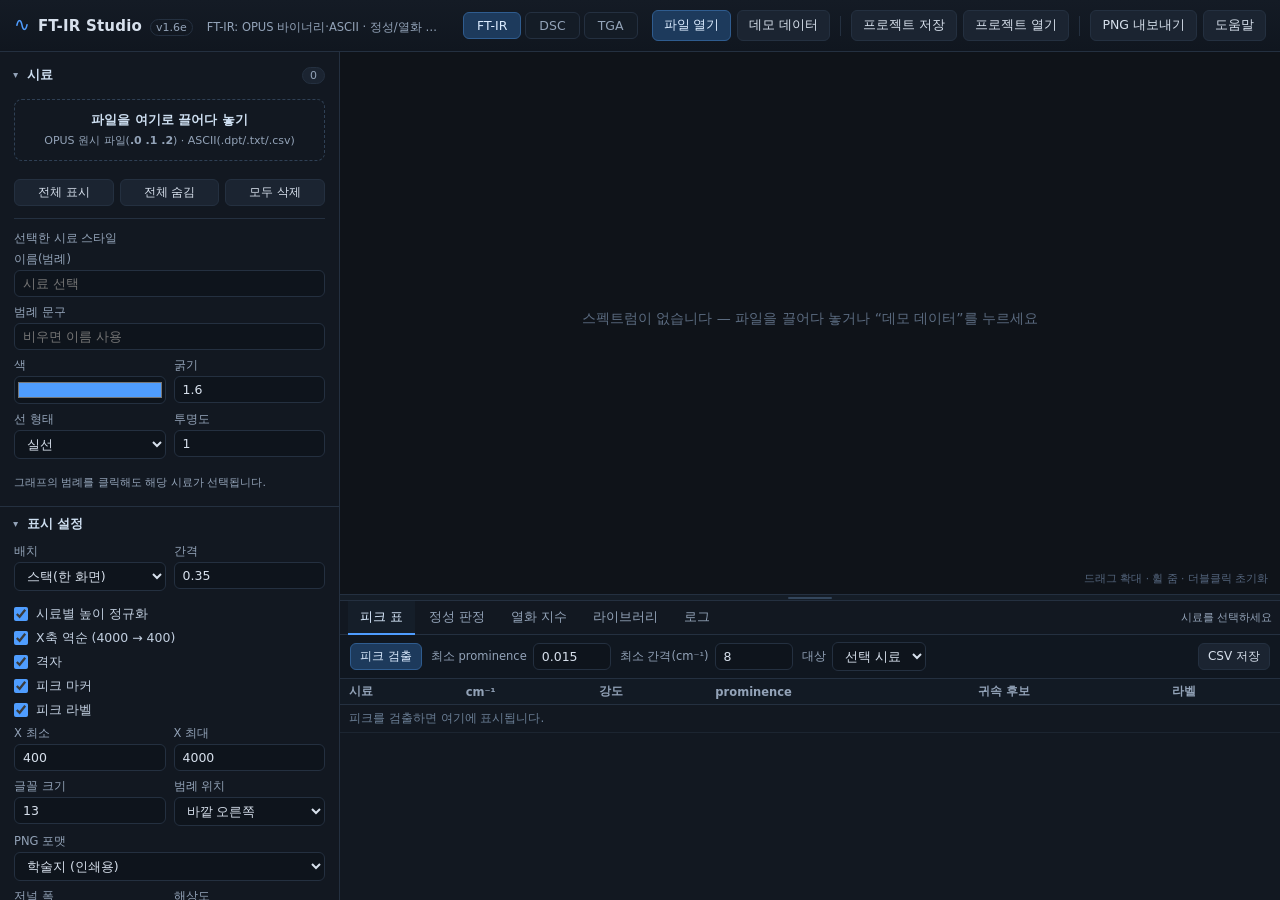
<file: index.html>
<!DOCTYPE html>
<html lang="ko">
<head>
<meta charset="utf-8">
<title>FT-IR Studio — 열가소성·고무·열경화성 스펙트럼 분석</title>
<meta name="viewport" content="width=device-width, initial-scale=1">
<style>
:root{
  --bg:#0b0e13; --panel:#121821; --panel2:#161e29; --line:#243040;
  --fg:#d7e0ec; --fg2:#93a3b8; --accent:#4f9dff; --accent2:#3ddc97;
  --warn:#ffb454; --danger:#ff6b6b; --radius:8px;
}
*{box-sizing:border-box}
html,body{height:100%;margin:0}
body{
  background:var(--bg); color:var(--fg);
  font-family:"Malgun Gothic","Segoe UI",system-ui,-apple-system,sans-serif;
  font-size:13px; overflow:hidden;
}
#app{
  display:grid; grid-template-columns:340px minmax(0,1fr);
  grid-template-rows:52px minmax(0,1fr); height:100vh;
}
/* ---------- header ---------- */
header{
  grid-column:1 / -1; display:flex; align-items:center; gap:14px;
  padding:0 14px; background:linear-gradient(180deg,#141b25,#10161f);
  border-bottom:1px solid var(--line);
}
.brand{display:flex; align-items:baseline; gap:8px; min-width:0; flex:0 1 auto; overflow:hidden}
.brand .logo{color:var(--accent); font-size:19px; line-height:1}
.brand .title{font-weight:700; letter-spacing:.2px; font-size:15px; white-space:nowrap}
.brand .sub{min-width:0}
.brand .ver{color:var(--fg2); font-size:11px; border:1px solid var(--line); padding:1px 5px; border-radius:99px}
.brand .sub{color:var(--fg2); font-size:11.5px; margin-left:6px; white-space:nowrap; overflow:hidden; text-overflow:ellipsis}
.tools{display:flex; align-items:center; gap:6px; margin-left:auto; flex-wrap:nowrap; flex:none}
.tools .sep{width:1px; height:20px; background:var(--line); margin:0 4px}

button{
  font-family:inherit; font-size:12.5px; color:var(--fg);
  background:#1b2431; border:1px solid var(--line); border-radius:6px;
  padding:6px 11px; cursor:pointer; transition:background .12s, border-color .12s, transform .05s;
  white-space:nowrap;
}
button:hover{background:#22303f; border-color:#33465c}
button:active{transform:translateY(1px)}
button.primary{background:#1d3a5c; border-color:#2f5c8f; color:#dcecff}
button.primary:hover{background:#24486f}
button.mini{padding:4px 9px; font-size:12px}
button.danger:hover{background:#3a1f22; border-color:#6b3038; color:#ffb3b3}
button:disabled{opacity:.45; cursor:default}

/* ---------- sidebar ---------- */
#side{
  background:var(--panel); border-right:1px solid var(--line);
  overflow-y:auto; overflow-x:hidden; padding:6px 0 40px;
}
#side::-webkit-scrollbar,.tablewrap::-webkit-scrollbar,#log::-webkit-scrollbar{width:9px;height:9px}
#side::-webkit-scrollbar-thumb,.tablewrap::-webkit-scrollbar-thumb,#log::-webkit-scrollbar-thumb{
  background:#2a3849; border-radius:6px;
}
details{border-bottom:1px solid var(--line)}
summary{
  cursor:pointer; padding:9px 14px; font-weight:600; font-size:12.5px;
  color:#cfe0f2; list-style:none; display:flex; align-items:center; gap:8px;
  user-select:none;
}
summary::-webkit-details-marker{display:none}
summary::before{
  content:"▸"; color:var(--fg2); font-size:10px; transition:transform .15s;
}
details[open] summary::before{transform:rotate(90deg)}
summary .cnt{
  margin-left:auto; font-weight:400; font-size:11px; color:var(--fg2);
  background:#1b2431; border:1px solid var(--line); border-radius:99px; padding:1px 7px;
}
details .body{padding:2px 14px 14px}
.subhead{font-size:11.5px; color:var(--fg2); margin:10px 0 6px; text-transform:none}
.divider{height:1px; background:var(--line); margin:12px 0}
.hint{font-size:11px; color:var(--fg2); line-height:1.5; margin:8px 0 0}
.panel > .hint{margin:5px 12px; font-size:10.5px; line-height:1.45; color:#7d90a6}

.fld{display:flex; flex-direction:column; gap:3px; margin-bottom:8px; min-width:0}
.fld>span{font-size:11.5px; color:var(--fg2)}
.fld input,.fld select,.inl input,.inl select{
  font-family:inherit; font-size:12.5px; color:var(--fg);
  background:#0e141c; border:1px solid var(--line); border-radius:6px;
  padding:5px 8px; width:100%; min-width:0;
}
.fld input:focus,.fld select:focus,.inl input:focus,.inl select:focus{
  outline:none; border-color:var(--accent); box-shadow:0 0 0 2px rgba(79,157,255,.15)
}
input[type=color]{
  padding:1px; height:28px; background:#0e141c; cursor:pointer;
}
.row2{display:grid; grid-template-columns:1fr 1fr; gap:8px}
.row{display:flex; gap:6px; align-items:center}
.row.btns{display:grid; grid-template-columns:1fr 1fr 1fr; gap:6px; margin-top:8px}
.chk{display:flex; align-items:center; gap:8px; font-size:12.5px; color:#c2cfe0; margin:7px 0; cursor:pointer}
.chk input{width:14px; height:14px; accent-color:var(--accent); margin:0}

.drop{
  border:1px dashed #2f4055; border-radius:var(--radius); padding:12px;
  text-align:center; color:var(--fg2); display:flex; flex-direction:column; gap:4px;
  margin:4px 0 10px; transition:border-color .15s, background .15s; cursor:pointer;
}
.drop.over{border-color:var(--accent); background:rgba(79,157,255,.08)}
.drop strong{color:#cfe0f2; font-weight:600; font-size:12.5px}
.drop span{font-size:11px}

.tracelist{list-style:none; margin:0 0 6px; padding:0; max-height:280px; overflow-y:auto}
.tracelist li{
  display:flex; align-items:center; gap:7px; padding:5px 6px; border-radius:6px;
  cursor:pointer; border:1px solid transparent;
}
.tracelist li:hover{background:#18212d}
.tracelist li.sel{background:#16283c; border-color:#2f5c8f}
.tracelist .sw{width:12px;height:12px;border-radius:3px;flex:none;border:1px solid rgba(255,255,255,.25)}
.tracelist .nm{flex:1; min-width:0; overflow:hidden; text-overflow:ellipsis; white-space:nowrap; font-size:12px}
.tracelist .nm small{color:var(--fg2); font-size:10.5px; display:block; line-height:1.2}
.tracelist .ico{
  background:none; border:none; color:var(--fg2); padding:1px 3px; font-size:11px;
  cursor:pointer; border-radius:4px; line-height:1;
}
.tracelist .ico:hover{background:#243040; color:var(--fg)}
.tracelist li.hidden-trace .nm{opacity:.45}

/* ---------- main ---------- */
main{
  display:grid; grid-template-rows:minmax(0,1fr) 6px var(--bottomH,300px);
  min-height:0; min-width:0;
}
#vresizer{
  background:#151d27; border-top:1px solid var(--line); cursor:row-resize;
  position:relative;
}
#vresizer:hover{background:#1f2a38}
#vresizer::after{
  content:""; position:absolute; left:50%; top:2px; width:44px; height:2px;
  margin-left:-22px; background:#33465c; border-radius:2px;
}
#plotWrap{position:relative; min-height:0; min-width:0; background:#0f1319}
#plot{width:100%; height:100%; display:block; cursor:crosshair}
.plot-hint{
  position:absolute; right:12px; bottom:8px; font-size:10.5px; color:#54657d;
  pointer-events:none; user-select:none;
}
.tooltip{
  position:absolute; pointer-events:none; z-index:20;
  background:rgba(10,16,23,.95); border:1px solid #2b3d52; border-radius:6px;
  padding:7px 9px; font-size:11.5px; color:var(--fg); line-height:1.5;
  box-shadow:0 6px 18px rgba(0,0,0,.45); min-width:120px; max-width:280px;
}
.tooltip b{color:#fff; font-weight:600}
.tooltip .trow{display:flex; gap:6px; align-items:center}
.tooltip .d{width:8px; height:8px; border-radius:2px; flex:none}
.hidden{display:none !important}

/* ---------- bottom ---------- */
#bottom{
  border-top:1px solid var(--line); background:var(--panel);
  display:grid; grid-template-rows:34px minmax(0,1fr); min-height:0;
}
.tabs{display:flex; align-items:center; gap:2px; padding:0 8px; border-bottom:1px solid var(--line)}
.tab{
  background:none; border:none; border-bottom:2px solid transparent; border-radius:0;
  padding:8px 12px 7px; color:var(--fg2); font-size:12.5px;
}
.tab:hover{background:#18212d; color:var(--fg)}
.tab.active{color:#dcecff; border-bottom-color:var(--accent); background:#151e29}
.grow{flex:1}
.tabinfo{font-size:11px; color:var(--fg2)}

.panel{display:none; min-height:0; overflow:auto; padding:0}
.panel.active{display:grid; grid-template-rows:auto minmax(0,1fr)}
#panel-index.active,#panel-peaks.active{grid-template-rows:auto minmax(0,1fr) auto}
#panel-ident.active,#panel-lib.active{grid-template-rows:auto minmax(0,1fr)}
.toolbar{
  display:flex; align-items:center; gap:9px; padding:7px 10px;
  border-bottom:1px solid var(--line); background:#101720; flex-wrap:wrap;
}
.inl{display:flex; align-items:center; gap:6px; font-size:11.5px; color:var(--fg2); white-space:nowrap}
.inl input[type=number]{width:78px}
.inl select{width:auto; min-width:90px}
.inl input[type=select]{width:auto}

.tablewrap{overflow:auto; min-height:0}
table{border-collapse:collapse; width:100%; font-size:12px}
th,td{padding:5px 9px; text-align:left; border-bottom:1px solid #1c2531; white-space:nowrap}
th{
  position:sticky; top:0; background:#121a24; color:var(--fg2); font-weight:600;
  font-size:11.5px; z-index:2; border-bottom:1px solid var(--line);
}
tbody tr:hover{background:#18212d}
tbody tr.sel{background:#16283c}
td.num{text-align:right; font-variant-numeric:tabular-nums}
td .bar{display:inline-block; height:6px; border-radius:3px; background:linear-gradient(90deg,#2f6fbf,#4f9dff)}
.badge{
  display:inline-block; padding:1px 6px; border-radius:99px; font-size:10.5px;
  border:1px solid var(--line); color:var(--fg2);
}
.badge.hi{color:#9ff0c4; border-color:#2b6b4a; background:#10281d}
.badge.mid{color:#ffd79a; border-color:#6b5426; background:#2a2110}
.badge.lo{color:#ffb3b3; border-color:#6b3038; background:#2a1518}
td input.lbl{
  width:74px; background:#0e141c; border:1px solid transparent; color:var(--fg);
  font-family:inherit; font-size:11.5px; padding:2px 5px; border-radius:4px;
}
td input.lbl:focus{outline:none; border-color:var(--accent); background:#0b1118}

.idwrap{display:grid; grid-template-rows:minmax(0,1fr) auto; min-height:0}
.detail{padding:8px 12px; font-size:11.5px; color:var(--fg2); border-top:1px solid var(--line); max-height:76px; overflow:auto; line-height:1.6}
.detail b{color:#dbe7f5}
.log{
  padding:10px 14px; font-family:ui-monospace,Consolas,monospace; font-size:11.5px;
  color:#9fb0c4; overflow:auto; line-height:1.65; white-space:pre-wrap;
}
.log .warn{color:#ffc178}
.log .err{color:#ff9b9b}
.log .ok{color:#8fe0b0}
.log .t{color:#5f7288}

/* ---------- dialog ---------- */
dialog{
  background:var(--panel); color:var(--fg); border:1px solid var(--line);
  border-radius:12px; padding:22px 26px; max-width:720px; width:92vw; max-height:86vh;
  overflow:auto; box-shadow:0 24px 60px rgba(0,0,0,.6);
}
dialog::backdrop{background:rgba(4,7,11,.72)}
dialog h2{margin:0 0 14px; font-size:17px}
dialog h3{margin:16px 0 6px; font-size:13px; color:#bcd2ea}
dialog ol,dialog ul{margin:6px 0; padding-left:22px; line-height:1.75; font-size:12.5px}
dialog code{background:#0e141c; padding:1px 5px; border-radius:4px; font-size:11.5px}
.dlgfoot{display:flex; justify-content:flex-end; margin-top:18px}


/* ---------- 상위 탭 (FT-IR / DSC) ---------- */
.ttabs{display:flex; gap:4px; margin-left:4px; flex:none}
.ttab{background:#141c26; border:1px solid var(--line); padding:5px 13px; border-radius:6px; color:var(--fg2); font-size:12.5px}
.ttab:hover{background:#1c2734; color:var(--fg)}
.ttab.active{background:#1d3a5c; border-color:#2f5c8f; color:#dcecff}
#app[data-tab="dsc"] #side, #app[data-tab="dsc"] #mainFtir{display:none}
#app[data-tab="ftir"] #sideDsc, #app[data-tab="ftir"] #mainDsc{display:none}

/* ---------- DSC 탭 ---------- */
#sideDsc{
  background:var(--panel); border-right:1px solid var(--line);
  overflow-y:auto; overflow-x:hidden; padding:6px 0 40px;
}
#sideDsc::-webkit-scrollbar{width:9px}
#sideDsc::-webkit-scrollbar-thumb{background:#2a3849; border-radius:6px}
#mainDsc{display:grid; grid-template-rows:minmax(0,1fr) 6px var(--bottomH,300px); min-height:0; min-width:0}
#dPlotWrap{position:relative; min-height:0; min-width:0; background:#0f1319}
#dPlot{width:100%; height:100%; display:block; cursor:crosshair}
#dResizer{background:#151d27; border-top:1px solid var(--line); cursor:row-resize; position:relative}
#dResizer:hover{background:#1f2a38}
#dResizer::after{content:""; position:absolute; left:50%; top:2px; width:44px; height:2px; margin-left:-22px; background:#33465c; border-radius:2px}
#dBottom{border-top:1px solid var(--line); background:var(--panel); display:grid; grid-template-rows:34px minmax(0,1fr); min-height:0}
.dtag{background:none; border:none; border-bottom:2px solid transparent; border-radius:0; padding:8px 12px 7px; color:var(--fg2); font-size:12.5px}
.dtag:hover{background:#18212d; color:var(--fg)}
.dtag.active{color:#dcecff; border-bottom-color:var(--accent); background:#151e29}
#dpanel-result.active{grid-template-rows:auto minmax(0,1fr)}
#dpanel-peaks.active{grid-template-rows:minmax(0,1fr)}
#dpanel-log.active{grid-template-rows:auto minmax(0,1fr)}

/* ---------- 사내 서체 (fonts/ 폴더에 파일이 있으면 자동 적용) ----------
   현대하모니(HD Harmony) — 사내 CI 서체. 파일이 없으면 조용히 대체 서체로 넘어간다.
   저작권: 사내 배포용. 공개 저장소에는 포함하지 않는다. */
@font-face{
  font-family:"HDharmony L";
  src:url("fonts/HDharmony-L.ttf") format("truetype");
  font-weight:normal; font-style:normal; font-display:block;
}
@font-face{
  font-family:"HDharmony M";
  src:url("fonts/HDharmony-M.ttf") format("truetype");
  font-weight:normal; font-style:normal; font-display:block;
}
@font-face{
  font-family:"HDharmony B";
  src:url("fonts/HDharmony-B.ttf") format("truetype");
  font-weight:normal; font-style:normal; font-display:block;
}

/* ---------- TGA 탭 ---------- */
#app[data-tab="dsc"] #sideTga, #app[data-tab="dsc"] #mainTga,
#app[data-tab="ftir"] #sideTga, #app[data-tab="ftir"] #mainTga{display:none}
#app[data-tab="tga"] #side, #app[data-tab="tga"] #mainFtir,
#app[data-tab="tga"] #sideDsc, #app[data-tab="tga"] #mainDsc{display:none}
#sideTga{
  background:var(--panel); border-right:1px solid var(--line);
  overflow-y:auto; overflow-x:hidden; padding:6px 0 40px;
}
#sideTga::-webkit-scrollbar{width:9px}
#sideTga::-webkit-scrollbar-thumb{background:#2a3849; border-radius:6px}
#mainTga{display:grid; grid-template-rows:minmax(0,1fr) 6px var(--bottomH,300px); min-height:0; min-width:0}
#tPlotWrap{position:relative; min-height:0; min-width:0; background:#0f1319}
#tPlot{width:100%; height:100%; display:block; cursor:crosshair}
#tResizer{background:#151d27; border-top:1px solid var(--line); cursor:row-resize; position:relative}
#tResizer:hover{background:#1f2a38}
#tResizer::after{content:""; position:absolute; left:50%; top:2px; width:44px; height:2px; margin-left:-22px; background:#33465c; border-radius:2px}
#tBottom{border-top:1px solid var(--line); background:var(--panel); display:grid; grid-template-rows:34px minmax(0,1fr); min-height:0}
#tpanel-result.active{grid-template-rows:auto minmax(0,1fr)}
#tpanel-steps.active{grid-template-rows:auto minmax(0,1fr)}
#tpanel-log.active{grid-template-rows:auto minmax(0,1fr)}

@media (max-width:1100px){
  #app{grid-template-columns:300px minmax(0,1fr)}
  .brand .sub{display:none}
}

</style>
</head>
<body>
<div id="app" data-tab="ftir">
  <header>
    <div class="brand">
      <span class="logo">∿</span>
      <span class="title">FT-IR Studio</span>
      <span class="ver">v1.6e</span>
      <span class="sub">FT-IR: OPUS 바이너리·ASCII · 정성/열화 판정 | DSC: ΔH·Tg·결정화도 | TGA: T5%·Td·잔량</span>
    </div>
    <nav class="ttabs">
      <button class="ttab active" data-ttab="ftir">FT-IR</button>
      <button class="ttab" data-ttab="dsc">DSC</button>
      <button class="ttab" data-ttab="tga">TGA</button>
    </nav>
    <div class="tools">
      <button id="btnOpen" class="primary">파일 열기</button>
      <button id="btnDemo">데모 데이터</button>
      <span class="sep"></span>
      <button id="btnSave">프로젝트 저장</button>
      <button id="btnLoad">프로젝트 열기</button>
      <span class="sep"></span>
      <button id="btnPNG">PNG 내보내기</button>
      <button id="btnHelp">도움말</button>
    </div>
  </header>

  <aside id="side">
    <details open>
      <summary>시료 <span class="cnt" id="traceCount">0</span></summary>
      <div class="body">
        <div id="dropzone" class="drop">
          <strong>파일을 여기로 끌어다 놓기</strong>
          <span>OPUS 원시 파일(<b>.0 .1 .2</b>) · ASCII(.dpt/.txt/.csv)</span>
        </div>
        <ul id="traceList" class="tracelist"></ul>
        <div class="row btns">
          <button id="btnShowAll" class="mini">전체 표시</button>
          <button id="btnHideAll" class="mini">전체 숨김</button>
          <button id="btnClear" class="mini danger">모두 삭제</button>
        </div>
        <div class="divider"></div>
        <div class="subhead">선택한 시료 스타일</div>
        <label class="fld"><span>이름(범례)</span><input id="styName" type="text" placeholder="시료 선택"></label>
        <label class="fld"><span>범례 문구</span><input id="styLegend" type="text" placeholder="비우면 이름 사용"></label>
        <div class="row2">
          <label class="fld"><span>색</span><input id="styColor" type="color" value="#4f9dff"></label>
          <label class="fld"><span>굵기</span><input id="styWidth" type="number" min="0.5" max="8" step="0.1" value="1.6"></label>
        </div>
        <div class="row2">
          <label class="fld"><span>선 형태</span>
            <select id="styDash">
              <option value="solid">실선</option>
              <option value="dash">파선</option>
              <option value="dot">점선</option>
              <option value="dashdot">일점쇄선</option>
            </select>
          </label>
          <label class="fld"><span>투명도</span><input id="styAlpha" type="number" min="0.1" max="1" step="0.05" value="1"></label>
        </div>
        <p class="hint">그래프의 범례를 클릭해도 해당 시료가 선택됩니다.</p>
      </div>
    </details>

    <details open>
      <summary>표시 설정</summary>
      <div class="body">
        <div class="row2">
          <label class="fld"><span>배치</span>
            <select id="viewMode">
              <option value="stacked">스택(한 화면)</option>
              <option value="overlay">겹쳐보기</option>
            </select>
          </label>
          <label class="fld"><span>간격</span><input id="viewGap" type="number" min="0" max="1" step="0.05" value="0.35"></label>
        </div>
        <label class="chk"><input id="viewNormHeight" type="checkbox" checked> 시료별 높이 정규화</label>
        <label class="chk"><input id="viewRev" type="checkbox" checked> X축 역순 (4000 → 400)</label>
        <label class="chk"><input id="viewGrid" type="checkbox" checked> 격자</label>
        <label class="chk"><input id="viewPeaks" type="checkbox" checked> 피크 마커</label>
        <label class="chk"><input id="viewLabels" type="checkbox" checked> 피크 라벨</label>
        <div class="row2">
          <label class="fld"><span>X 최소</span><input id="viewLo" type="number" step="10" value="400"></label>
          <label class="fld"><span>X 최대</span><input id="viewHi" type="number" step="10" value="4000"></label>
        </div>
        <div class="row2">
          <label class="fld"><span>글꼴 크기</span><input id="viewFont" type="number" min="8" max="24" step="1" value="13"></label>
          <label class="fld"><span>범례 위치</span>
            <select id="viewLegendPos">
              <option value="out">바깥 오른쪽</option>
              <option value="top">바깥 위</option>
              <option value="bottom">바깥 아래</option>
              <option value="left">바깥 왼쪽</option>
              <option value="tr">안쪽 오른쪽 위</option>
              <option value="tl">안쪽 왼쪽 위</option>
              <option value="br">안쪽 오른쪽 아래</option>
              <option value="bl">안쪽 왼쪽 아래</option>
            </select>
          </label>
        </div>
        <label class="fld"><span>PNG 포맷</span>
          <select id="viewExportFmt">
            <option value="journal">학술지 (인쇄용)</option>
            <option value="ppt">PPT (16:9, 투명)</option>
            <option value="screen">화면 그대로</option>
          </select>
        </label>
        <div class="row2">
          <label class="fld"><span>저널 폭</span>
            <select id="viewExportWidth">
              <option value="180">double 180 mm</option>
              <option value="88">single 88 mm</option>
            </select>
          </label>
          <label class="fld"><span>해상도</span>
            <select id="viewExportDpi">
              <option value="300">300 dpi</option>
              <option value="600">600 dpi</option>
            </select>
          </label>
          <label class="fld"><span>내보내기 서체</span>
            <select id="viewExportFont">
              <option value="">포맷 기본 (PPT: 맑은 고딕 / 학술지: Times)</option>
              <option value="#ko:HDharmony L">현대하모니 L — 한글만 (권장: 축 제목·숫자는 기본 서체)</option>
              <option value="#ko:HDharmony M">현대하모니 M — 한글만 (권장)</option>
              <option value="#ko:HDharmony B">현대하모니 B — 한글만 (권장)</option>
              <option value="HDharmony L">현대하모니 L — 전체 (기호 °·µ·⁻¹ 가 전각으로 벌어짐)</option>
              <option value="HDharmony M">현대하모니 M — 전체 (기호 전각 주의)</option>
              <option value="HDharmony B">현대하모니 B — 전체 (기호 전각 주의)</option>
              <option value="Malgun Gothic">맑은 고딕</option>
            </select>
          </label>
          <label class="chk"><input id="viewPptFrame" type="checkbox" checked> PPT 테두리 (사방 박스, 기본 켜짐)</label>
        </div>
        <label class="fld"><span>PNG 배경 (화면 그대로일 때)</span>
          <select id="viewExportBg">
            <option value="transparent">투명 (기본)</option>
            <option value="white">흰색</option>
            <option value="dark">앱 테마(어두움)</option>
          </select>
        </label>
        <label class="chk"><input id="viewLegendOn" type="checkbox" checked> 범례 표시</label>
        <label class="fld"><span>피크 라벨 기준 (prominence/전체높이)</span><input id="viewLabelMin" type="number" min="0" max="0.5" step="0.005" value="0.03"></label>
        <div class="row2">
          <label class="fld"><span>범례 크기</span><input id="viewLegendScale" type="number" min="0.6" max="2" step="0.1" value="1"></label>
          <button id="btnResetView" class="mini" style="align-self:end">X축 초기화</button>
        </div>
        <div class="row btns">
          <button id="btnRangeFull" class="mini">전체 4000–400</button>
          <button id="btnRangeFingerprint" class="mini">지문 1800–700</button>
          <button id="btnRangeCH" class="mini">C–H 3100–2700</button>
        </div>
      </div>
    </details>

    <details>
      <summary>전처리 <span class="cnt" id="preBadge">기본</span></summary>
      <div class="body">
        <label class="chk"><input id="smoothOn" type="checkbox"> Savitzky–Golay 스무딩</label>
        <div class="row2">
          <label class="fld"><span>창 길이</span><input id="smoothWin" type="number" min="3" max="101" step="2" value="9"></label>
          <label class="fld"><span>차수</span><input id="smoothOrder" type="number" min="1" max="5" step="1" value="2"></label>
        </div>
        <div class="divider"></div>
        <label class="fld"><span>베이스라인</span>
          <select id="baseMode">
            <option value="none">없음</option>
            <option value="linear">선형 (두 점)</option>
            <option value="poly">다항식</option>
            <option value="rubber">러버밴드</option>
          </select>
        </label>
        <div class="row2">
          <label class="fld"><span>점1 (cm⁻¹)</span><input id="baseP1" type="number" value="4000"></label>
          <label class="fld"><span>점2 (cm⁻¹)</span><input id="baseP2" type="number" value="400"></label>
        </div>
        <label class="fld"><span>다항식 차수</span><input id="baseDeg" type="number" min="1" max="8" step="1" value="3"></label>
        <div class="divider"></div>
        <label class="chk"><input id="atrOn" type="checkbox"> ATR 보정 (A · ν/1000)</label>
        <div class="row2">
          <label class="fld"><span>결정 n₁</span><input id="atrN1" type="number" step="0.01" value="2.40"></label>
          <label class="fld"><span>시료 n₂</span><input id="atrN2" type="number" step="0.01" value="1.52"></label>
        </div>
        <p class="hint">diamond/n=2.40, ZnSe/n=2.40, Ge/n=4.0. 보정 시 vs 미보정 CI 차이를 지수 탭에서 함께 표시합니다.</p>
        <div class="divider"></div>
        <label class="fld"><span>정규화</span>
          <select id="normMode">
            <option value="none">없음</option>
            <option value="max">최대값</option>
            <option value="minmax">0–1</option>
            <option value="vector">벡터(norm)</option>
            <option value="band">특정 밴드 면적</option>
            <option value="bandpeak">특정 밴드 피크 높이 (내부 표준)</option>
          </select>
        </label>
        <div class="row2">
          <label class="fld"><span>밴드1</span><input id="normB1" type="number" value="1440"></label>
          <label class="fld"><span>밴드2</span><input id="normB2" type="number" value="1480"></label>
        </div>
        <div class="row2">
          <label class="fld"><span>기준 피크 높이</span><input id="normTarget" type="number" step="0.1" value="1"></label>
          <label class="chk" style="align-self:end"><input id="normLocalBase" type="checkbox"> 밴드 양끝 직선을 먼저 제거</label>
        </div>
        <p class="hint"><b>피크 높이 정규화</b>: 지정 밴드 안의 최대 흡광도를 기준값(기본 1.0)으로 맞춥니다. "밴드 양끝 직선"을 켜면 밴드 경계 두 점을 잇는 직선을 <i>높이 측정 기준</i>으로만 쓰고(스펙트럼 모양은 그대로), 그 위로 솟은 순수 피크 높이로 정규화합니다.</p>
        <p class="hint">전처리는 <b>모든 시료에 동일 적용</b>됩니다. 시료별 개별 처리가 필요하면 시료를 따로 불러 전처리를 바꿔 다시 저장하세요.</p>
      </div>
    </details>

    <details>
      <summary>비교 (차이 스펙트럼)</summary>
      <div class="body">
        <label class="fld"><span>A (예: 노화 후)</span><select id="cmpA"></select></label>
        <label class="fld"><span>B (예: 초기)</span><select id="cmpB"></select></label>
        <label class="fld"><span>정규화 기준</span>
          <select id="cmpNorm">
            <option value="band">기준 밴드 면적</option>
            <option value="bandpeak">기준 밴드 피크 높이</option>
            <option value="max">최대 흡광도</option>
            <option value="none">없음</option>
          </select>
        </label>
        <div class="row2">
          <label class="fld"><span>기준밴드1</span><input id="cmpB1" type="number" value="1440"></label>
          <label class="fld"><span>기준밴드2</span><input id="cmpB2" type="number" value="1480"></label>
        </div>
        <div class="row btns">
          <button id="btnDiff" class="mini primary">A − B 계산</button>
          <button id="btnDiffClear" class="mini">차이 제거</button>
        </div>
      </div>
    </details>
  </aside>

  <main id="mainFtir">
    <div id="plotWrap">
      <canvas id="plot"></canvas>
      <div id="tooltip" class="tooltip hidden"></div>
      <div id="plotHint" class="plot-hint">드래그 확대 · 휠 줌 · 더블클릭 초기화</div>
    </div>

    <div id="vresizer" title="드래그: 아래 패널 높이 · 더블클릭: 접기"></div>

    <div id="bottom">
      <nav class="tabs">
        <button class="tab active" data-tab="peaks">피크 표</button>
        <button class="tab" data-tab="ident">정성 판정</button>
        <button class="tab" data-tab="index">열화 지수</button>
        <button class="tab" data-tab="lib">라이브러리</button>
        <button class="tab" data-tab="log">로그</button>
        <span class="grow"></span>
        <span class="tabinfo" id="tabInfo"></span>
      </nav>

      <section class="panel active" id="panel-peaks">
        <div class="toolbar">
          <button id="btnPick" class="mini primary">피크 검출</button>
          <label class="inl">최소 prominence <input id="peakMinProm" type="number" min="0.001" max="0.3" step="0.002" value="0.015"></label>
          <label class="inl">최소 간격(cm⁻¹) <input id="peakMinSep" type="number" min="1" max="60" step="1" value="8"></label>
          <label class="inl">대상 <select id="peakScope"><option value="sel">선택 시료</option><option value="all">전체 시료</option></select></label>
          <span class="grow"></span>
          <button id="btnPeakCSV" class="mini">CSV 저장</button>
        </div>
        <div class="tablewrap"><table id="peakTable"><thead><tr>
          <th>시료</th><th>cm⁻¹</th><th>강도</th><th>prominence</th><th>귀속 후보</th><th>라벨</th>
        </tr></thead><tbody></tbody></table></div>
      </section>

      <section class="panel" id="panel-ident">
        <div class="toolbar">
          <label class="inl">대상 <select id="idTrace"></select></label>
          <button id="btnId" class="mini primary">마커 밴드 점수 계산</button>
          <button id="btnIdCSV" class="mini">결과 CSV</button>
          <span class="grow"></span>
          <span class="tabinfo">점수 = 마커 밴드 가중치 충족률 (3=필수, 2=강, 1=보조)</span>
        </div>
        <div class="idwrap">
          <div class="tablewrap"><table id="idTable"><thead><tr>
            <th>후보</th><th>점수</th><th>충족</th><th>미검출 마커</th><th>비고</th>
          </tr></thead><tbody></tbody></table></div>
          <div id="idDetail" class="detail"></div>
        </div>
      </section>

      <section class="panel" id="panel-index">
        <div class="toolbar">
          <label class="inl">지수 <select id="idxPreset"></select></label>
          <label class="inl"><input id="idxAtr" type="checkbox"> ATR 보정 적용</label>
          <label class="inl">대상 <select id="idxTrace"></select></label>
          <button id="btnIndex" class="mini primary">계산</button>
          <button id="btnIndexAll" class="mini">전체 시료 계산</button>
          <span class="grow"></span>
          <button id="btnIndexCSV" class="mini">CSV 저장</button>
        </div>
        <div class="tablewrap"><table id="idxTable"><thead><tr>
          <th>시료</th><th>지수</th><th>값</th><th>ATR 미보정</th><th>분자(면적)</th><th>분모(면적)</th><th>비고</th>
        </tr></thead><tbody></tbody></table></div>
        <p class="hint" id="idxNote"></p>
      </section>

      <section class="panel" id="panel-lib">
        <div class="toolbar">
          <button id="btnAddRef" class="mini primary">선택 시료를 표준으로 등록</button>
          <label class="inl">대상 <select id="libTrace"></select></label>
          <button id="btnLibMatch" class="mini">라이브러리 대조</button>
          <span class="grow"></span>
          <button id="btnLibExport" class="mini">JSON 내보내기</button>
          <button id="btnLibImport" class="mini">JSON 가져오기</button>
          <input type="file" id="libFile" accept=".json" hidden>
        </div>
        <div class="idwrap">
          <div class="tablewrap"><table id="libTable"><thead><tr>
            <th>표준 시료</th><th>등록일</th><th>점수(0–1000)</th><th>R(원)</th><th>R(1차미분)</th><th></th>
          </tr></thead><tbody></tbody></table></div>
          <div id="libInfo" class="detail"></div>
        </div>
      </section>

      <section class="panel" id="panel-log">
        <div class="toolbar">
          <button id="btnClearLog" class="mini">로그 지우기</button>
          <span class="grow"></span>
          <span class="tabinfo">수행한 처리·경고 기록</span>
        </div>
        <div id="log" class="log"></div>
      </section>
    </div>
  </main>

  <!-- ===================== DSC 탭 ===================== -->
  <aside id="sideDsc">
    <details open>
      <summary>DSC 시료 <span class="cnt" id="dCount">0</span></summary>
      <div class="body">
        <div id="dDrop" class="drop">
          <strong>파일을 여기로 끌어다 놓기</strong>
          <span>DSC ASCII(.txt/.csv/.tsv) · Netzsch .ngb-sdf · 온도·열유량 2~5열</span>
        </div>
        <ul id="dList" class="tracelist"></ul>
        <div class="row btns">
          <button id="dShowAll" class="mini">전체 표시</button>
          <button id="dHideAll" class="mini">전체 숨김</button>
          <button id="dClear" class="mini danger">모두 삭제</button>
        </div>
        <div class="divider"></div>
        <div class="subhead">선택 시료 스타일</div>
        <label class="fld"><span>이름(범례)</span><input id="dName" type="text" placeholder="시료 선택"></label>
        <label class="fld"><span>범례 문구</span><input id="dLegend" type="text" placeholder="비우면 이름 사용"></label>
        <div class="row2">
          <label class="fld"><span>색</span><input id="dColor" type="color" value="#4f9dff"></label>
          <label class="fld"><span>굵기</span><input id="dWidth" type="number" min="0.5" max="8" step="0.1" value="1.6"></label>
        </div>
        <div class="row2">
          <label class="fld"><span>선 형태</span>
            <select id="dDash">
              <option value="solid">실선</option>
              <option value="dash">파선</option>
              <option value="dot">점선</option>
              <option value="dashdot">일점쇄선</option>
            </select>
          </label>
          <label class="fld"><span>투명도</span><input id="dAlpha" type="number" min="0.1" max="1" step="0.05" value="1"></label>
        </div>
      </div>
    </details>

    <details open>
      <summary>표시 설정</summary>
      <div class="body">
        <div class="row2">
          <label class="fld"><span>배치</span>
            <select id="dViewMode">
              <option value="stacked">스택(한 화면)</option>
              <option value="overlay">겹쳐보기</option>
            </select>
          </label>
          <label class="fld"><span>간격</span><input id="dGap" type="number" min="0" max="1" step="0.05" value="0.35"></label>
        </div>
        <label class="chk"><input id="dNormH" type="checkbox" checked> 시료별 높이 정규화</label>
        <label class="chk"><input id="dRev" type="checkbox"> X축 역순</label>
        <label class="chk"><input id="dGrid" type="checkbox" checked> 격자</label>
        <label class="chk"><input id="dPeaks" type="checkbox" checked> 피크 마커</label>
        <label class="chk"><input id="dLabels" type="checkbox" checked> 피크 라벨</label>
        <label class="chk"><input id="dSummary" type="checkbox" checked> <b>우측 요약 패널</b> (전이점·ΔH만 따로)</label>
        <div class="row2">
          <label class="fld"><span>X 최소 (°C)</span><input id="dLo" type="number" step="10" value="20"></label>
          <label class="fld"><span>X 최대 (°C)</span><input id="dHi" type="number" step="10" value="320"></label>
        </div>
        <div class="row2">
          <label class="fld"><span>글꼴 크기</span><input id="dFont" type="number" min="8" max="24" step="1" value="13"></label>
          <label class="fld"><span>범례 위치</span>
            <select id="dLegendPos">
              <option value="out">바깥 오른쪽</option>
              <option value="top">바깥 위</option>
              <option value="bottom">바깥 아래</option>
              <option value="left">바깥 왼쪽</option>
              <option value="tr">안쪽 오른쪽 위</option>
              <option value="tl">안쪽 왼쪽 위</option>
              <option value="br">안쪽 오른쪽 아래</option>
              <option value="bl">안쪽 왼쪽 아래</option>
            </select>
          </label>
        <label class="chk"><input id="dLegendOn" type="checkbox" checked> 범례 표시</label>
        </div>
        <label class="fld"><span>PNG 포맷</span>
          <select id="dExportFmt">
            <option value="journal">학술지 (인쇄용)</option>
            <option value="ppt">PPT (16:9, 투명)</option>
            <option value="screen">화면 그대로</option>
          </select>
        </label>
        <div class="row2">
          <label class="fld"><span>저널 폭</span>
            <select id="dExportWidth">
              <option value="180">double 180 mm</option>
              <option value="88">single 88 mm</option>
            </select>
          </label>
          <label class="fld"><span>해상도</span>
            <select id="dExportDpi">
              <option value="300">300 dpi</option>
              <option value="600">600 dpi</option>
            </select>
          </label>
          <label class="fld"><span>내보내기 서체</span>
            <select id="dExportFont">
              <option value="">포맷 기본 (PPT: 맑은 고딕 / 학술지: Times)</option>
              <option value="#ko:HDharmony L">현대하모니 L — 한글만 (권장: 축 제목·숫자는 기본 서체)</option>
              <option value="#ko:HDharmony M">현대하모니 M — 한글만 (권장)</option>
              <option value="#ko:HDharmony B">현대하모니 B — 한글만 (권장)</option>
              <option value="HDharmony L">현대하모니 L — 전체 (기호 °·µ·⁻¹ 가 전각으로 벌어짐)</option>
              <option value="HDharmony M">현대하모니 M — 전체 (기호 전각 주의)</option>
              <option value="HDharmony B">현대하모니 B — 전체 (기호 전각 주의)</option>
              <option value="Malgun Gothic">맑은 고딕</option>
            </select>
          </label>
          <label class="chk"><input id="dPptFrame" type="checkbox" checked> PPT 테두리 (사방 박스, 기본 켜짐)</label>
        </div>
        <label class="fld"><span>PNG 배경 (화면 그대로일 때)</span>
          <select id="dExportBg">
            <option value="transparent">투명 (기본)</option>
            <option value="white">흰색</option>
            <option value="dark">앱 테마(어두움)</option>
          </select>
        </label>
      </div>
    </details>

    <details open>
      <summary>분석 설정</summary>
      <div class="body">
        <div class="row2">
          <label class="fld"><span>시료 질량 (mg)</span><input id="dMass" type="number" min="0.1" step="0.1" value="5"></label>
          <label class="fld"><span>가열속도 (°C/min)</span><input id="dBeta" type="number" min="0.1" step="1" value="20"></label>
        </div>
        <label class="fld"><span>열유량 단위</span>
          <select id="dUnit">
            <option value="mW/mg">mW/mg (질량당)</option>
            <option value="W/g">W/g (= mW/mg)</option>
            <option value="mW">mW (절대값)</option>
            <option value="uW">µW (절대값)</option>
            <option value="uV">µV (전압 — 보정 필요)</option>
          </select>
        </label>
        <label class="fld"><span>스무딩 (점 수, 1=없음)</span><input id="dSmooth" type="number" min="1" max="51" step="2" value="3"></label>
        <div class="divider"></div>
        <div class="subhead">피크 구간 (융해·결정화·경화)</div>
        <label class="chk"><input id="dAuto" type="checkbox" checked> 구간 자동 (시료마다 피크·Tg 자동 검출)</label>
        <div class="row2">
          <label class="fld"><span>시작 (°C)</span><input id="dPk1" type="number" step="1" value="180"></label>
          <label class="fld"><span>끝 (°C)</span><input id="dPk2" type="number" step="1" value="250"></label>
        </div>
        <div class="subhead">유리전이(Tg) 구간</div>
        <div class="row2">
          <label class="fld"><span>시작 (°C)</span><input id="dTg1" type="number" step="1" value="30"></label>
          <label class="fld"><span>끝 (°C)</span><input id="dTg2" type="number" step="1" value="90"></label>
        </div>
        <div class="divider"></div>
        <label class="fld"><span>ΔHm° 참고 재료 (결정화도)</span><select id="dRefSel"></select></label>
        <label class="fld"><span>ΔHm° (J/g) — 0이면 결정화도 계산 안 함</span><input id="dRefVal" type="number" min="0" step="1" value="190"></label>
        <div class="row2">
          <label class="fld"><span>온도 열 (0부터)</span><input id="dTempCol" type="number" min="0" step="1" value="0"></label>
          <label class="fld"><span>열유량 열 (0부터)</span><input id="dHfCol" type="number" min="0" step="1" value="1"></label>
        </div>
        <div class="row btns">
          <button id="dRun" class="mini primary">선택 분석</button>
          <button id="dRunAll" class="mini">전체 분석</button>
          <button id="dReparse" class="mini">열 다시 읽기</button>
        </div>
        <p class="hint"><b>ΔHm°</b>는 문헌 관용값입니다. grade·문헌에 따라 10 % 이상 차이가 나므로 반드시 확인 후 수정하세요. 결정화도 = ΔHm / ΔHm° × 100.</p>
        <p class="hint">ΔH는 구간 양끝을 잇는 <b>직선 베이스라인</b> 기준 면적을 가열속도로 나눠 계산합니다(ΔH = ∫HF dT / (β/60)). onset·endset은 최대 기울기 접선과 베이스라인의 교점입니다. 열유량 단위가 mW(절대값)면 시료 질량이 필요합니다.</p>
      </div>
    </details>
  </aside>

  <main id="mainDsc">
    <div id="dPlotWrap">
      <canvas id="dPlot"></canvas>
      <div id="dHint" class="plot-hint">드래그 확대 · 휠 줌 · 더블클릭 초기화</div>
    </div>
    <div id="dResizer" title="드래그: 아래 패널 높이 · 더블클릭: 접기"></div>
    <div id="dBottom">
      <nav class="tabs">
        <button class="dtag active" data-dtag="result">분석 결과</button>
        <button class="dtag" data-dtag="peaks">피크 표</button>
        <button class="dtag" data-dtag="log">로그</button>
        <span class="grow"></span>
        <span class="tabinfo" id="dTabInfo"></span>
      </nav>

      <section class="panel active" id="dpanel-result">
        <div class="toolbar">
          <button id="dRunSel2" class="mini primary">선택 분석</button>
          <button id="dRunAll2" class="mini">전체 분석</button>
          <span class="grow"></span>
          <span class="tabinfo">ΔH는 피크 구간 적분, Tg는 스텝 중간값(반높이)</span>
          <button id="dCSV" class="mini">CSV 저장</button>
        </div>
        <div class="tablewrap"><table id="dResTable"><thead><tr>
          <th>시료</th><th>Tg 중간</th><th>Tg 시작</th><th>Tg 끝</th><th>ΔCp</th>
          <th>피크 시작</th><th>피크</th><th>피크 끝</th><th>ΔH (J/g)</th><th>결정화도 (%)</th><th>비고</th>
        </tr></thead><tbody></tbody></table></div>
      </section>

      <section class="panel" id="dpanel-peaks">
        <div class="tablewrap"><table id="dPkTable"><thead><tr>
          <th>시료</th><th>구간 (°C)</th><th>피크 (°C)</th><th>높이</th><th>면적</th><th>onset (°C)</th><th>endset (°C)</th><th>방향</th>
        </tr></thead><tbody></tbody></table></div>
      </section>

      <section class="panel" id="dpanel-log">
        <div class="toolbar">
          <button id="dClearLog" class="mini">로그 지우기</button>
          <span class="grow"></span>
          <span class="tabinfo">DSC 처리·경고 기록</span>
        </div>
        <div id="dLog" class="log"></div>
      </section>
    </div>
  </main>

  <!-- ===================== TGA 탭 ===================== -->
  <aside id="sideTga">
    <details open>
      <summary>TGA 시료 <span class="cnt" id="tCount">0</span></summary>
      <div class="body">
        <div id="tDrop" class="drop">
          <strong>파일을 여기로 끌어다 놓기</strong>
          <span>TGA ASCII(.txt/.csv/.tsv) · Netzsch .ngb-sdf · 온도·중량 2~5열</span>
        </div>
        <ul id="tList" class="tracelist"></ul>
        <div class="row btns">
          <button id="tShowAll" class="mini">전체 표시</button>
          <button id="tHideAll" class="mini">전체 숨김</button>
          <button id="tClear" class="mini danger">모두 삭제</button>
        </div>
        <div class="divider"></div>
        <div class="subhead">선택 시료 스타일</div>
        <label class="fld"><span>이름(범례)</span><input id="tName" type="text" placeholder="시료 선택"></label>
        <label class="fld"><span>범례 문구</span><input id="tLegend" type="text" placeholder="비우면 이름 사용"></label>
        <div class="row2">
          <label class="fld"><span>색</span><input id="tColor" type="color" value="#4f9dff"></label>
          <label class="fld"><span>굵기</span><input id="tWidth" type="number" min="0.5" max="8" step="0.1" value="1.6"></label>
        </div>
        <div class="row2">
          <label class="fld"><span>선 형태</span>
            <select id="tDash">
              <option value="solid">실선</option>
              <option value="dash">파선</option>
              <option value="dot">점선</option>
              <option value="dashdot">일점쇄선</option>
            </select>
          </label>
          <label class="fld"><span>투명도</span><input id="tAlpha" type="number" min="0.1" max="1" step="0.05" value="1"></label>
        </div>
      </div>
    </details>

    <details open>
      <summary>표시 설정</summary>
      <div class="body">
        <div class="row2">
          <label class="fld"><span>배치</span>
            <select id="tViewMode">
              <option value="overlay">겹쳐보기 (중량 % 축)</option>
              <option value="stacked">스택(한 화면)</option>
            </select>
          </label>
          <label class="fld"><span>스택 간격</span><input id="tGap" type="number" min="0" max="1" step="0.05" value="0.35"></label>
        </div>
        <label class="chk"><input id="tGrid" type="checkbox" checked> 격자</label>
        <label class="chk"><input id="tPeaks" type="checkbox" checked> 주요 지점 마커 (T5·Td·Tmax)</label>
        <label class="chk"><input id="tLabels" type="checkbox"> 지점 라벨 (요약 패널과 중복되면 끄세요)</label>
        <label class="chk"><input id="tSummary" type="checkbox" checked> <b>우측 요약 패널</b> (주요 지점만 따로)</label>
        <div class="row2">
          <label class="fld"><span>X 최소 (°C)</span><input id="tLo" type="number" step="10" value="30"></label>
          <label class="fld"><span>X 최대 (°C)</span><input id="tHi" type="number" step="10" value="800"></label>
        </div>
        <div class="row2">
          <label class="fld"><span>글꼴 크기</span><input id="tFont" type="number" min="8" max="24" step="1" value="13"></label>
          <label class="fld"><span>범례 위치</span>
            <select id="tLegendPos">
              <option value="out">바깥 오른쪽</option>
              <option value="top">바깥 위</option>
              <option value="bottom">바깥 아래</option>
              <option value="left">바깥 왼쪽</option>
              <option value="tr">안쪽 오른쪽 위</option>
              <option value="tl">안쪽 왼쪽 위</option>
              <option value="br">안쪽 오른쪽 아래</option>
              <option value="bl">안쪽 왼쪽 아래</option>
            </select>
          </label>
        <label class="chk"><input id="tLegendOn" type="checkbox" checked> 범례 표시</label>
        </div>
        <label class="fld"><span>요약 패널 시료 코드 (쉼표로 구분, 비우면 이름)</span><input id="tSumCodes" type="text" placeholder="예: AB, BB"></label>
        <label class="fld"><span>PNG 포맷</span>
          <select id="tExportFmt">
            <option value="journal">학술지 (인쇄용)</option>
            <option value="ppt">PPT (16:9, 투명)</option>
            <option value="screen">화면 그대로</option>
          </select>
        </label>
        <div class="row2">
          <label class="fld"><span>저널 폭</span>
            <select id="tExportWidth">
              <option value="180">double 180 mm</option>
              <option value="88">single 88 mm</option>
            </select>
          </label>
          <label class="fld"><span>해상도</span>
            <select id="tExportDpi">
              <option value="300">300 dpi</option>
              <option value="600">600 dpi</option>
            </select>
          </label>
          <label class="fld"><span>내보내기 서체</span>
            <select id="tExportFont">
              <option value="">포맷 기본 (PPT: 맑은 고딕 / 학술지: Times)</option>
              <option value="#ko:HDharmony L">현대하모니 L — 한글만 (권장: 축 제목·숫자는 기본 서체)</option>
              <option value="#ko:HDharmony M">현대하모니 M — 한글만 (권장)</option>
              <option value="#ko:HDharmony B">현대하모니 B — 한글만 (권장)</option>
              <option value="HDharmony L">현대하모니 L — 전체 (기호 °·µ·⁻¹ 가 전각으로 벌어짐)</option>
              <option value="HDharmony M">현대하모니 M — 전체 (기호 전각 주의)</option>
              <option value="HDharmony B">현대하모니 B — 전체 (기호 전각 주의)</option>
              <option value="Malgun Gothic">맑은 고딕</option>
            </select>
          </label>
          <label class="chk"><input id="tPptFrame" type="checkbox" checked> PPT 테두리 (사방 박스, 기본 켜짐)</label>
        </div>
        <label class="fld"><span>PNG 배경 (화면 그대로일 때)</span>
          <select id="tExportBg">
            <option value="transparent">투명 (기본)</option>
            <option value="white">흰색</option>
            <option value="dark">앱 테마(어두움)</option>
          </select>
        </label>
      </div>
    </details>

    <details open>
      <summary>분석 설정</summary>
      <div class="body">
        <label class="fld"><span>스무딩 (점 수, 1=없음)</span><input id="tSmooth" type="number" min="1" max="51" step="2" value="5"></label>
        <div class="row2">
          <label class="fld"><span>온도 열 (0부터)</span><input id="tTempCol" type="number" min="0" step="1" placeholder="자동"></label>
          <label class="fld"><span>중량 열 (0부터)</span><input id="tWtCol" type="number" min="0" step="1" placeholder="자동"></label>
        </div>
        <div class="row btns">
          <button id="tRunSel" class="mini primary">선택 분석</button>
          <button id="tRunAll" class="mini">전체 분석</button>
          <button id="tOpen2" class="mini">파일 열기</button>
        </div>
        <div class="divider"></div>
        <p class="hint"><b>자동 계산</b> — T5/T10/T50은 초기 수평부 대비 규정 중량 감소에 도달하는 온도(선형 보간), <b>Td,onset</b>은 최대 기울기 구간의 접선과 초기 수평선의 교점, <b>Tmax</b>는 DTG 최대점, <b>잔량</b>은 마지막 2 % 구간 평균입니다.</p>
        <p class="hint">중량 열은 <b>“초기 ≈100 %에서 전체적으로 감소”</b>하는 열을 자동 선택합니다. 시간·온도·중량 3열이면 시간 열을 자동으로 제외합니다. 판정이 틀리면 위 열 번호를 직접 넣고 파일을 다시 불러오세요.</p>
      </div>
    </details>
  </aside>

  <main id="mainTga">
    <div id="tPlotWrap">
      <canvas id="tPlot"></canvas>
      <div id="tHint" class="plot-hint">드래그 확대 · 휠 줌 · 더블클릭 초기화</div>
    </div>
    <div id="tResizer" title="드래그: 아래 패널 높이 · 더블클릭: 접기"></div>
    <div id="tBottom">
      <nav class="tabs">
        <button class="dtag active" data-dtag="result">분석 결과</button>
        <button class="dtag" data-dtag="steps">단계 표</button>
        <button class="dtag" data-dtag="log">로그</button>
        <span class="grow"></span>
        <span class="tabinfo" id="tTabInfo"></span>
      </nav>

      <section class="panel active" id="tpanel-result">
        <div class="toolbar">
          <button id="tDemo2" class="mini">데모 데이터</button>
          <button id="tCSV" class="mini">CSV 저장</button>
          <span class="grow"></span>
          <span class="tabinfo">T5·T10·T50 · Td,onset · Tmax · 잔량</span>
        </div>
        <div class="tablewrap"><table id="tResTable"><thead><tr>
          <th>시료</th><th>T5 (°C)</th><th>T10 (°C)</th><th>T50 (°C)</th><th>Td onset (°C)</th><th>Tmax (°C)</th>
          <th>잔량 (%)</th><th>총감량 (%)</th><th>단계</th>
        </tr></thead><tbody></tbody></table></div>
      </section>

      <section class="panel" id="tpanel-steps">
        <div class="toolbar">
          <span class="grow"></span>
          <span class="tabinfo">선택 시료의 중량 감소 단계 (평탄 구간 사이 손실)</span>
        </div>
        <div class="tablewrap"><table id="tStepTable"><thead><tr>
          <th>시료</th><th>단계</th><th>구간 (°C)</th><th>손실 (%)</th><th>종료 중량 (%)</th>
        </tr></thead><tbody></tbody></table></div>
      </section>

      <section class="panel" id="tpanel-log">
        <div class="toolbar">
          <button id="tClearLog" class="mini">로그 지우기</button>
          <span class="grow"></span>
          <span class="tabinfo">TGA 처리·경고 기록</span>
        </div>
        <div id="tLog" class="log"></div>
      </section>
    </div>
  </main>
</div>

<input type="file" id="fileInput" multiple accept=".0,.1,.2,.3,.4,.5,.6,.7,.8,.9,.10,.11,.12,.13,.14,.15,.16,.17,.18,.19,.20,.dpt,.txt,.csv,.tsv,.asc,.dat" hidden>

<dialog id="helpDlg">
  <h2>FT-IR Studio — 사용 안내</h2>
  <h3>1. 데이터 불러오기</h3>
  <ol>
    <li><b>OPUS 원시 바이너리(<code>.0</code>, <code>.1</code> …)를 그대로 끌어다 놓으면 됩니다.</b> 별도 변환 없이 읽습니다.</li>
    <li>파일 안에 인터페로그램·단일채널·흡광도가 함께 들어 있으면 <b>흡광도(결과 스펙트럼)</b>를 자동 선택합니다. 무엇을 선택했는지 로그에 표시됩니다.</li>
    <li>읽은 뒤 <b>파일 내부의 MNY/MXY(저장된 최소·최대값)와 실제 계산값을 대조</b>합니다. 불일치하면 값을 신뢰할 수 없으므로 불러오지 않고 로그에 실패로 남깁니다.</li>
    <li>ASCII(<code>.dpt .txt .csv</code>, 2열) 파일도 그대로 지원합니다 — 둘 중 편한 쪽을 쓰세요.</li>
    <li>지원하지 않는 것: 3D 시계열(series) 블록, 라이브러리 검색·정량 리포트 블록, OPUS가 아닌 다른 제조사 포맷.</li>
  </ol>
  <h3>2. 화면 조작</h3>
  <ul>
    <li>드래그: X 구간 확대 · 휠: 확대/축소 · 더블클릭: 초기화</li>
    <li>범례 클릭 → 해당 시료 선택 (왼쪽에서 색·굵기·선형태·범례 문구 수정)</li>
    <li>스택 모드에서 시료 순서는 왼쪽 목록의 ↑↓로 바꿉니다.</li>
  </ul>
  <h3>3. 그림 내보내기 — 학술지용 / PPT용</h3>
  <ul>
    <li>표시 설정 → <b>PNG 포맷</b>에서 고릅니다. 기본값은 <b>학술지 (double 180 mm, 300 dpi)</b>입니다.</li>
    <li><b>학술지</b>: 흰 배경 · Times 계열 · 격자 없음 · 범례 대신 스펙트럼 위 이름 · 피크 라벨은 시료당 5개 · 최소 선굵기 0.53 pt. 폭(single 88 mm / double 180 mm)과 해상도(300/600 dpi)를 지정하며, 글자는 항상 7 pt로 계산되므로 인쇄했을 때 눈금이 7 pt로 나옵니다.</li>
    <li><b>PPT</b>: 1600×900(16:9) · 투명 배경 · 굵은 선(≈2 pt) · 큰 글씨 · <b>검정 축 + 내부 격자</b>(축·테두리 #111111 2.4 px, 격자 rgba(0,0,0,0.45) 2.0 px) · 이름표+범례 · 피크 라벨 8개까지.</li>
    <li><b>화면 그대로</b>: 보이는 그대로 2배 해상도. 배경은 투명/흰색/앱 테마 중 선택.</li>
    <li>내보내기에는 화면 전용 요소(선택 음영·크로스헤어)가 빠지고, 피크를 아직 검출하지 않은 시료도 자동으로 검출해 라벨을 붙입니다.</li>
    <li><b>범례</b>: 「범례 표시」로 켜고 끄며, 위치는 <b>바깥 위·아래·왼쪽·오른쪽</b>과 <b>안쪽 네 모서리</b> 중에서 고릅니다. 위·아래는 가로로 늘어놓고 폭이 모자라면 자동으로 다음 줄로 넘기며, 플롯 여백을 그만큼 확보합니다. 바깥 오른쪽은 요약 패널이 켜져 있으면 안쪽 오른쪽 위로 물러납니다. 학술지 포맷은 그림 안 시료명을 쓰므로 범례를 그리지 않습니다.</li>
    <li><b>축 제목</b>: X축 제목은 아래 가운데, <b>Y축 제목은 왼쪽에 세로로</b> 그립니다. 스택(시료별 높이 정규화) 화면에서도 표시되며, 왼쪽 여백은 제목 폭만큼 자동으로 늘어납니다.</li>
    <li><b>PPT 테두리</b>: PPT 포맷에서 플롯 영역을 사방 검정 박스로 닫습니다(기본 OFF = 왼쪽·아래 축 + 내부 격자).</li>
    <li><b>내보내기 서체</b>: 포맷과 별개로 글꼴만 바꿉니다. <b>현대하모니 L·M·B</b>는 <b>한글만(권장)</b>과 <b>전체</b> 중에서 고릅니다. <b>한글만</b>은 라틴·숫자·기호를 포맷 기본 서체(Segoe UI / Times)로 두고 한글만 사내 서체로 씁니다. <b>전체</b>로 두면 축 제목의 <code>°</code>·<code>¹</code> 이 전각으로, <code>µ</code>·<code>⁻</code>·<code>≈</code> 은 사내 서체에 없어 폴백되므로 <code>Temperature (°C)</code> 가 <code>(° C)</code> 처럼 벌어져 보입니다 — 축 제목 가독성이 중요하면 한글만을 쓰십시오. 사내 서체는 <code>fonts/</code> 폴더의 TTF를 직접 읽으므로 설치가 필요 없고, 폴더가 없으면 조용히 대체 서체로 저장되며 로그에 경고가 남습니다. 공개 웹 버전에는 서체 파일이 없어 대체 서체로 나옵니다(PNG는 글자가 픽셀로 굳으므로 받는 사람 PC에 서체가 없어도 동일).</li>
  </ul>
  <h3>4. 분석 흐름 권장</h3>
  <ol>
    <li><b>전처리</b>: 스무딩 → 베이스라인(러버밴드 권장) → (ATR이면) ATR 보정 → 정규화</li>
    <li><b>내부 표준 정규화</b>: 정규화에서 “특정 밴드 피크 높이”를 고르고 기준 밴드(예: PA6 1440–1480)를 지정하면 그 피크가 1.0이 됩니다. 시편 두께·접촉 압력이 달라도 상대 강도를 비교할 수 있습니다.</li>
    <li><b>피크 표</b>: 검출 후 귀속 후보 확인, 필요 없으면 라벨 편집</li>
    <li><b>정성 판정</b>: 마커 밴드 점수로 후보 순위 → 상위 후보를 <b>라이브러리</b> 상관으로 재확인</li>
    <li><b>열화 지수</b>: CI(Dong 2010) 등 프리셋으로 정량 비교, ATR 보정 유무 값 병기</li>
    <li><b>비교</b>: A−B 차이 스펙트럼으로 노화/공정 문제 밴드 특정</li>
  </ol>
  <h3>5. 한계</h3>
  <ul>
    <li>마커 점수는 <b>규칙 기반</b>입니다. 실제 배합 grade 판정에는 표준시료 라이브러리가 필요합니다.</li>
    <li>충전제(GF·탈크·CaCO₃·카본블랙)는 수지 밴드를 가립니다. 1000–1100 cm⁻¹ 광범위 흡수는 GF 가능성을 먼저 의심하세요.</li>
    <li>ATR 보정은 단순형(A·ν/1000)입니다. 정밀 정량에는 파수 의존 n 분산을 반영한 상용 보정과 차이가 있을 수 있습니다.</li>
    <li>OPUS 바이너리 리더는 공개 포맷 문서와 오픈소스 구현(brukeropus·openreadout)을 근거로 작성했습니다. 사내 OPUS 버전·3D 파일처럼 검증하지 못한 변형이 있으면 로그에 실패로 표시됩니다.</li>
  </ul>
  <h3>6. DSC 탭 (v1.3 추가)</h3>
  <ol>
    <li>계측기 원본 텍스트 export 도 그대로 됩니다 — <b>Netzsch Proteus <code>.ngb-sdf</code></b>(헤더 <code>#…</code> + <code>Temp./°C;Time/min;DSC/(mW/mg);…</code> 5열) 형식을 확인했습니다. 이때 <code>#SAMPLE MASS /mg</code>(질량) · <code>#SEG.</code>·<code>#RANGE</code>(승온속도) · <code>#EXO</code>(발열 방향) 를 자동 적용하고 로그에 표시합니다. 파일 선택 창은 확장자를 제한하지 않습니다.</li>
    <li>상단 <b>DSC</b> 탭으로 전환 → 왼쪽에 DSC 파일을 끌어다 놓습니다. <b>온도 / 열유량 2~5열 ASCII</b>(.txt .csv .tsv)를 읽습니다 — 탭·쉼표·세미콜론·공백 구분, 소수점 쉼표 형식도 자동 인식합니다.</li>
    <li><b>분석 설정</b>에서 시료 질량(mg)·가열속도(°C/min)·열유량 단위를 확인합니다. 단위가 mW/mg·W/g면 ΔH가 바로 나오고, mW(절대값)면 질량으로 나눠 환산합니다.</li>
    <li><b>피크 구간</b>(예: PA6 융해 180–250 °C)을 지정하면 그 구간 양끝을 잇는 직선 베이스라인으로 <b>ΔH(J/g)</b>, peak, 외삽 onset/endset을 계산합니다.</li>
    <li><b>Tg 구간</b>을 지정하면 스텝의 onset / 중간(반높이) / end 와 ΔCp를 계산합니다(ISO 11357-2 방식의 외삽 접선).</li>
    <li><b>결정화도</b>는 ΔHm ÷ ΔHm° × 100 입니다. ΔHm°는 재료를 고르면 관용값이 채워지지만 <b>문헌·grade별로 10 % 이상 차이가 나므로 반드시 확인 후 수정</b>하십시오.</li>
    <li>PNG 내보내기는 FT-IR 탭과 같이 <b>포맷(학술지 / PPT / 화면 그대로)</b>을 고를 수 있습니다. 저널 포맷은 DSC 세로 비율에 맞춰 높이를 따로 계산하고, <b>Tg·on/end 보조 라벨은 빼고 피크 온도만</b> 남깁니다(지면에서 글자가 겹치기 때문).</li>
    <li><b>우측 요약 패널 (v1.4)</b>: 메인 곡선 오른쪽에 <b>전이 온도(Tm·Tc·Tg)와 ΔH만 따로 그린 작은 그래프</b>가 붙습니다. 시료 간 비교용이며, 시료가 많거나 폭이 좁아 글자가 안 들어가면 값 라벨은 자동으로 생략됩니다(표에 그대로 있음). 표시 설정에서 끌 수 있습니다.</li>
    <li>한계: 기준선이 곡선인 경우(열량 보정 전, Cp 변화가 큰 시료) 결과가 달라질 수 있습니다. 필요하면 OPUS/계측기 소프트웨어에서 베이스라인을 만든 뒤 다시 내보내세요.</li>
  </ol>

  <h3>7. TGA 탭 (v1.4 추가)</h3>
  <ol>
    <li>상단 <b>TGA</b> 탭 → 왼쪽으로 TGA ASCII(.txt .csv .tsv)를 끌어다 놓습니다. <b>온도 / 중량(%) 2~5열</b>을 읽고, 시간 열이 함께 있으면 자동으로 제외합니다.</li>
    <li><b>자동 계산</b>: T5%·T10%·T50%(초기 수평부 대비 규정 감량에 도달하는 온도, 선형 보간), <b>Td,onset</b>(최대 기울기 구간 접선과 초기 수평선의 교점), <b>Tmax</b>(DTG 최대점), <b>잔량</b>(마지막 2 % 평균), <b>중량 감소 단계</b>(평탄 구간 사이 손실).</li>
    <li><b>겹쳐보기</b>는 중량 % 축 하나에 모두 그리고, <b>스택</b>은 시료별로 띄워 그립니다. 스무딩(점 수)은 표시와 분석에 같이 적용됩니다.</li>
    <li><b>우측 요약 패널</b>이 기본으로 켜져 있어 T5% · Td onset · 최종 잔량을 시료별 점으로 따로 보여 줍니다(첨부하신 DSC/TGA 슬라이드 형식). 시료 코드는 "요약 패널 시료 코드"에 쉼표로 넣어 바꿀 수 있습니다(예: AB, BB).</li>
    <li>열 판정이 틀리면 <b>온도 열·중량 열</b> 번호를 직접 넣고 파일을 다시 불러오세요. 로그에 선택된 열과 구분자가 표시됩니다.</li>
    <li>한계: 중량 %가 100 기준으로 정규화되지 않은 파일(절대 mg)은 초기 수평부를 100 %로 다시 맞춰 계산합니다. 승온속도는 결과에 들어가지 않으므로 kinetics(Ea) 계산은 하지 않습니다.</li>
  </ol>

  <div class="dlgfoot"><button id="btnHelpClose" class="primary">닫기</button></div>
</dialog>

<script>
/* ==== lib-bands.js ==== */
/* =========================================================================
 * lib-bands.js — FT-IR 밴드 라이브러리 (엔지니어링 플라스틱 · 고무 · 열경화성)
 * -------------------------------------------------------------------------
 * 원칙:
 *  - 위치(cm⁻¹)는 문헌·일반 귀속의 **대표값**이며 범위로 준다. 실제 시료는
 *    결정형·수소결합·충전제·첨가제 때문에 몇 cm⁻¹~수십 cm⁻¹ 이동한다.
 *  - w(가중치): 3=필수 마커, 2=강한 특징, 1=보조.
 *  - 완벽한 스펙트럼 상관 라이브러리가 아니라 **마커 밴드 규칙 점수**다.
 *    (사용자가 측정한 표준시료를 '라이브러리' 탭에 등록하면 상관계수 대조도 가능)
 * ========================================================================= */
window.FTIR_BANDS = {
  version: '1.0',
  note: '밴드 위치는 문헌 대표값(범위 표기). 정성 판정은 마커 점수 + 사용자 라이브러리 상관으로 보조한다.',

  materials: [
    /* ---------------- 열가소성 엔지니어링 플라스틱 ---------------- */
    { id:'pa6', ko:'PA6 (나일론 6)', en:'Polyamide 6', cls:'열가소성', note:'PA66과 FTIR 단독 구분 어려움(1470/1410, 935 미세차). DSC·용해도 병행 권장.',
      markers:[
        {r:[3290,3310], t:'N–H str (amide A)', w:3},
        {r:[2920,2945], t:'CH₂ asym str', w:1},
        {r:[1625,1650], t:'Amide I (C=O str)', w:3},
        {r:[1528,1550], t:'Amide II (N–H bend + C–N)', w:3},
        {r:[1455,1480], t:'CH₂ scissor', w:1},
        {r:[1400,1425], t:'CH₂ wag / C–C', w:1},
        {r:[1355,1385], t:'Amide III / CH₂', w:1},
        {r:[1250,1275], t:'Amide III', w:2},
        {r:[1185,1210], t:'C–C / C–N skeletal', w:1},
        {r:[1105,1140], t:'C–C skeletal', w:1},
        {r:[920,940],  t:'Amide IV (CONH)', w:2},
        {r:[675,700],  t:'Amide V (N–H oop)', w:2}
      ]},
    { id:'pa66', ko:'PA66 (나일론 66)', en:'Polyamide 66', cls:'열가소성', note:'PA6과 구분: 1475/1410 쌍, 935 위치. 단독 판정보다 비율·DSC 병행.',
      markers:[
        {r:[3290,3315], t:'N–H str (amide A)', w:3},
        {r:[2925,2945], t:'CH₂ asym str', w:1},
        {r:[1630,1652], t:'Amide I (C=O)', w:3},
        {r:[1530,1550], t:'Amide II', w:3},
        {r:[1465,1485], t:'CH₂ scissor', w:2},
        {r:[1400,1420], t:'CH₂ wag / C–N', w:1},
        {r:[1255,1285], t:'Amide III', w:2},
        {r:[1185,1210], t:'skeletal', w:1},
        {r:[925,945],  t:'Amide IV', w:2},
        {r:[675,700],  t:'Amide V', w:2}
      ]},
    { id:'pa9t', ko:'PA9T / PPA (방향족 PA)', en:'Aromatic polyamide (PA9T, PA6T/6I, PPA)', cls:'열가소성',
      note:'방향족 고리 밴드(1600/1500/820)가 지방족 PA와의 결정적 차이. PPA 계열 내 개별 grade 구분은 어려움.',
      markers:[
        {r:[3280,3320], t:'N–H str', w:3},
        {r:[1630,1652], t:'Amide I', w:3},
        {r:[1530,1555], t:'Amide II', w:3},
        {r:[1595,1615], t:'Aromatic ring (C=C)', w:2},
        {r:[1495,1512], t:'Aromatic ring', w:2},
        {r:[815,832],   t:'p-phenylene C–H oop', w:3},
        {r:[1290,1310], t:'C–N / ring', w:1}
      ]},
    { id:'pps', ko:'PPS (폴리페닐렌설파이드)', en:'Polyphenylene sulfide', cls:'열가소성', note:'823 cm⁻¹ 단일 강밴드 + 1573 특유. 충전제(GF) 있으면 1100–1000 광범위.',
      markers:[
        {r:[1570,1585], t:'Aromatic C=C', w:3},
        {r:[1465,1478], t:'Ring vibration', w:2},
        {r:[1380,1395], t:'Ring / CH₂', w:2},
        {r:[1080,1100], t:'C–S / ring', w:2},
        {r:[1005,1025], t:'Ring breathing', w:2},
        {r:[815,832],   t:'p-phenylene C–H oop', w:3},
        {r:[740,755],   t:'C–S', w:1}
      ]},
    { id:'pbt', ko:'PBT (폴리부틸렌테레프탈레이트)', en:'Polybutylene terephthalate', cls:'열가소성', note:'PET와 구분: PBT는 1470/1410 강하고 1340/1240 약함, 917 존재.',
      markers:[
        {r:[1710,1728], t:'Ester C=O str', w:3},
        {r:[1460,1475], t:'CH₂ bend', w:2},
        {r:[1405,1420], t:'Ring / CH₂', w:1},
        {r:[1260,1285], t:'C–O–C asym', w:2},
        {r:[1090,1115], t:'C–O–C sym', w:2},
        {r:[1005,1025], t:'Ring', w:1},
        {r:[910,925],   t:'CH₂ rock', w:2},
        {r:[805,820],   t:'p-phenylene oop', w:2},
        {r:[725,742],   t:'CH₂ rock', w:1}
      ]},
    { id:'pet', ko:'PET (폴리에틸렌테레프탈레이트)', en:'PET', cls:'열가소성',
      markers:[
        {r:[1710,1730], t:'Ester C=O', w:3},
        {r:[1230,1250], t:'C–O–C asym', w:3},
        {r:[1090,1110], t:'C–O–C sym', w:2},
        {r:[1330,1345], t:'CH₂ wag (결정/비정)', w:2},
        {r:[870,880],   t:'Ring oop', w:1},
        {r:[720,735],   t:'Ring / CH₂', w:1}
      ]},
    { id:'mppo', ko:'mPPO (PPE/PS 얼로이)', en:'Modified PPO (PPE/HIPS)', cls:'열가소성',
      note:'PPE의 1190(C–O) + 1025, PS의 698/760이 함께 보이면 얼로이. 698/760 증가 = PS 비율↑.',
      markers:[
        {r:[1185,1195], t:'Aryl ether C–O (PPE)', w:3},
        {r:[1018,1035], t:'Aromatic ring (PPE)', w:2},
        {r:[1485,1500], t:'Aromatic ring', w:1},
        {r:[690,705],   t:'Mono-subst. ring oop (PS)', w:3},
        {r:[750,765],   t:'Mono-subst. ring oop (PS)', w:2},
        {r:[1455,1470], t:'CH₂ scissor', w:1}
      ]},
    { id:'pc', ko:'PC (폴리카보네이트)', en:'Polycarbonate', cls:'열가소성', note:'1775/1740 두 C=O 밴드가 특징.',
      markers:[
        {r:[1770,1785], t:'C=O (free)', w:3},
        {r:[1735,1750], t:'C=O (H-bonded)', w:2},
        {r:[1595,1610], t:'Aromatic ring', w:1},
        {r:[1495,1512], t:'Aromatic ring', w:1},
        {r:[1220,1245], t:'C–O–C asym', w:2},
        {r:[1155,1170], t:'C–O', w:1},
        {r:[825,840],   t:'p-phenylene oop', w:1}
      ]},
    { id:'abs', ko:'ABS / SAN (스티렌-아크릴로니트릴)', en:'ABS, SAN', cls:'열가소성', note:'2237 C≡N이 결정적. SAN/ABS 비율은 2237/698 강도비로 대략 추정(정량 아님).',
      markers:[
        {r:[2230,2245], t:'C≡N str', w:3},
        {r:[1595,1610], t:'Aromatic ring', w:1},
        {r:[1485,1500], t:'Aromatic ring', w:1},
        {r:[755,765],   t:'Mono-subst. ring oop', w:1},
        {r:[690,705],   t:'Mono-subst. ring oop', w:2}
      ]},
    { id:'ps', ko:'PS (폴리스티렌)', en:'Polystyrene', cls:'열가소성',
      markers:[
        {r:[3020,3035], t:'Aromatic C–H str', w:2},
        {r:[2915,2935], t:'CH₂ str', w:1},
        {r:[1595,1610], t:'Ring quadrant', w:2},
        {r:[1488,1500], t:'Ring semicircle', w:2},
        {r:[1448,1460], t:'CH₂ scissor', w:1},
        {r:[755,765],   t:'Mono-subst. oop', w:3},
        {r:[692,705],   t:'Ring oop (out-of-plane)', w:3}
      ]},
    { id:'pp', ko:'PP (폴리프로필렌)', en:'Polypropylene', cls:'열가소성', note:'1456/1377 쌍 + 1167. 이중 결합·카르닐 없음이 열화 판정의 기준선.',
      markers:[
        {r:[2945,2960], t:'CH₃ asym str', w:2},
        {r:[2915,2930], t:'CH₂ asym str', w:3},
        {r:[2835,2850], t:'CH₂ sym str', w:2},
        {r:[1450,1462], t:'CH₂ scissor', w:3},
        {r:[1370,1385], t:'CH₃ sym bend', w:3},
        {r:[1160,1175], t:'C–C skeletal', w:1},
        {r:[990,1000],  t:'CH₃ rock', w:1},
        {r:[965,980],   t:'CH₃ rock', w:1},
        {r:[800,815],   t:'C–C', w:1}
      ]},
    { id:'pe', ko:'PE (HDPE/LDPE)', en:'Polyethylene', cls:'열가소성', note:'720/730 이중선의 상대강도로 결정화도 경향 판단(정량 아님).',
      markers:[
        {r:[2910,2925], t:'CH₂ asym str', w:3},
        {r:[2845,2860], t:'CH₂ sym str', w:3},
        {r:[1462,1475], t:'CH₂ scissor', w:3},
        {r:[1370,1385], t:'CH₃ (branch) bend', w:1},
        {r:[715,735],   t:'CH₂ rock (720/730)', w:3}
      ]},
    { id:'pom', ko:'POM (폴리아세탈)', en:'Polyoxymethylene', cls:'열가소성', note:'1090 부근 강한 C–O–C. 1234/1090 조합이 특징.',
      markers:[
        {r:[1235,1250], t:'C–O–C str', w:2},
        {r:[1075,1100], t:'C–O–C asym str', w:3},
        {r:[1020,1040], t:'C–O–C sym str', w:2},
        {r:[925,945],   t:'CH₂ rock', w:2},
        {r:[1455,1470], t:'CH₂ scissor', w:1}
      ]},
    { id:'pmma', ko:'PMMA (아크릴)', en:'PMMA', cls:'열가소성',
      markers:[
        {r:[1720,1740], t:'C=O ester', w:3},
        {r:[1260,1280], t:'C–O–C', w:2},
        {r:[1225,1250], t:'C–O–C', w:2},
        {r:[1135,1155], t:'C–O–C', w:2},
        {r:[1040,1070], t:'C–C', w:1},
        {r:[980,1000],  t:'CH₃ rock', w:1},
        {r:[830,850],   t:'C–C', w:2},
        {r:[740,760],   t:'CH₂ rock', w:1}
      ]},
    { id:'pvc', ko:'PVC (경질/연질)', en:'PVC', cls:'열가소성', note:'C–Cl 615 부근. 가소제(DOP) 있으면 1730 C=O 등장.',
      markers:[
        {r:[1420,1440], t:'CH₂ bend', w:2},
        {r:[1320,1340], t:'CH bend', w:1},
        {r:[1245,1265], t:'CH₂ wag', w:2},
        {r:[1075,1100], t:'C–C', w:2},
        {r:[955,975],   t:'trans CH₂ rock', w:1},
        {r:[680,700],   t:'C–Cl str', w:2},
        {r:[605,625],   t:'C–Cl str', w:3}
      ]},
    { id:'tpu', ko:'TPU (폴리우레탄 탄성체)', en:'Thermoplastic polyurethane', cls:'열가소성',
      note:'경화 우레탄(열경화)과 스펙트럼 유사 — 열이력/용해도로 구분.',
      markers:[
        {r:[3320,3345], t:'N–H str', w:2},
        {r:[1725,1742], t:'Ester C=O', w:3},
        {r:[1695,1715], t:'H-bonded C=O (우레탄)', w:2},
        {r:[1525,1540], t:'Amide II / NH bend', w:2},
        {r:[1210,1230], t:'C–O–C', w:2},
        {r:[760,775],   t:'Aromatic oop', w:1}
      ]},
    { id:'pa11', ko:'PA11 / PA12 / PA610 (장쇄 지방족 PA)', en:'Long-chain aliphatic polyamides', cls:'열가소성', note:'화학 구조상 PA6/PA66과 매우 유사 — CH₂/NH 비율로 경향만 판단.',
      markers:[
        {r:[3290,3315], t:'N–H str', w:3},
        {r:[1630,1650], t:'Amide I', w:3},
        {r:[1530,1555], t:'Amide II', w:3},
        {r:[1460,1480], t:'CH₂ scissor', w:2},
        {r:[1255,1275], t:'Amide III', w:2},
        {r:[675,700],   t:'Amide V', w:2}
      ]},
    { id:'peek', ko:'PEEK', en:'Polyether ether ketone', cls:'열가소성',
      markers:[
        {r:[1640,1660], t:'Aromatic C=O', w:3},
        {r:[1485,1500], t:'Aromatic ring', w:2},
        {r:[1210,1230], t:'C–O–C asym', w:2},
        {r:[1175,1195], t:'C–O–C', w:2},
        {r:[1005,1020], t:'Ring', w:1},
        {r:[860,875],   t:'Ring oop', w:1}
      ]},
    { id:'psu', ko:'PSU / PES (폴리설폰)', en:'Polysulfone / Polyethersulfone', cls:'열가소성', note:'1150 부근 S=O 대칭 + 1240 비대칭.',
      markers:[
        {r:[1230,1250], t:'C–O–C / S=O asym', w:3},
        {r:[1140,1160], t:'S=O sym', w:3},
        {r:[1485,1500], t:'Aromatic ring', w:1},
        {r:[1005,1020], t:'Ring breathing', w:1},
        {r:[825,845],   t:'p-phenylene oop', w:1}
      ]},

    /* ---------------- 열경화성 ---------------- */
    { id:'epoxy', ko:'에폭시 (DGEBA 계)', en:'Epoxy (DGEBA)', cls:'열경화성',
      note:'915(oxirane) 소실 = 경화 진행 지표. 1510/1610 쌍 + 1245가 DGEBA 특유.',
      markers:[
        {r:[3400,3520], t:'O–H str (경화 후)', w:1},
        {r:[1605,1615], t:'Aromatic ring', w:2},
        {r:[1503,1513], t:'Aromatic ring (DGEBA)', w:3},
        {r:[1235,1255], t:'Aryl–O–C asym', w:3},
        {r:[1175,1195], t:'Aryl–O–C', w:1},
        {r:[1030,1045], t:'C–O–C', w:2},
        {r:[905,922],   t:'Epoxide ring (미경화 지표)', w:3},
        {r:[825,840],   t:'p-phenylene oop', w:2}
      ]},
    { id:'up', ko:'불포화 폴리에스터 (UPR)', en:'Unsaturated polyester', cls:'열경화성',
      note:'1645 C=C 소실 = 경화. 스티렌 잔류(990/700) 확인 가능.',
      markers:[
        {r:[1718,1735], t:'Ester C=O', w:3},
        {r:[1635,1655], t:'C=C (경화 소실)', w:3},
        {r:[1445,1460], t:'CH₂', w:1},
        {r:[1280,1300], t:'C–O', w:1},
        {r:[1110,1130], t:'C–O–C', w:1},
        {r:[975,995],   t:'Styrene =CH₂', w:1},
        {r:[690,710],   t:'Styrene ring oop', w:1}
      ]},
    { id:'phenolic', ko:'페놀수지 (노볼락/레졸)', en:'Phenolic resin', cls:'열경화성',
      note:'1610/1590/1510 삼중 밴드 + 1230 넓은 C–O. 경화도는 1000/1010 부근과 OH로 보조 판단.',
      markers:[
        {r:[3350,3450], t:'O–H str (넓음)', w:1},
        {r:[1605,1615], t:'Aromatic ring', w:2},
        {r:[1585,1595], t:'Aromatic ring', w:2},
        {r:[1505,1515], t:'Aromatic ring', w:3},
        {r:[1465,1480], t:'CH₂ bend', w:1},
        {r:[1220,1245], t:'C–O str (넓음)', w:2},
        {r:[1090,1110], t:'C–O', w:1},
        {r:[815,830],   t:'p-subst. oop', w:1},
        {r:[685,700],   t:'Ring oop', w:1}
      ]},
    { id:'silicone', ko:'실리콘 (PDMS)', en:'Silicone / PDMS', cls:'열경화성',
      note:'1260 Si–CH₃ + 1010–1100 Si–O–Si 이중 특유. 충전 실리카와 겹침 주의.',
      markers:[
        {r:[1255,1268], t:'Si–CH₃ sym bend', w:3},
        {r:[1000,1100], t:'Si–O–Si asym str (넓음)', w:3},
        {r:[790,812],   t:'Si–C str / CH₃ rock', w:2},
        {r:[695,710],   t:'Si–CH₃ rock', w:1},
        {r:[2950,2975], t:'C–H str', w:1}
      ]},

    /* ---------------- 고무(엘라스토머) ---------------- */
    { id:'nr', ko:'NR (천연고무, cis-1,4)', en:'Natural rubber', cls:'고무',
      note:'1663 C=C + 840 cis =CH oop이 조합. 가황 후에도 1663 유지(소량), 산화 시 1710 대역 상승.',
      markers:[
        {r:[3025,3045], t:'=C–H str', w:2},
        {r:[2920,2940], t:'CH₂ asym str', w:3},
        {r:[2845,2865], t:'CH₂ sym str', w:2},
        {r:[1655,1670], t:'C=C str', w:3},
        {r:[1440,1455], t:'CH₂ scissor', w:2},
        {r:[1365,1380], t:'CH₃ sym bend', w:1},
        {r:[1030,1045], t:'C–C / 가황계', w:1},
        {r:[828,845],   t:'cis-1,4 =C–H oop', w:3}
      ]},
    { id:'sbr', ko:'SBR (스티렌-부타디엔)', en:'SBR', cls:'고무',
      note:'스티렌 698/760과 966 trans C=C 동시 존재가 NR과의 차이.',
      markers:[
        {r:[3055,3070], t:'Aromatic C–H str', w:1},
        {r:[3020,3035], t:'Aromatic C–H str', w:1},
        {r:[2915,2935], t:'CH₂ asym str', w:2},
        {r:[1595,1610], t:'Aromatic ring', w:2},
        {r:[1488,1500], t:'Aromatic ring', w:2},
        {r:[955,975],   t:'trans-1,4 C=C oop', w:3},
        {r:[755,765],   t:'Mono-subst. oop', w:2},
        {r:[690,705],   t:'Mono-subst. oop', w:2}
      ]},
    { id:'br', ko:'BR (부타디엔 고무)', en:'Polybutadiene', cls:'고무',
      note:'966(trans) + 910(1,2-vinyl) + 735(cis).',
      markers:[
        {r:[2905,2925], t:'CH₂ str', w:3},
        {r:[2840,2860], t:'CH₂ sym str', w:2},
        {r:[1650,1670], t:'C=C str', w:1},
        {r:[1445,1460], t:'CH₂ scissor', w:1},
        {r:[955,975],   t:'trans-1,4 oop', w:2},
        {r:[900,920],   t:'1,2-vinyl oop', w:2}
      ]},
    { id:'epdm', ko:'EPDM', en:'Ethylene-propylene-diene rubber', cls:'고무',
      note:'포화 탄화수소 — 1600/1000/700 대역에 특징 밴드가 없다는 점이 오히려 식별 근거.',
      markers:[
        {r:[2915,2935], t:'CH₂ asym str', w:3},
        {r:[2845,2865], t:'CH₂ sym str', w:2},
        {r:[1455,1470], t:'CH₂ scissor', w:3},
        {r:[1370,1385], t:'CH₃ sym bend', w:2},
        {r:[715,730],   t:'CH₂ rock', w:1}
      ]},
    { id:'nbr', ko:'NBR (니트릴 고무)', en:'NBR / HNBR', cls:'고무',
      note:'2237 C≡N 세기 = ACN 함량 경향. HNBR은 C=C(966) 감소.',
      markers:[
        {r:[2225,2245], t:'C≡N str', w:3},
        {r:[2915,2935], t:'CH₂ asym str', w:2},
        {r:[2845,2865], t:'CH₂ sym str', w:1},
        {r:[1432,1462], t:'CH₂ scissor', w:1},
        {r:[955,975],   t:'trans C=C oop', w:1}
      ]},
    { id:'cr', ko:'CR (클로로프렌 고무)', en:'Polychloroprene', cls:'고무',
      markers:[
        {r:[1655,1675], t:'C=C str', w:2},
        {r:[1440,1455], t:'CH₂', w:1},
        {r:[1300,1315], t:'CH bend', w:1},
        {r:[1105,1125], t:'C–C', w:1},
        {r:[955,975],   t:'trans C=C oop', w:1},
        {r:[680,700],   t:'C–Cl str', w:1},
        {r:[820,840],   t:'C–Cl / =CH', w:1}
      ]},
    { id:'iir', ko:'IIR (부틸 고무)', en:'Butyl rubber', cls:'고무',
      note:'1365/1390 쌍(이소프로필)과 1225가 특징. 1660은 약함.',
      markers:[
        {r:[2940,2960], t:'CH₃ asym str', w:2},
        {r:[2905,2925], t:'CH₂ asym str', w:2},
        {r:[1465,1480], t:'CH₂ scissor', w:2},
        {r:[1380,1395], t:'CH₃ sym bend', w:2},
        {r:[1358,1372], t:'gem-dimethyl', w:2},
        {r:[1215,1235], t:'C–C skeletal', w:1},
        {r:[940,960],   t:'C=C oop', w:1}
      ]},
    { id:'fkm', ko:'FKM (불소고무)', en:'Fluoroelastomer', cls:'고무',
      note:'1150–1220 C–F 광범위 흡수가 지문. 1400 부근과 조합.',
      markers:[
        {r:[1390,1410], t:'C–C / CF', w:1},
        {r:[1200,1220], t:'C–F str', w:3},
        {r:[1145,1165], t:'C–F str', w:3},
        {r:[1095,1115], t:'C–F str', w:2},
        {r:[875,895],   t:'C–F', w:1}
      ]},

    /* ---------------- 무기 충전제 / 보강재 ---------------- */
    { id:'gf', ko:'유리섬유 (E-glass)', en:'Glass fiber', cls:'무기충전제',
      note:'1000–1100 넓은 Si–O 흡수가 PA/PBT 등 수지 밴드와 겹친다 — 정량 시 주의.',
      markers:[
        {r:[1000,1120], t:'Si–O–Si (넓음)', w:2},
        {r:[780,815],   t:'Si–O', w:1},
        {r:[450,480],   t:'Si–O bend', w:1}
      ]},
    { id:'talc', ko:'탈크', en:'Talc', cls:'무기충전제',
      note:'3676 Mg–OH는 탈크 확인의 결정적 밴드.',
      markers:[
        {r:[3665,3685], t:'Mg–OH str', w:3},
        {r:[1005,1030], t:'Si–O str', w:3},
        {r:[660,680],   t:'Si–O bend', w:1},
        {r:[455,475],   t:'Si–O bend', w:1}
      ]},
    { id:'caco3', ko:'탄산칼슘', en:'Calcium carbonate', cls:'무기충전제',
      note:'1420 넓은 CO₃ + 872 단일 밴드 조합이 특징.',
      markers:[
        {r:[1400,1440], t:'CO₃²⁻ asym str (넓음)', w:3},
        {r:[865,880],   t:'CO₃²⁻ oop bend', w:3},
        {r:[705,720],   t:'CO₃²⁻ bend', w:1}
      ]},
    { id:'silica', ko:'실리카', en:'Silica', cls:'무기충전제',
      markers:[
        {r:[1080,1120], t:'Si–O–Si asym', w:2},
        {r:[790,812],   t:'Si–O sym', w:2},
        {r:[460,480],   t:'Si–O bend', w:1}
      ]},
    { id:'carbonblack', ko:'카본블랙', en:'Carbon black', cls:'무기충전제',
      note:'고유 밴드 없음. 전체 흡광도 상승·기울기·노이즈 증가로만 보인다(정성 식별 불가).',
      markers:[] },

    /* ---------------- 첨가제 ---------------- */
    { id:'stearate', ko:'금속 스테아레이트 (활제/이형제)', en:'Metal stearate', cls:'첨가제',
      note:'1570–1590 / 1530–1550 카르복실레이트 쌍. PA·POM·PP에 흔함.',
      markers:[
        {r:[1570,1592], t:'COO⁻ asym str', w:2},
        {r:[1530,1552], t:'COO⁻ sym str', w:2},
        {r:[1458,1475], t:'CH₂ scissor', w:1},
        {r:[1305,1330], t:'CH₂ wag', w:1}
      ]},
    { id:'erucamide', ko:'에루카마이드 (슬립제)', en:'Erucamide', cls:'첨가제',
      note:'N–H 3300 + amide I 1640이 PA 밴드와 겹친다 — 블룸(bloom) 시 PA로 오판 주의.',
      markers:[
        {r:[3280,3320], t:'N–H str', w:2},
        {r:[1630,1650], t:'Amide I', w:2},
        {r:[1535,1558], t:'Amide II', w:2}
      ]},
    { id:'antioxidant', ko:'페놀계 산화방지제', en:'Hindered phenol AO', cls:'첨가제',
      note:'자유 OH 3630–3650은 미량·약함. 통상 ATR로는 검출 한계 이하.',
      markers:[
        {r:[3620,3652], t:'Free O–H str', w:1}
      ]},

    /* ---------------- 열화·산화 생성물 ---------------- */
    { id:'oxidation', ko:'산화 생성물 (카르보닐/OH)', en:'Oxidation products', cls:'열화',
      note:'카르보닐 대역은 케톤(1715)/알데하이드(1725)/에스터(1735)/산(1750)이 겹친다 — 단일 밴드 귀속 단정 금지.',
      markers:[
        {r:[1700,1770], t:'C=O str (케톤·산·에스터·락톤)', w:3},
        {r:[3200,3500], t:'O–H / hydroperoxide (넓음)', w:2},
        {r:[1600,1645], t:'C=C 공액', w:1},
        {r:[1150,1200], t:'C–O (산화)', w:1}
      ]}
  ],

  /* 지수 프리셋 — 사용자 볼트의 CI 정의(Dong 2010,PA6)를 그대로 포함 */
  indices: [
    { id:'ci_dong', name:'CI — Dong 2010 (PA6, ATR 보정)', short:'CI',
      num:[1710,1760], numBase:[1780,1690], den:[1458,1468], denBase:[1495,1435],
      atr:true, unit:'면적비',
      note:'I(1710–1760)/I(1458–1468). ATR 보정하면 미보정 대비 약 1/1.17 (Dong 2010 방식).' },
    { id:'ci_ketone', name:'CI_ketone (1차 열산화)', short:'CI_ket',
      num:[1710,1720], numBase:[1780,1690], den:[1458,1468], denBase:[1495,1435], atr:true, unit:'면적비',
      note:'케톤 대역만 적분 — 산화 vs 가수분해 구분용(귀속 가정 하).' },
    { id:'ci_acid', name:'CI_acid (카르복실산)', short:'CI_acid',
      num:[1745,1755], numBase:[1780,1690], den:[1458,1468], denBase:[1495,1435], atr:true, unit:'면적비',
      note:'산 대역. 가수분해도 여기를 올린다.' },
    { id:'hbond', name:'H-bond index A(3440)/A(3300)', short:'Hbond',
      type:'point', a:3440, b:3300, atr:false, unit:'흡광도비',
      note:'자유 N–H / 수소결합 N–H. 수분 흡수 시 하락(가역) — 피크 높이 비(베이스라인 미적용).' },
    { id:'ci_pe', name:'CI — PE/PP 범용', short:'CI_PE',
      num:[1710,1725], numBase:[1750,1680], den:[2010,2030], denBase:[2050,1980], atr:false, unit:'면적비',
      note:'A(1715)/A(2020) 관례. 폴리올레핀 열화 모니터링.' },
    { id:'oi_rubber', name:'OI — 고무 산화지수', short:'OI_rubber',
      num:[1700,1740], numBase:[1760,1680], den:[1440,1475], denBase:[1490,1420], atr:true, unit:'면적비',
      note:'카르보닐/CH₂ scissor. NR·SBR·EPDM 열산화 비교용.' }
  ]
};

</script>
<script>
/* ==== app-opus.js ==== */
/* FTIR Studio — Bruker OPUS 원시 바이너리(.0/.1/.2 …) 리더 v1.0
 *
 * 출처(공개 스펙·오픈소스 구현 대조):
 *   - brukeropus (MIT) 저수준 파서  https://joshduran.github.io/brukeropus/brukeropus/file/parse.html
 *   - openreadout OPUS 포맷 노트      https://openreadout.github.io/openreadout/formats/bruker-opus.html
 *
 * 파일 구조
 *   [0..4)   0A 0A FE FE
 *   [4..12)  f64 포맷 버전
 *   [12..16) i32 디렉터리 시작 오프셋
 *   [16..20) i32 디렉터리 슬롯 수
 *   [20..24) i32 사용 블록 수
 *   디렉터리: 블록당 12바이트 (type u32, size(4바이트 워드) u32, start u32), start<=0 이면 끝
 *
 * type 워드 비트: part 0-1 · role 2-3 · params 4-9 · data 10-16 · deriv 17-18 · ext 19-21
 *   params 0 = 데이터 블록, 1 = 데이터 스테이터스(파라미터), 2~11 = 기기/광학/획득/시료 파라미터
 *   data   1 single channel · 2 interferogram · 3 phase · 4 absorbance · 5 transmittance · 16 ATR …
 *   role   1 sample · 2 reference · 3 result
 *
 * 파라미터 블록: 레코드 = 3자 이름 + (1바이트 패딩) + i16 dtype + i16 크기(2바이트 워드) + 값, 'END'까지
 *   dtype 0=i32, 1=f64, 2~4=문자열
 * 데이터 블록: float32(DPF=1) 또는 int32(DPF=2) 원시값, y = 저장값 × CSF, x = linspace(FXV, LXV, NPT)
 */
(function (root) {
  'use strict';

  var KIND = {
    1: ['single channel', '단일채널'], 2: ['interferogram', '인터페로그램'], 3: ['phase', '위상'],
    4: ['absorbance', '흡광도'], 5: ['transmittance', '투과율'], 6: ['Kubelka-Munk', 'K-M'],
    7: ['trace', '트레이스'], 8: ['GC interferogram', 'GC 간섭'], 9: ['GC spectrum', 'GC 스펙트럼'],
    10: ['Raman', '라만'], 11: ['emission', '발광'], 12: ['reflectance', '반사율'], 14: ['power', '파워'],
    15: ['log reflectance', 'log 반사'], 16: ['ATR', 'ATR'], 17: ['photoacoustic', '광음향'],
    18: ['result', '연산결과'], 19: ['result', '연산결과'], 22: ['match', '매치']
  };
  var ROLE = { 1: 'sample', 2: 'reference', 3: 'result' };
  var PGROUP = {
    1: 'data_status', 2: 'instrument', 3: 'acquisition', 4: 'fourier', 5: 'display',
    6: 'optics', 7: 'gc', 8: 'library', 9: 'comm', 10: 'sample', 11: 'lab'
  };

  function isOpus(u8) {
    return !!u8 && u8.length > 32 &&
      u8[0] === 0x0A && u8[1] === 0x0A && u8[2] === 0xFE && u8[3] === 0xFE;
  }

  function decodeType(t) {
    t = t >>> 0;
    return {
      part: t & 3, role: (t >>> 2) & 3, params: (t >>> 4) & 0x3F,
      data: (t >>> 10) & 0x7F, deriv: (t >>> 17) & 3, ext: (t >>> 19) & 7
    };
  }

  var maskParams = function (t) { return ((t & ~(0x3F << 4)) >>> 0); };

  function bytesToStr(u8, from, len) {
    var out = '', high = false;
    for (var i = 0; i < len; i++) {
      var c = u8[from + i];
      if (c === 0) break;
      if (c > 0x7F) high = true;
      out += String.fromCharCode(c);
    }
    if (!high) return out;
    var slice = u8.subarray(from, from + len);
    if (typeof TextDecoder !== 'undefined') {
      var encs = ['utf-8', 'euc-kr'];
      for (var e = 0; e < encs.length; e++) {
        try { return new TextDecoder(encs[e], { fatal: true }).decode(slice).replace(/\u0000.*$/, ''); } catch (err) { /* next */ }
      }
    }
    return out;
  }

  function parseParams(u8) {
    var dv = new DataView(u8.buffer, u8.byteOffset, u8.byteLength);
    var p = {}, loc = 0, guard = 0;
    while (loc + 8 <= u8.length && guard++ < 5000) {
      var key = '';
      for (var k = 0; k < 3; k++) {
        var c = u8[loc + k];
        if (c === 0) break;
        key += String.fromCharCode(c);
      }
      if (!key || key === 'END') break;
      var dt = dv.getInt16(loc + 4, true);
      var size = dv.getInt16(loc + 6, true) * 2;
      if (size < 0 || loc + 8 + size > u8.length) break;
      var val;
      if (dt === 0) val = dv.getInt32(loc + 8, true);
      else if (dt === 1) val = dv.getFloat64(loc + 8, true);
      else val = bytesToStr(u8, loc + 8, size);
      p[key] = val;
      loc += 8 + size;
    }
    return p;
  }

  function pickScore(b) {
    var kind = b.d.data, role = b.d.role;
    if (kind === 2 || kind === 3) return 1;            // 간섭도·위상은 스펙트럼이 아님
    if (role === 3) return kind === 4 ? 100 : kind === 16 ? 95 : kind === 5 ? 90 : 70;
    if (role === 1) return kind === 4 ? 60 : kind === 16 ? 58 : kind === 5 ? 56 : kind === 1 ? 40 : 10;
    if (role === 2) return 5;
    return 3;
  }

  /**
   * OPUS 파일을 읽는다.
   * @param {ArrayBuffer} buffer
   * @param {{name?:string, blockIndex?:number}} [opts]
   * @returns {object} parseText()와 동일한 형태 + info/blocks
   */
  function parse(buffer, opts) {
    opts = opts || {};
    var u8 = new Uint8Array(buffer);
    if (!isOpus(u8)) return { error: 'OPUS 시그니처(0A 0A FE FE)가 아닙니다 — ASCII(.dpt) 또는 실제 OPUS 파일인지 확인하세요.' };
    var dv = new DataView(buffer);
    var version = dv.getFloat64(4, true);
    var dirStart = dv.getInt32(12, true);
    var maxBlocks = dv.getInt32(16, true);
    var numBlocks = dv.getInt32(20, true);
    var warnings = [];
    if (!(dirStart >= 24 && dirStart < u8.length)) return { error: '디렉터리 오프셋이 비정상입니다 (' + dirStart + ')' };
    var n = Math.min(numBlocks, maxBlocks, 4096);
    if (!(n > 0)) return { error: '블록 수가 0입니다.' };

    var blocks = [], i, rec, type, sizeWords, start, bytes;
    for (i = 0; i < n; i++) {
      rec = dirStart + i * 12;
      if (rec + 12 > u8.length) break;
      type = dv.getInt32(rec, true);
      sizeWords = dv.getInt32(rec + 4, true);
      start = dv.getInt32(rec + 8, true);
      if (start <= 0) break;
      if (start === dirStart) continue;                    // 디렉터리 블록 자신
      bytes = sizeWords * 4;
      if (bytes <= 0 || start + bytes > u8.length) { warnings.push('블록 ' + i + ' 범위 초과 — 건너뜀'); continue; }
      blocks.push({ i: i, type: type >>> 0, d: decodeType(type), size: bytes, start: start });
    }
    if (!blocks.length) return { error: '블록을 하나도 읽지 못했습니다.' };

    var dataBlocks = [], info = {}, sampleName = '';
    for (i = 0; i < blocks.length; i++) {
      var b = blocks[i];
      var sub = new Uint8Array(buffer, b.start, b.size);
      if (b.d.params === 0 && b.d.data > 0 && b.d.ext !== 5) {
        dataBlocks.push(b);
      } else if (b.d.params > 0) {
        b.p = parseParams(sub);
        var g = PGROUP[b.d.params];
        if (g === 'sample' && b.p.SNM) sampleName = String(b.p.SNM);
        if (g === 'instrument') { info.instrument = b.p.INS; info.serial = b.p.SRN; }
        if (g === 'acquisition') {
          if (b.p.RES != null) info.resolution = b.p.RES;
          if (b.p.NSS != null) info.scans = b.p.NSS;          // 시료측 스캔 수 우선
          else if (b.p.NSR != null && info.scans == null) info.scans = b.p.NSR;
          if (b.p.PLF != null) info.result = b.p.PLF;
        }
        if (g === 'optics') { info.accessory = b.p.ACC; info.beamsplitter = b.p.BMS; info.source = b.p.SRC; info.detector = b.p.DTC; info.aperture = b.p.APT; }
      }
    }

    var statusOf = function (b) {
      var want = maskParams(b.type);
      for (var j = 0; j < blocks.length; j++) {
        if (blocks[j].d.params === 1 && maskParams(blocks[j].type) === want) return blocks[j];
      }
      return null;
    };

    var t = new DataView(buffer), tol;
    var decoded = [];
    for (i = 0; i < dataBlocks.length; i++) {
      b = dataBlocks[i];
      var st = statusOf(b);
      var p = st ? st.p : null;
      var label = (KIND[b.d.data] ? KIND[b.d.data][1] : 'kind' + b.d.data) + ' / ' + (ROLE[b.d.role] || 'role' + b.d.role);
      if (!p || typeof p.NPT !== 'number') { warnings.push(label + ': 스테이터스 블록 없음 — 건너뜀'); continue; }
      var npt = p.NPT | 0;
      if (!(npt > 1)) { warnings.push(label + ': NPT 비정상 — 건너뜀'); continue; }
      var csf = (typeof p.CSF === 'number' && isFinite(p.CSF)) ? p.CSF : 1;
      var dpf = (p.DPF | 0) || 1;
      var total = Math.floor(b.size / 4);
      var off = (b.d.ext === 4) ? Math.max(0, total - npt) : 0;   // compact 블록은 뒤쪽 NPT개
      if (off + npt > total) { warnings.push(label + ': 데이터 길이 부족(' + total + ' < ' + npt + ') — 건너뜀'); continue; }

      var xs = new Float64Array(npt), ys = new Float64Array(npt), base = b.start;
      var mn = Infinity, mx = -Infinity;
      for (var k2 = 0; k2 < npt; k2++) {
        var o = base + (off + k2) * 4;
        var v = (dpf === 2) ? t.getInt32(o, true) : t.getFloat32(o, true);
        v *= csf;
        ys[k2] = v;
        if (v < mn) mn = v;
        if (v > mx) mx = v;
      }
      var fxv = p.FXV, lxv = p.LXV;
      if (typeof fxv !== 'number' || typeof lxv !== 'number') { warnings.push(label + ': 축 범위(FXV/LXV) 없음 — 건너뜀'); continue; }
      var step = (lxv - fxv) / (npt - 1);
      var dxu = String(p.DXU || '').toUpperCase();
      for (k2 = 0; k2 < npt; k2++) {
        var xv = fxv + step * k2;
        if (dxu === 'MI') xv = 10000 / xv;          // µm → cm⁻¹
        else if (dxu === 'NM') xv = 1e7 / xv;       // nm → cm⁻¹
        xs[k2] = xv;
      }

      // 무결성 검증: 파일 내부 MNY/MXY와 실제 최소·최대 대조
      var verify = 'none';
      if (typeof p.MNY === 'number' && typeof p.MXY === 'number') {
        var span = Math.abs(p.MXY - p.MNY) || 1;
        tol = Math.max(1e-6, 0.01 * span);
        verify = (Math.abs(mn - p.MNY) <= tol && Math.abs(mx - p.MXY) <= tol) ? 'ok' : 'fail';
        if (verify === 'fail') {
          warnings.push(label + ': 무결성 검사 실패 (계산 ' + mn.toFixed(5) + '–' + mx.toFixed(5) +
            ' vs 파일 ' + p.MNY.toFixed(5) + '–' + p.MXY.toFixed(5) + ') — 값 신뢰 불가, 불러오지 않음');
          continue;
        }
      }

      var unit = 'abs';
      if (b.d.data === 5) {
        // OPUS 투과율은 %(0~100) 또는 0~1 두 가지 — 값 범위로 판정해 %로 통일
        if (mx <= 1.5) { for (k2 = 0; k2 < npt; k2++) ys[k2] *= 100; }
        unit = 'trans';
      }
      decoded.push({
        label: label, kind: b.d.data, role: b.d.role, ext: b.d.ext,
        unit: unit, npt: npt, x: xs, y: ys, dxu: dxu, verify: verify,
        date: p.DAT, time: p.TIM, score: pickScore(b)
      });
    }

    if (!decoded.length) {
      return { error: '사용 가능한 스펙트럼 블록이 없습니다. ' + (warnings.length ? warnings[warnings.length - 1] : '') };
    }

    var chosen = null;
    if (typeof opts.blockIndex === 'number' && decoded[opts.blockIndex]) chosen = decoded[opts.blockIndex];
    if (!chosen) {
      chosen = decoded[0];
      for (i = 1; i < decoded.length; i++) if (decoded[i].score > chosen.score) chosen = decoded[i];
    }
    if (chosen.unit === 'abs' && chosen.kind === 1) {
      warnings.push('단일채널(Single Channel) 원시 스펙트럼입니다 — 흡광도가 아니므로 CI 등 지수 계산에 쓰지 마세요.');
    }
    if (chosen.dxu && chosen.dxu !== 'WN' && chosen.dxu !== 'MI' && chosen.dxu !== 'NM') {
      warnings.push('X축 단위 코드가 ' + chosen.dxu + ' 입니다 — 파수(cm⁻¹)가 아닐 수 있습니다.');
    }
    if (chosen.verify === 'none') warnings.push('내부 무결성 검사값(MNY/MXY)이 없어 값 검증을 못 했습니다.');

    // x 오름차순 정렬 (앱 내부 규약)
    var order = new Array(chosen.npt);
    for (i = 0; i < chosen.npt; i++) order[i] = i;
    if (chosen.x[0] > chosen.x[chosen.npt - 1]) order.reverse();
    var X = new Array(chosen.npt), Y = new Array(chosen.npt);
    for (i = 0; i < chosen.npt; i++) { X[i] = chosen.x[order[i]]; Y[i] = chosen.y[order[i]]; }

    var baseName = (opts.name || '').replace(/\.[^.]+$/, '');
    var name = sampleName || baseName || 'OPUS';
    if (sampleName && baseName && sampleName !== baseName) name = sampleName;

    var others = decoded.filter(function (d) { return d !== chosen; })
      .map(function (d) { return d.label + '(' + d.npt + 'pt)'; });

    return {
      name: name,
      x: X, y: Y, unit: chosen.unit, n: chosen.npt,
      warnings: warnings,
      source: 'opus',
      info: {
        version: version, blocks: blocks.length, spectrum: chosen.label,
        kind: chosen.kind, verify: chosen.verify, others: others,
        instrument: info.instrument, serial: info.serial,
        resolution: info.resolution, scans: info.scans,
        accessory: info.accessory, beamsplitter: info.beamsplitter,
        source_: info.source, detector: info.detector,
        date: chosen.date, time: chosen.time, sampleName: sampleName
      }
    };
  }

  root.FTIROpus = { isOpus: isOpus, parse: parse, decodeType: decodeType, parseParams: parseParams };
})(typeof window !== 'undefined' ? window : globalThis);

</script>
<script>
/* ==== app-core.js ==== */
/* =========================================================================
 * app-core.js — 파싱 · 전처리 · 피크 · 지수 · 정성판정 · 라이브러리
 * 의존성 없음(순수 JS). window.FTIRC 로 노출.
 * ========================================================================= */
(function () {
  'use strict';

  /* ---------------------------------------------------------------- utils */
  const clamp = (v, a, b) => Math.min(b, Math.max(a, v));
  const median = (arr) => { const s = arr.slice().sort((a, b) => a - b); return s[s.length >> 1]; };

  function interpAt(x, y, xi) {            // x: 오름차순
    if (!x.length) return NaN;
    if (xi <= x[0]) return y[0];
    if (xi >= x[x.length - 1]) return y[y.length - 1];
    let lo = 0, hi = x.length - 1;
    while (hi - lo > 1) {
      const mid = (lo + hi) >> 1;
      if (x[mid] <= xi) lo = mid; else hi = mid;
    }
    const dx = x[hi] - x[lo];
    if (dx === 0) return y[lo];
    const t = (xi - x[lo]) / dx;
    return y[lo] + t * (y[hi] - y[lo]);
  }

  function areaTrap(x, y, lo, hi) {        // lo<hi 가정, 범위 내 적분
    let s = 0;
    for (let i = 0; i < x.length - 1; i++) {
      const x0 = x[i], x1 = x[i + 1];
      if (x1 < lo || x0 > hi) continue;
      const a = Math.max(x0, lo), b = Math.min(x1, hi);
      if (b <= a) continue;
      const t0 = (a - x0) / (x1 - x0), t1 = (b - x0) / (x1 - x0);
      const y0 = y[i] + t0 * (y[i + 1] - y[i]);
      const y1 = y[i] + t1 * (y[i + 1] - y[i]);
      s += 0.5 * (y0 + y1) * (b - a);
    }
    return s;
  }

  /* 선형 베이스라인 위 밴드 면적 (앵커 두 점 사이 직선) */
  function bandArea(x, y, lo, hi, b1, b2) {
    const lo1 = Math.min(b1, b2), hi1 = Math.max(b1, b2);
    const y1 = interpAt(x, y, lo1), y2 = interpAt(x, y, hi1);
    const slope = (y2 - y1) / (hi1 - lo1 || 1);
    const base = (xi) => y1 + slope * (xi - lo1);
    let s = 0;
    for (let i = 0; i < x.length - 1; i++) {
      const x0 = x[i], x1 = x[i + 1];
      if (x1 < lo || x0 > hi) continue;
      const a = Math.max(x0, lo), b = Math.min(x1, hi);
      if (b <= a) continue;
      const f = (xi) => interpAt(x, y, xi) - base(xi);
      s += 0.5 * (f(a) + f(b)) * (b - a);
    }
    return s;
  }

  /* --- Savitzky–Golay --- */
  function sgCoeffs(win, order) {
    if (win % 2 === 0) win += 1;
    const half = (win - 1) / 2;
    const A = [], b = [];
    for (let i = 0; i < win; i++) { A.push([]); b.push(0); }
    for (let i = 0; i < win; i++) {
      const xx = i - half;
      for (let j = 0; j < order + 1; j++) {
        for (let k = 0; k < order + 1; k++) A[j][k] = (A[j][k] || 0) + Math.pow(xx, j + k);
        b[j] = (b[j] || 0) + Math.pow(xx, j);
      }
    }
    // 가우스 소거 (order+1 x order+1)
    const n = order + 1, M = [];
    for (let i = 0; i < n; i++) { M.push(A[i].slice(0, n).concat([b[i]])); }
    for (let c = 0; c < n; c++) {
      let p = c;
      for (let r = c + 1; r < n; r++) if (Math.abs(M[r][c]) > Math.abs(M[p][c])) p = r;
      [M[c], M[p]] = [M[p], M[c]];
      const piv = M[c][c] || 1e-12;
      for (let r = 0; r < n; r++) {
        if (r === c) continue;
        const f = M[r][c] / piv;
        for (let k = c; k <= n; k++) M[r][k] -= f * M[c][k];
      }
    }
    const c0 = M.map((row, i) => row[n] / (M[i][i] || 1e-12));  // 0차 계수 = 스무딩 커널
    return c0;
  }
  function sgSmooth(y, win, order) {
    if (win < 3 || y.length < win) return y.slice();
    const k = sgCoeffs(win, Math.min(order, 5));
    const half = (k.length - 1) / 2;
    const out = y.slice();
    for (let i = half; i < y.length - half; i++) {
      let s = 0;
      for (let j = 0; j < k.length; j++) s += k[j] * y[i - half + j];
      out[i] = s;
    }
    return out;
  }

  /* --- 다항식 베이스라인 --- */
  function polyFit(x, y, deg) {
    const n = deg + 1, A = [], b = new Array(n).fill(0);
    for (let i = 0; i < n; i++) A.push(new Array(n).fill(0));
    for (let p = 0; p < x.length; p++) {
      const xp = [1];
      for (let j = 1; j < 2 * n; j++) xp.push(xp[j - 1] * x[p]);
      for (let i = 0; i < n; i++) {
        for (let j = 0; j < n; j++) A[i][j] += xp[i + j];
        b[i] += xp[i] * y[p];
      }
    }
    for (let c = 0; c < n; c++) {
      let piv = c;
      for (let r = c + 1; r < n; r++) if (Math.abs(A[r][c]) > Math.abs(A[piv][c])) piv = r;
      [A[c], A[piv]] = [A[piv], A[c]]; [b[c], b[piv]] = [b[piv], b[c]];
      if (Math.abs(A[c][c]) < 1e-14) continue;
      for (let r = 0; r < n; r++) {
        if (r === c) continue;
        const f = A[r][c] / A[c][c];
        for (let k = c; k < n; k++) A[r][k] -= f * A[c][k];
        b[r] -= f * b[c];
      }
    }
    return b.map((v, i) => (Math.abs(A[i][i]) < 1e-14 ? 0 : v / A[i][i]));
  }
  const polyVal = (c, x) => c.reduce((s, v, i) => s + v * Math.pow(x, i), 0);

  /* --- 러버밴드(볼록 껍질 아래 포락선) --- */
  function rubberband(x, y) {
    const n = x.length;
    if (n < 3) return new Array(n).fill(0);
    // 흡광도 기준: 아래쪽 볼록 껍질 = 최소 포락선
    const hull = [];
    for (let i = 0; i < n; i++) {
      while (hull.length >= 2) {
        const a = hull[hull.length - 2], b = hull[hull.length - 1];
        const cross = (x[b] - x[a]) * (y[i] - y[a]) - (y[b] - y[a]) * (x[i] - x[a]);
        if (cross <= 0) hull.pop(); else break;
      }
      hull.push(i);
    }
    const base = new Array(n).fill(0);
    let h = 0;
    for (let i = 0; i < n; i++) {
      while (h < hull.length - 1 && x[hull[h + 1]] < x[i]) h++;
      if (h >= hull.length - 1) { base[i] = y[hull[hull.length - 1]]; continue; }
      const a = hull[h], b = hull[h + 1];
      const t = (x[i] - x[a]) / ((x[b] - x[a]) || 1);
      base[i] = y[a] + t * (y[b] - y[a]);
    }
    return base;
  }

  /* ------------------------------------------------------------- parsing */
  function splitNums(line) {
    const parts = line.trim().split(/[\s,;]+/).filter((s) => s.length);
    const nums = [];
    for (const p of parts) {
      const v = Number(p.replace(/^\+/, ''));
      if (!isFinite(v)) { if (nums.length >= 2) break; return []; }
      nums.push(v);
    }
    return nums;
  }

  function parseText(text, name) {
    const lines = text.replace(/\r\n?/g, '\n').split('\n');
    const warnings = [];
    let headerHasTrans = false, headerHasAbs = false, headerLines = 0;
    const rows = [];
    for (const raw of lines) {
      const line = raw.trim();
      if (!line) continue;
      if (/^[#;%]|^[A-Za-z]/.test(line)) {
        headerLines++;
        if (/%\s*T|transmission|투과율/i.test(line)) headerHasTrans = true;
        if (/absorbance|흡광도/i.test(line)) headerHasAbs = true;
        continue;
      }
      const nums = splitNums(line);
      if (nums.length >= 2) rows.push(nums);
    }
    if (!rows.length) return { error: '숫자 2열을 찾지 못했습니다. OPUS에서 ASCII(.dpt/.txt)로 내보낸 파일인지 확인하세요.' };

    const maxCols = Math.max(...rows.map((r) => r.length));
    let ci = 0, yi = 1;
    if (maxCols >= 3) {
      // 첫 열이 1,2,3… 순번이면 건너뛴다
      let seq = true;
      for (let i = 0; i < Math.min(rows.length, 50); i++) {
        if (Math.abs(rows[i][0] - (i + 1)) > 1e-6) { seq = false; break; }
      }
      if (seq) { ci = 1; yi = 2; warnings.push('3열 형식: 1열(순번) 무시, 2–3열 사용'); }
    }

    const pts = [];
    let skipped = 0;
    for (const r of rows) {
      const x = r[ci], y = r[yi];
      if (!isFinite(x) || !isFinite(y)) { skipped++; continue; }
      pts.push([x, y]);
    }
    if (skipped) warnings.push(`${skipped}행 무시(비수치)`);
    if (pts.length < 10) return { error: '데이터 점이 너무 적습니다(' + pts.length + '점).' };

    pts.sort((a, b) => a[0] - b[0]);
    const xs = [], ys = [];
    for (const p of pts) {
      if (xs.length && Math.abs(p[0] - xs[xs.length - 1]) < 1e-9) { ys[ys.length - 1] = p[1]; continue; }
      xs.push(p[0]); ys.push(p[1]);
    }

    const yMed = median(ys), yMax = Math.max(...ys), yMin = Math.min(...ys);
    let unit = 'abs';
    if (headerHasTrans) unit = 'trans';
    else if (headerHasAbs) unit = 'abs';
    else if (yMax > 1.6 || (yMin > 0.5 && yMax <= 110 && yMax - yMin > 3)) unit = 'trans';
    if (unit === 'trans') warnings.push('투과율(%T)로 판단 → 흡광도로 변환합니다');

    const xRangeOk = xs[0] > 100 && xs[xs.length - 1] < 5000;
    if (!xRangeOk) warnings.push(`X 범위 확인 필요: ${xs[0]}–${xs[xs.length - 1]}`);

    return { name: name || 'spectrum', x: xs, y: ys, unit, warnings, headerLines, n: xs.length };
  }

  /* ------------------------------------------------------------ spectrum */
  function spectrumFromParsed(p) {
    let y = p.y.slice();
    if (p.unit === 'trans') y = y.map((v) => -Math.log10(clamp(v / 100, 1e-6, 1.5)));
    // 흡광도 페데스탈(음수 오프셋) 제거는 하지 않는다 — 사용자가 베이스라인으로 처리
    const x = p.x;
    // ATR 보정 후 음수가 될 수 있으므로 최소값 유지
    return { x, y };
  }

  function atrCorrect(x, y, n1, n2) {
    // 단순 ATR 보정: 침투깊이 ∝ 1/ν → A_corr = A · ν/1000
    return y.map((v, i) => v * (x[i] / 1000));
  }

  function applyPipeline(spec, pre) {
    let x = spec.x, y = spec.y.slice();
    if (pre.atr && pre.atr.on) y = atrCorrect(x, y, pre.atr.n1 || 2.40, pre.atr.n2 || 1.52);
    if (pre.smooth && pre.smooth.on) y = sgSmooth(y, pre.smooth.win | 0 || 9, pre.smooth.order | 0);
    const bm = pre.baseline ? pre.baseline.mode : 'none';
    if (bm === 'linear') {
      const p1 = pre.baseline.p1, p2 = pre.baseline.p2;
      const y1 = interpAt(x, y, p1), y2 = interpAt(x, y, p2);
      const sl = (y2 - y1) / ((p2 - p1) || 1);
      y = y.map((v, i) => v - (y1 + sl * (x[i] - p1)));
    } else if (bm === 'poly') {
      const c = polyFit(x, y, pre.baseline.deg | 0 || 3);
      y = y.map((v, i) => v - polyVal(c, x[i]));
    } else if (bm === 'rubber') {
      const base = rubberband(x, y);
      y = y.map((v, i) => v - base[i]);
    }
    const nm = pre.norm || 'none';
    let normInfo = null;
    if (nm !== 'none') {
      let scale = 1;
      const target = (typeof pre.normTarget === 'number' && pre.normTarget > 0) ? pre.normTarget : 1;
      if (nm === 'max') {
        let mx = 0;
        for (let i = 0; i < y.length; i++) mx = Math.max(mx, Math.abs(y[i]));
        scale = 1 / (mx || 1);
      } else if (nm === 'minmax') {
        const mn = Math.min(...y), mx = Math.max(...y);
        y = y.map((v) => (v - mn) / ((mx - mn) || 1));
      } else if (nm === 'vector') {
        scale = 1 / ((Math.sqrt(y.reduce((s, v) => s + v * v, 0))) || 1);
      } else if (nm === 'band') {
        const b = pre.normBand || [1440, 1480];
        scale = 1 / ((Math.abs(bandArea(x, y, Math.min(...b), Math.max(...b), Math.min(...b), Math.max(...b)))) || 1);
      } else if (nm === 'bandpeak') {
        // 특정 밴드의 '피크 높이'를 내부 표준으로 정규화 (band-height normalization)
        const b = pre.normBand || [1440, 1480];
        const lo = Math.min(b[0], b[1]), hi = Math.max(b[0], b[1]);
        // 양끝 직선은 '높이를 재는 기준'으로만 쓴다 — 스펙트럼 자체는 건드리지 않는다.
        // (직선을 전 구간에서 빼면 밴드 밖이 발산해 그림이 망가진다)
        let base = null;
        if (pre.normLocalBase) {
          const y1 = interpAt(x, y, lo), y2 = interpAt(x, y, hi);
          const sl = (y2 - y1) / ((hi - lo) || 1);
          base = function (xi) { return y1 + sl * (xi - lo); };
        }
        let h = -Infinity, hx = null;
        for (let i = 0; i < x.length; i++) {
          if (x[i] < lo || x[i] > hi) continue;
          const v = base ? y[i] - base(x[i]) : y[i];
          if (v > h) { h = v; hx = x[i]; }
        }
        // 밴드가 비어 있으면(베이스라인 잔물결만 있으면) 정규화 거부 — 스케일이 폭주한다
        let spanAll = 0;
        {
          let mn = Infinity, mx = -Infinity;
          for (let i = 0; i < y.length; i++) { if (y[i] < mn) mn = y[i]; if (y[i] > mx) mx = y[i]; }
          spanAll = (mx - mn) || 1;
        }
        if (!isFinite(h) || h <= 0 || h < spanAll * 0.005) {
          normInfo = { mode: 'bandpeak', ok: false, band: [lo, hi], localBase: !!pre.normLocalBase,
                       target: target, peakY: isFinite(h) ? h : null, spanAll: spanAll };
        } else {
          scale = target / h;
          normInfo = { mode: 'bandpeak', ok: true, band: [lo, hi], peakX: hx, peakY: h,
                       localBase: !!pre.normLocalBase, target: target, scale: scale };
        }
      }
      if (scale !== 1) y = y.map((v) => v * scale);
    }
    return { x, y, normInfo };
  }

  /* --------------------------------------------------------------- peaks */
  function findPeaks(x, y, opts) {
    const o = Object.assign({ minProm: 0.02, minSep: 6, maxPeaks: 300 }, opts || {});
    const n = y.length;
    if (n < 5) return [];
    const ymin = Math.min(...y), ymax = Math.max(...y);
    const span = (ymax - ymin) || 1;
    const prom = new Array(n).fill(0);
    for (let i = 1; i < n - 1; i++) {
      if (!(y[i] > y[i - 1] && y[i] >= y[i + 1])) continue;
      let l = i, r = i;
      while (l > 0 && y[l - 1] <= y[i]) l--;
      while (r < n - 1 && y[r + 1] <= y[i]) r++;
      let minL = y[i], minR = y[i];
      for (let k = l; k < i; k++) minL = Math.min(minL, y[k]);
      for (let k = i + 1; k <= r; k++) minR = Math.min(minR, y[k]);
      prom[i] = y[i] - Math.max(minL, minR);
    }
    const cand = [];
    for (let i = 1; i < n - 1; i++) {
      if (prom[i] <= 0) continue;
      if (prom[i] / span < o.minProm) continue;
      // 포물선 보간으로 x 정밀화
      const y0 = y[i - 1], y1 = y[i], y2 = y[i + 1];
      const den = (y0 - 2 * y1 + y2);
      const d = den !== 0 ? 0.5 * (y0 - y2) / den : 0;
      const xp = x[i] + d * (x[i + 1] - x[i]);
      const yp = y1 - 0.25 * (y0 - y2) * d;
      cand.push({ x: xp, y: yp, prom: prom[i], i });
    }
    cand.sort((a, b) => b.prom - a.prom);
    const kept = [];
    for (const c of cand) {
      if (kept.length >= o.maxPeaks) break;
      if (kept.some((k) => Math.abs(k.x - c.x) < o.minSep)) continue;
      kept.push(c);
    }
    kept.sort((a, b) => b.x - a.x);
    return kept;
  }

  /* ------------------------------------------------------------ indices */
  function prepForIndex(spec, atrOn) {
    let x = spec.x, y = spec.y.slice();
    if (atrOn) y = atrCorrect(x, y, 2.40, 1.52);
    return { x, y };
  }

  function calcIndex(spec, preset, opts) {
    const o = opts || {};
    const atrOn = o.atr !== undefined ? o.atr : !!preset.atr;
    const s = prepForIndex(spec, atrOn);
    const sRaw = prepForIndex(spec, false);
    if (preset.type === 'point') {
      const a = interpAt(s.x, s.y, preset.a), b = interpAt(s.x, s.y, preset.b);
      return { value: b ? a / b : NaN, num: a, den: b, atr: atrOn, unit: preset.unit };
    }
    const nLo = Math.min(...preset.num), nHi = Math.max(...preset.num);
    const dLo = Math.min(...preset.den), dHi = Math.max(...preset.den);
    const num = bandArea(s.x, s.y, nLo, nHi, preset.numBase[0], preset.numBase[1]);
    const den = bandArea(s.x, s.y, dLo, dHi, preset.denBase[0], preset.denBase[1]);
    const numR = bandArea(sRaw.x, sRaw.y, nLo, nHi, preset.numBase[0], preset.numBase[1]);
    const denR = bandArea(sRaw.x, sRaw.y, dLo, dHi, preset.denBase[0], preset.denBase[1]);
    return {
      value: den ? num / den : NaN, valueRaw: denR ? numR / denR : NaN,
      num, den, numRaw: numR, denRaw: denR, atr: atrOn, unit: preset.unit,
      numZero: !(num > 0), denWeak: !(Math.abs(den) > 1e-9)
    };
  }

  /* --------------------------------------------------------- identification */
  function bestPeakInRange(x, y, lo, hi) {
    let bi = -1, bv = -Infinity;
    for (let i = 0; i < x.length; i++) {
      if (x[i] < lo || x[i] > hi) continue;
      if (y[i] > bv) { bv = y[i]; bi = i; }
    }
    if (bi < 0) return null;
    // 국소 최대 여부 확인(양옆보다 높거나 같음)
    const isMax = (bi === 0 || y[bi] >= y[bi - 1]) && (bi === y.length - 1 || y[bi] >= y[bi + 1]);
    return { x: x[bi], y: y[bi], isMax, idx: bi };
  }

  function scoreMaterials(spec, peaks, bandsLib) {
    const mats = bandsLib.materials.filter((m) => !['무기충전제', '첨가제', '열화'].includes(m.cls) && m.markers.length);
    const ymin = Math.min(...spec.y), ymax = Math.max(...spec.y);
    const span = (ymax - ymin) || 1;
    // 검출 피크를 기준으로 마커 매칭(전역 ymin 비교는 기울기·페데스탈에 오염됨)
    const cand = (peaks && peaks.length ? peaks : findPeaks(spec.x, spec.y, { minProm: 0.008, minSep: 4 }))
      .filter((p) => p.prom / span >= 0.008);
    const major = (peaks && peaks.length ? peaks.slice() : cand.slice())
      .sort((a, b) => b.prom - a.prom).slice(0, 12);
    const out = [];
    for (const m of mats) {
      let got = 0, tot = 0, distSum = 0, distN = 0;
      const detail = [];
      for (const mk of m.markers) {
        const [lo, hi] = mk.r;
        const hits = cand.filter((p) => p.x >= lo - 4 && p.x <= hi + 4);
        const best = hits.sort((a, b) => b.prom - a.prom)[0];
        const found = !!best;
        if (found) {
          const px = best.x;
          const d = px < lo ? lo - px : (px > hi ? px - hi : Math.abs(px - (lo + hi) / 2));
          distSum += d; distN++;
        }
        detail.push({ r: mk.r, t: mk.t, w: mk.w, found, x: best ? best.x : null, prom: best ? best.prom : 0 });
        tot += mk.w;
        if (found) got += mk.w;
      }
      const scoreBand = tot ? got / tot : 0;
      // 설명률: 스펙트럼 주요 피크 중 후보 밴드로 설명되는 비율(특이성 확보)
      let explained = 0;
      for (const pk of major) {
        if (m.markers.some((mk) => pk.x >= mk.r[0] - 6 && pk.x <= mk.r[1] + 6)) explained++;
      }
      const explain = major.length ? explained / major.length : 0;
      const score = 0.65 * scoreBand + 0.35 * explain;
      out.push({ id: m.id, ko: m.ko, en: m.en, cls: m.cls, score, scoreBand, explain, got, tot,
        meanDist: distN ? distSum / distN : 99, detail, note: m.note });
    }
    out.sort((a, b) => b.score - a.score || a.meanDist - b.meanDist);
    return out;
  }

  function assignBand(wn, tol) {
    const t = tol === undefined ? 6 : tol;
    const hits = [];
    for (const m of window.FTIR_BANDS.materials) {
      for (const mk of m.markers) {
        const [lo, hi] = mk.r;
        if (wn >= lo - t && wn <= hi + t) {
          const d = wn < lo ? lo - wn : (wn > hi ? wn - hi : 0);
          hits.push({ id: m.id, ko: m.ko, cls: m.cls, label: mk.t, w: mk.w, dist: d });
        }
      }
    }
    hits.sort((a, b) => b.w - a.w || a.dist - b.dist);
    return hits.slice(0, 3);
  }

  /* ------------------------------------------------------------ library */
  const LIB_KEY = 'ftir.library.v1';
  function loadLibrary() {
    try {
      const s = localStorage.getItem(LIB_KEY);
      return s ? JSON.parse(s) : [];
    } catch (e) { return []; }
  }
  function saveLibrary(lib) {
    try { localStorage.setItem(LIB_KEY, JSON.stringify(lib)); return true; }
    catch (e) { return false; }
  }

  function resample(x, y, step, lo, hi) {
    const g = [];
    for (let v = hi; v >= lo; v -= step) g.push(v);
    return { x: g, y: g.map((v) => interpAt(x, y, v)) };
  }

  function pearson(a, b) {
    const n = Math.min(a.length, b.length);
    let ma = 0, mb = 0;
    for (let i = 0; i < n; i++) { ma += a[i]; mb += b[i]; }
    ma /= n; mb /= n;
    let sa = 0, sb = 0, sab = 0;
    for (let i = 0; i < n; i++) {
      const da = a[i] - ma, db = b[i] - mb;
      sa += da * da; sb += db * db; sab += da * db;
    }
    return sab / (Math.sqrt(sa * sb) || 1);
  }

  /* 라이브러리 대조: 원 스펙트럼 상관 + 1차 미분 상관 */
  function compareToRef(spec, ref) {
    const A = resample(spec.x, spec.y, 4, 400, 4000);
    const B = resample(ref.x, ref.y, 4, 400, 4000);
    const r = pearson(A.y, B.y);
    const dA = [], dB = [];
    for (let i = 1; i < A.y.length; i++) { dA.push(A.y[i] - A.y[i - 1]); dB.push(B.y[i] - B.y[i - 1]); }
    const r2 = pearson(dA, dB);
    return { r, r2, score: Math.round(1000 * (r * 0.6 + r2 * 0.4)) };
  }

  window.FTIRC = {
    interpAt, areaTrap, bandArea, sgSmooth, sgCoeffs, polyFit, polyVal, rubberband,
    parseText, spectrumFromParsed, applyPipeline, atrCorrect,
    findPeaks, calcIndex, scoreMaterials, assignBand, bestPeakInRange,
    loadLibrary, saveLibrary, compareToRef, resample, pearson, median
  };
})();

</script>
<script>
/* ==== app-plot.js ==== */
/* =========================================================================
 * app-plot.js — 캔버스 스펙트럼 렌더러 (의존성 없음)
 * 스택/오버레이, 개별 선 스타일, 피크 라벨, 편집 가능한 범례, 고DPI 내보내기
 * ========================================================================= */
(function () {
  'use strict';
  const FONT_DEFAULT = '"Malgun Gothic","Segoe UI",system-ui,sans-serif';
  let FONT = FONT_DEFAULT;   // 장비 포맷(저널: serif)에서 o.font 로 교체

  function niceStep(span, target) {
    const raw = span / Math.max(1, target);
    const p = Math.pow(10, Math.floor(Math.log10(raw)));
    const c = raw / p;
    const m = c <= 1 ? 1 : c <= 2 ? 2 : c <= 2.5 ? 2.5 : c <= 5 ? 5 : 10;
    return m * p;
  }

  function dashArr(d) {
    if (d === 'dash') return [7, 5];
    if (d === 'dot') return [2, 4];
    if (d === 'dashdot') return [9, 4, 2, 4];
    return [];
  }

  function scaleFor(canvas, scale) {
    const dpr = (window.devicePixelRatio || 1) * (scale || 1);
    return dpr;
  }

  function render(canvas, state, opts) {
    const o = opts || {};
    FONT = o.font || FONT_DEFAULT;
    const scale = o.scale || 1;
    const cssW = o.width || canvas.clientWidth || canvas.width;
    const cssH = o.height || canvas.clientHeight || canvas.height;
    const dpr = (window.devicePixelRatio || 1) * scale;

    canvas.width = Math.round(cssW * dpr);
    canvas.height = Math.round(cssH * dpr);
    if (o.width) canvas.style.width = cssW + 'px';
    if (o.height) canvas.style.height = cssH + 'px';

    const ctx = canvas.getContext('2d');
    ctx.setTransform(dpr, 0, 0, dpr, 0, 0);
    ctx.clearRect(0, 0, cssW, cssH);

    // 테마 = 앱 테마 + 내보내기용 오버라이드(o.theme). bg:null 이면 배경을 칠하지 않는다(투명 PNG).
    const theme = Object.assign({}, state.theme || {}, o.theme || {});
    const bg = (theme.bg === null) ? null : (theme.bg || '#0f1319');
    const fg = theme.fg || '#c9d3e0';
    const gridC = theme.grid || 'rgba(140,160,190,0.14)';
    const axisC = theme.axis || '#8fa1b8';
    const mutedC = theme.muted || '#5b6b80';
    const nameBgC = theme.nameBg || 'rgba(15,19,25,0.78)';
    const legendBgC = theme.legendBg || 'rgba(12,18,26,0.72)';
    const legendStrokeC = theme.legendStroke || 'rgba(140,170,210,0.25)';
    const crossC = theme.cross || 'rgba(160,190,230,0.45)';

    if (bg) {
      ctx.fillStyle = bg;
      ctx.fillRect(0, 0, cssW, cssH);
    }

    const vis = state.traces.filter((t) => t.visible && t.p && t.p.y.length);
    if (!vis.length) {
      ctx.fillStyle = mutedC;
      ctx.font = `14px ${FONT}`;
      ctx.textAlign = 'center';
      ctx.fillText('스펙트럼이 없습니다 — 파일을 끌어다 놓거나 “데모 데이터”를 누르세요', cssW / 2, cssH / 2);
      return { geom: null, legendRects: [] };
    }

    const fs = state.view.fontSize || 13;
    const fs0 = fs;
    const fsBig = state.view.legendScale || 1;

    // ---- 범례 배치 계산(바깥 오른쪽/위/아래/왼쪽 · 안쪽 네 모서리)
    const legendOn = state.view.legendOn !== false;
    const sumOn = !!(state.summary && state.summary.panels && state.summary.panels.length);
    let lpos = state.view.legendPos || 'out';
    // 요약 패널이 오른쪽을 차지하면 '바깥 오른쪽'은 안쪽 오른쪽 위로 물러난다
    if (lpos === 'out' && sumOn) lpos = 'tr';
    const OUT_R = legendOn && lpos === 'out';
    const OUT_L = legendOn && lpos === 'left';
    const OUT_T = legendOn && lpos === 'top';
    const OUT_B = legendOn && lpos === 'bottom';
    const outside = OUT_R;
    const legendLineH = Math.round(fs * fsBig * 1.55);
    let legendBoxW = 0, legendH = 0, legendRows = 1;
    if (legendOn) {
      ctx.font = `${Math.round(fs * fsBig)}px ${FONT}`;
      let wmax = 0;
      for (const t of state.traces.filter((z) => z.visible)) {
        wmax = Math.max(wmax, ctx.measureText((t.legend || t.name)).width);
      }
      legendBoxW = Math.min(Math.max(200, cssW * 0.33), Math.max(300, Math.ceil(wmax) + 54));
      // 위/아래 범례의 줄 수는 플롯 폭이 정해진 뒤(요약 패널 반영 후) 다시 센다
    }
    // 여백: 포맷(저널 300 dpi 등)에서는 글자 크기에 맞춰 o.margin 으로 덮어쓴다
    const m = Object.assign({ l: 70, r: 26, t: 22, b: 46 }, o.margin || {});
    // Y축 제목 자리(회전 텍스트 + 눈금 숫자)를 왼쪽 여백에 미리 확보
    if (state.view.yLabel) m.l = Math.max(m.l, Math.round(fs * 6.0));
    if (OUT_R) m.r = Math.max(m.r, legendBoxW + 22);
    if (OUT_L) m.l = m.l + legendBoxW + 20;

    // ---- 우측 요약(사이드) 패널 — 주요 지점만 따로 그리는 작은 그래프들
    const sum = (state.summary && state.summary.panels && state.summary.panels.length) ? state.summary : null;
    let sumRect = null, sw = 0;
    if (sum) {
      sw = Math.max(150, Math.min(cssW * 0.34, Math.max(220, 300 * (fs0 / 13))));
      m.r = sw + Math.max(24, m.l * 0.5);
      m.t = Math.max(m.t, Math.round(fs0 * 2.0));     // 패널 제목 자리
      m.b = Math.max(m.b, Math.round(fs0 * 3.0));     // x축 제목 자리
      sumRect = { x: cssW - sw - 8, y: m.t, w: sw, h: cssH - m.t - m.b };
    }

    // 위/아래 범례: 실제 플롯 폭(요약 패널 제외)으로 줄 수를 세고 여백을 확보한다
    if (OUT_T || OUT_B) {
      const pwGuess = cssW - m.l - m.r;
      legendRows = 1;
      let acc = 0;
      for (const t of state.traces.filter((z) => z.visible)) {
        const iw = 50 + ctx.measureText((t.legend || t.name)).width + 28;
        if (acc > 0 && acc + iw > pwGuess) { legendRows++; acc = 0; }
        acc += iw;
      }
      legendH = legendRows * legendLineH + 10;
      if (OUT_T) m.t = m.t + legendH + 10;
      if (OUT_B) m.b = m.b + legendH + Math.round(fs * 1.9);
      if (sum) sumRect = { x: cssW - sw - 8, y: m.t, w: sw, h: cssH - m.t - m.b };
    }

    // ---- 스택 오프셋 계산
    const stacked = !!state.view.stacked;
    const normH = !!state.view.normHeight;
    const gap = state.view.gap;
    const xLo = Math.min(state.view.lo, state.view.hi);
    const xHi = Math.max(state.view.lo, state.view.hi);

    // 표시 구간 안의 y 범위 — 구간 밖에 포화 피크(예: 9700 cm⁻¹ A=6)가 있어도
    // 보이는 부분이 납작해지지 않도록 정규화 기준을 '보이는 범위'로 한정한다.
    const viewRange = new Map();
    const rangeInView = (t) => {
      if (viewRange.has(t.id)) return viewRange.get(t.id);
      let mn = Infinity, mx = -Infinity;
      const xs = t.p.x, ys = t.p.y;
      for (let i = 0; i < xs.length; i++) {
        if (xs[i] < xLo || xs[i] > xHi) continue;
        if (ys[i] < mn) mn = ys[i];
        if (ys[i] > mx) mx = ys[i];
      }
      if (!isFinite(mn)) { mn = Math.min.apply(null, ys); mx = Math.max.apply(null, ys); }
      const r = { mn: mn, mx: mx };
      viewRange.set(t.id, r);
      return r;
    };

    let yLo, yHi;
    const order = vis.slice();               // traces[0] 이 아래
    if (stacked) {
      const n = order.length;
      if (normH) { yLo = -0.05; yHi = (n - 1) * (1 + gap) + 1.0 + 0.32; }
      else {
        const gmin = Math.min.apply(null, vis.map((t) => rangeInView(t).mn));
        const gmax = Math.max.apply(null, vis.map((t) => rangeInView(t).mx));
        const span = (gmax - gmin) || 1;
        yLo = gmin - span * 0.03;
        yHi = gmax + span * (gap * (n - 1) + 0.05);
      }
    } else {
      const gmin = Math.min.apply(null, vis.map((t) => rangeInView(t).mn));
      const gmax = Math.max.apply(null, vis.map((t) => rangeInView(t).mx));
      const pad = (gmax - gmin) * 0.06 || 0.05;
      yLo = gmin - pad; yHi = gmax + pad;
    }

    const rev = state.view.rev !== false;
    const pw = cssW - m.l - m.r, ph = cssH - m.t - m.b;

    const X = (v) => {
      const t = (v - xLo) / ((xHi - xLo) || 1);
      return m.l + (rev ? (1 - t) : t) * pw;
    };
    const Y = (v) => m.t + ph * (1 - (v - yLo) / ((yHi - yLo) || 1));

    const geom = { X, Y, m, cssW, cssH, pw, ph, xLo, xHi, yLo, yHi, stacked, order };
    canvas._geom = geom;

    // ---- 배경 격자
    const xTicks = [];
    {
      const step = niceStep(xHi - xLo, Math.max(4, Math.round(pw / 90)));
      const start = Math.ceil(xLo / step) * step;
      for (let v = start; v <= xHi + 1e-6; v += step) xTicks.push(v);
    }
    const yTicks = [];
    if (!stacked || !normH) {
      const step = niceStep(yHi - yLo, Math.max(3, Math.round(ph / 70)));
      const start = Math.ceil(yLo / step) * step;
      for (let v = start; v <= yHi + 1e-6; v += step) yTicks.push(v);
    }

    if (state.view.grid !== false) {
      ctx.strokeStyle = gridC; ctx.lineWidth = theme.gridW || 1;
      ctx.beginPath();
      for (const v of xTicks) { const px = Math.round(X(v)) + .5; ctx.moveTo(px, m.t); ctx.lineTo(px, m.t + ph); }
      for (const v of yTicks) { const py = Math.round(Y(v)) + .5; ctx.moveTo(m.l, py); ctx.lineTo(m.l + pw, py); }
      ctx.stroke();
    }

    // ---- 축 (L자)
    ctx.strokeStyle = axisC; ctx.lineWidth = theme.axisW || 1;
    ctx.beginPath();
    ctx.moveTo(m.l, m.t); ctx.lineTo(m.l, m.t + ph); ctx.lineTo(m.l + pw, m.t + ph);
    ctx.stroke();

    // ---- 사방 테두리(선택) — theme.frame 이 있으면 플롯 영역을 닫아 그린다
    if (theme.frame) {
      ctx.strokeStyle = theme.frameColor || axisC; ctx.lineWidth = theme.axisW || 1;
      ctx.beginPath();
      ctx.rect(m.l, m.t, pw, ph);
      ctx.stroke();
    }

    ctx.fillStyle = fg;
    ctx.font = `${fs}px ${FONT}`;
    ctx.textAlign = 'center'; ctx.textBaseline = 'top';
    for (const v of xTicks) {
      const px = X(v);
      ctx.fillText(String(Math.abs(v) >= 1000 ? v : v), px, m.t + ph + 8);
      ctx.strokeStyle = axisC; ctx.lineWidth = theme.axisW || 1; ctx.beginPath();
      ctx.moveTo(px, m.t + ph); ctx.lineTo(px, m.t + ph + 5); ctx.stroke();
    }
    if (yTicks.length) {
      ctx.textAlign = 'right'; ctx.textBaseline = 'middle';
      const ys = yTicks.length > 1 ? Math.abs(yTicks[1] - yTicks[0]) : 1;
      const yDec = ys >= 1 ? 0 : ys >= 0.1 ? 1 : ys >= 0.01 ? 2 : 3;
      for (const v of yTicks) {
        const py = Y(v);
        ctx.fillText(v.toFixed(yDec), m.l - 8, py);
        ctx.strokeStyle = axisC; ctx.lineWidth = theme.axisW || 1; ctx.beginPath();
        ctx.moveTo(m.l - 5, py); ctx.lineTo(m.l, py); ctx.stroke();
      }
    }

    // ---- 축 라벨
    ctx.fillStyle = fg;
    ctx.font = `${Math.round(fs * 1.05)}px ${FONT}`;
    ctx.textAlign = 'center'; ctx.textBaseline = 'bottom';
    ctx.fillText(state.view.xLabel || 'Wavenumber (cm⁻¹)', m.l + pw / 2, cssH - 6);
    // Y축 제목 — 스택(정규화) 모드에서도 항상 왼쪽에 회전해 그린다
    if (state.view.yLabel) {
      ctx.save();
      ctx.translate(Math.round(fs * 1.5), m.t + ph / 2); ctx.rotate(-Math.PI / 2);
      ctx.textAlign = 'center'; ctx.textBaseline = 'top';
      ctx.fillText(state.view.yLabel, 0, 0);
      ctx.restore();
    }

    // ---- 스펙트럼
    const nTraces = order.length;
    const offsets = new Map();
    order.forEach((t, i) => {
      let off = 0, k = 1;
      if (stacked) {
        const vr = rangeInView(t);
        if (normH) {
          k = 1 / ((vr.mx - vr.mn) || 1);
          off = i * (1 + gap) - vr.mn * k;
        } else {
          const gmin = Math.min.apply(null, vis.map((x) => rangeInView(x).mn));
          const span = (Math.max.apply(null, vis.map((x) => rangeInView(x).mx)) - gmin) || 1;
          off = i * gap * span;
        }
      }
      offsets.set(t.id, { k, off });
    });

    // ---- 플롯 영역 클립(스펙트럼이 축 밖으로 삐져나가지 않게)
    ctx.save();
    ctx.beginPath();
    ctx.rect(m.l, m.t, pw, ph);
    ctx.clip();

    // 선택 표시(배경 밴드)
    order.forEach((t, i) => {
      if (!stacked || !normH) return;
      if (state.selectedId === t.id) {
        ctx.fillStyle = 'rgba(90,150,255,0.07)';
        ctx.fillRect(m.l, Y(i * (1 + gap) + 1.02), pw, Math.max(2, Y(i * (1 + gap)) - Y(i * (1 + gap) + 1.02)));
      }
    });

    // 차이 스펙트럼 채움(양: 적색, 음: 청색)
    for (const t of order) {
      if (!t.fillDiff) continue;
      const { k, off } = offsets.get(t.id);
      const pz = Y(off);
      ctx.save();
      for (let i = 1; i < t.p.x.length; i++) {
        const ya = t.p.y[i - 1], yb = t.p.y[i];
        if (ya === 0 && yb === 0) continue;
        const px0 = X(t.p.x[i - 1]), px1 = X(t.p.x[i]);
        if (Math.abs(px1 - px0) < 0.05) continue;
        ctx.fillStyle = ((ya + yb) / 2 >= 0) ? 'rgba(255,90,90,0.22)' : 'rgba(80,150,255,0.22)';
        ctx.beginPath();
        ctx.moveTo(px0, Y(ya * k + off));
        ctx.lineTo(px1, Y(yb * k + off));
        ctx.lineTo(px1, pz); ctx.lineTo(px0, pz);
        ctx.closePath(); ctx.fill();
      }
      ctx.restore();
    }

    // 선
    for (const t of order) {
      const { k, off } = offsets.get(t.id);
      ctx.save();
      ctx.beginPath();
      ctx.lineWidth = t.width || 1.6;
      ctx.strokeStyle = t.color;
      ctx.setLineDash(dashArr(t.dash));
      ctx.lineJoin = 'round'; ctx.lineCap = 'round';
      const alpha = t.alpha === undefined ? 1 : t.alpha;
      ctx.globalAlpha = alpha;
      let started = false;
      for (let i = 0; i < t.p.x.length; i++) {
        const px = X(t.p.x[i]);
        const py = Y(t.p.y[i] * k + off);
        if (!started) { ctx.moveTo(px, py); started = true; } else ctx.lineTo(px, py);
      }
      ctx.stroke();
      ctx.restore();
    }

    // ---- 피크 마커/라벨
    const unitPx = ph / ((yHi - yLo) || 1);
    const gapPx = (stacked && normH) ? gap * unitPx : 0;
    const maxLevels = (stacked && normH) ? (gapPx > 30 ? 2 : gapPx > 12 ? 1 : 0) : 2;
    const levelStep = Math.min(26, Math.max(10, gapPx * 0.72));
    if (state.view.peaksOn !== false) {
      for (const t of order) {
        if (!t.peaks || !t.peaks.length) continue;
        const { k, off } = offsets.get(t.id);
        const drawLabels = state.view.labelsOn !== false && maxLevels > 0;
        const maxLab = t.maxLabels || 40;
        const _vr = rangeInView(t);
        const spanV = (_vr.mx - _vr.mn) || 1;
        const labThr = (state.view.labelMinProm === undefined ? 0.03 : state.view.labelMinProm) * spanV;
        const levels = [[], []];
        let placed = 0;
        const sorted = t.peaks.slice().sort((a, b) => b.prom - a.prom);
        for (const pk of sorted) {
          const px = X(pk.x);
          const py = Y(pk.y * k + off);
          ctx.save();
          ctx.strokeStyle = t.color; ctx.fillStyle = t.color;
          ctx.lineWidth = 1;
          ctx.beginPath();
          ctx.moveTo(px, py - 2); ctx.lineTo(px - 3, py - 8); ctx.lineTo(px + 3, py - 8); ctx.closePath();
          ctx.fill();
          if (drawLabels && placed < maxLab && pk.prom >= labThr) {
            let lv = -1;
            for (let L = 0; L < maxLevels; L++) {
              if (!levels[L].some((v) => Math.abs(v - px) < 11)) { lv = L; break; }
            }
            if (lv >= 0) {
              levels[lv].push(px);
              const label = pk.label || pk.x.toFixed(0);
              ctx.save();
              ctx.translate(px - 3, py - 10 - lv * levelStep);
              ctx.rotate(-Math.PI / 2);
              ctx.font = `${Math.max(8, Math.round(fs * 0.68))}px ${FONT}`;
              ctx.textAlign = 'left'; ctx.textBaseline = 'middle';
              ctx.globalAlpha = 0.95;
              ctx.fillText(label, 0, 0);
              ctx.restore();
              placed++;
            }
          }
          ctx.restore();
        }
      }
    }

    ctx.restore();   // 클립 해제

    // ---- 스택 모드에서 트레이스 이름 라벨(각 밴드 상단 왼쪽)
    if (stacked && normH) {
      ctx.font = `${Math.round(fs * 0.85)}px ${FONT}`;
      ctx.textAlign = 'left'; ctx.textBaseline = 'bottom';
      order.forEach((t, i) => {
        let y = Y(i * (1 + gap) + 1.0) - 1;
        if (y - fs * 0.9 < m.t + 1) y = m.t + 1 + fs * 0.9;   // 최상단 밴드는 축 안쪽으로
        const nm = t.legend || t.name;
        const maxCh = o.nameMax || 16;
        let txt = nm.length > maxCh ? nm.slice(0, maxCh - 1) + '…' : nm;
        while (txt.length > 3 && ctx.measureText(txt).width > pw * 0.55) txt = txt.slice(0, -2) + '…';
        const tw = ctx.measureText(txt).width;
        ctx.fillStyle = nameBgC;
        ctx.fillRect(m.l + 2, y - fs * 0.92, tw + 6, fs * 0.92);
        ctx.fillStyle = t.color;
        ctx.fillText(txt, m.l + 5, y);
      });
    }

    // ---- 호버 크로스헤어
    if (state.hover && state.hover.px !== null && state.hover.px !== undefined) {
      const px = state.hover.px;
      if (px > m.l && px < m.l + pw) {
        ctx.strokeStyle = crossC;
        ctx.setLineDash([3, 3]); ctx.lineWidth = 1;
        ctx.beginPath(); ctx.moveTo(px, m.t); ctx.lineTo(px, m.t + ph); ctx.stroke();
        ctx.setLineDash([]);
      }
    }

    // ---- 범례 (바깥: 오른쪽 상자 · 위/아래 가로줄 · 왼쪽 상자 / 안쪽: 네 모서리)
    const legendRects = [];
    if (legendOn && order.length) {
      const pad = 10;
      ctx.font = `${Math.round(fs * fsBig)}px ${FONT}`;
      ctx.textAlign = 'left'; ctx.textBaseline = 'middle';

      if (OUT_T || OUT_B) {
        // 가로 배치 — 폭이 모자라면 다음 줄로
        const y0 = OUT_T ? (m.t - legendH - Math.round(fs * 0.55)) : (m.t + ph + Math.round(fs * 1.7));
        let cx = m.l, cy = y0 + 4;
        order.forEach((t) => {
          const nm = t.legend || t.name;
          const tw = ctx.measureText(nm).width;
          const iw = 50 + tw + 28;
          if (cx > m.l && cx + iw - 4 > m.l + pw) { cx = m.l; cy += legendLineH; }
          const mid = cy + legendLineH / 2;
          ctx.strokeStyle = t.color; ctx.lineWidth = Math.max(2, t.width || 1.6);
          ctx.setLineDash(dashArr(t.dash));
          ctx.beginPath(); ctx.moveTo(cx + 2, mid); ctx.lineTo(cx + 30, mid); ctx.stroke();
          ctx.setLineDash([]);
          ctx.fillStyle = t.color;
          ctx.fillText(nm, cx + 36, mid);
          legendRects.push({ id: t.id, x: cx, y: cy, w: iw, h: legendLineH });
          cx += iw;
        });
      } else {
        const boxW = Math.min(legendBoxW, Math.max(120, cssW - m.l - m.r - 8));
        let boxH = order.length * legendLineH + pad * 2;
        const maxH = ph - 20;
        let lh = legendLineH;
        if (boxH > maxH) { lh = Math.max(11, Math.floor((maxH - pad * 2) / order.length)); boxH = order.length * lh + pad * 2; }
        let bx, by;
        if (OUT_R) { bx = m.l + pw + 10; by = m.t; }
        else if (OUT_L) { bx = Math.max(4, m.l - boxW - 14); by = m.t; }
        else {
          bx = (lpos === 'tl' || lpos === 'bl') ? m.l + 10 : m.l + pw - boxW - 10;
          by = (lpos === 'bl' || lpos === 'br') ? m.t + ph - boxH - 10 : m.t + 10;
        }
        ctx.save();
        ctx.fillStyle = OUT_R ? 'rgba(12,18,26,0)' : legendBgC;
        ctx.strokeStyle = legendStrokeC;
        ctx.lineWidth = 1;
        ctx.beginPath();
        const r = 6;
        ctx.moveTo(bx + r, by);
        ctx.arcTo(bx + boxW, by, bx + boxW, by + boxH, r);
        ctx.arcTo(bx + boxW, by + boxH, bx, by + boxH, r);
        ctx.arcTo(bx, by + boxH, bx, by, r);
        ctx.arcTo(bx, by, bx + boxW, by, r);
        ctx.closePath(); ctx.fill(); ctx.stroke();

        order.forEach((t, i) => {
          const cy = by + pad + i * lh + lh / 2;
          ctx.strokeStyle = t.color; ctx.lineWidth = Math.max(2, t.width || 1.6);
          ctx.setLineDash(dashArr(t.dash));
          ctx.beginPath(); ctx.moveTo(bx + 10, cy); ctx.lineTo(bx + 38, cy); ctx.stroke();
          ctx.setLineDash([]);
          ctx.fillStyle = t.color;
          let nm = t.legend || t.name;
          const avail = boxW - 48;
          if (ctx.measureText(nm).width > avail) {
            while (nm.length > 2 && ctx.measureText(nm + '…').width > avail) nm = nm.slice(0, -1);
            nm += '…';
          }
          ctx.fillText(nm, bx + 44, cy);
          legendRects.push({ id: t.id, x: bx, y: by + pad + i * lh, w: boxW, h: lh });
        });
        ctx.restore();
      }
    }

    // ---- 우측 요약 패널 그리기
    if (sumRect) drawSummary(ctx, sumRect, sum, { fg: fg, axis: axisC, grid: gridC, muted: mutedC }, fs);

    return { geom, legendRects };
  }

  /* =========================================================================
   * 우측 요약(사이드) 패널 — 주요 지점만 따로 그리는 작은 산점도
   *  summary = { panels: [{
   *    title, yLabel, yUnit, yMin, yMax, yFmt,           // 축
   *    categories: ['AB','BB'],                          // x 위치(범주)
   *    legend: [{name, color, marker}],                  // 패널 상단 범례(선택)
   *    points: [{cat, y, text, color, marker}]           // cat = categories 인덱스
   *  }] }
   * ========================================================================= */
  function drawSummary(ctx, rect, summary, th, fs) {
    const panels = summary.panels;
    const gapY = Math.round(fs * 2.2);
    const ph = (rect.h - gapY * (panels.length - 1)) / panels.length;
    panels.forEach((pn, i) => {
      const y0 = rect.y + i * (ph + gapY);
      drawSummaryPanel(ctx, { x: rect.x, y: y0, w: rect.w, h: ph }, pn, th, fs,
        i === panels.length - 1, ph > 120);
    });
  }

  function marker(ctx, shape, x, y, r) {
    ctx.beginPath();
    if (shape === 'diamond') {
      ctx.moveTo(x, y - r); ctx.lineTo(x + r, y); ctx.lineTo(x, y + r); ctx.lineTo(x - r, y); ctx.closePath();
    } else if (shape === 'square') {
      ctx.rect(x - r * 0.85, y - r * 0.85, r * 1.7, r * 1.7);
    } else {
      ctx.arc(x, y, r, 0, Math.PI * 2);
    }
    ctx.fill();
  }

  function drawSummaryPanel(ctx, r, pn, th, fs, last, roomy) {
    const fg = th.fg, axisC = th.axis, gridC = th.grid, mutedC = th.muted;
    const fSmall = Math.max(8, Math.round(fs * 0.72));
    const fTitle = Math.max(9, Math.round(fs * 0.82));

    // 제목
    ctx.fillStyle = fg;
    ctx.font = `${fTitle}px ${FONT}`;
    ctx.textAlign = 'left'; ctx.textBaseline = 'bottom';
    ctx.fillText(pn.title || '', r.x, r.y - Math.round(fs * 0.2));

    const pl = Math.round(fs * 3.8), pb = Math.round(fs * (last ? 2.0 : 0.9)),
      pt = Math.round(fs * ((pn.legend && roomy) ? 1.7 : 0.6));
    const px0 = r.x + pl, py0 = r.y + pt, pw = r.w - pl - Math.round(fs * 0.4), phh = r.h - pt - pb;
    if (pw < 20 || phh < 20) return;

    // y 범위
    let mn = Infinity, mx = -Infinity;
    for (const p of pn.points) { if (isFinite(p.y)) { if (p.y < mn) mn = p.y; if (p.y > mx) mx = p.y; } }
    if (!isFinite(mn)) { mn = 0; mx = 1; }
    if (pn.yMin !== undefined) mn = Math.min(mn, pn.yMin);
    if (pn.yMax !== undefined) mx = Math.max(mx, pn.yMax);
    let pad = (mx - mn) * 0.18 || Math.abs(mx) * 0.1 || 1;
    mn -= pad; mx += pad;
    const Y = (v) => py0 + phh - ((v - mn) / ((mx - mn) || 1)) * phh;

    // x 범주 위치
    const cats = pn.categories && pn.categories.length ? pn.categories : [];
    const nCat = Math.max(1, cats.length);
    const X = (i) => px0 + (pw / nCat) * (i + 0.5);

    // 축 + 격자
    ctx.strokeStyle = axisC; ctx.lineWidth = 1;
    ctx.beginPath(); ctx.moveTo(px0, py0); ctx.lineTo(px0, py0 + phh); ctx.lineTo(px0 + pw, py0 + phh); ctx.stroke();

    const step = niceStep(mx - mn, 4);
    ctx.font = `${fSmall}px ${FONT}`;
    ctx.fillStyle = mutedC; ctx.textAlign = 'right'; ctx.textBaseline = 'middle';
    for (let v = Math.ceil(mn / step) * step; v <= mx; v += step) {
      const yy = Y(v);
      ctx.strokeStyle = gridC; ctx.beginPath(); ctx.moveTo(px0, yy); ctx.lineTo(px0 + pw, yy); ctx.stroke();
      ctx.fillStyle = mutedC;
      ctx.fillText(pn.yFmt === 0 ? String(Math.round(v)) : v.toFixed(1), px0 - 6, yy);
    }

    // x 범주 라벨 — 마지막 패널에만(공간 절약)
    if (last) {
      ctx.fillStyle = fg; ctx.textAlign = 'center'; ctx.textBaseline = 'top';
      const fCat = Math.max(7, Math.round(fs * 0.66));
      ctx.font = `${fCat}px ${FONT}`;
      cats.forEach((c, i) => {
        let s = String(c);
        while (s.length > 3 && ctx.measureText(s).width > (pw / nCat) - 4) s = s.slice(0, -2) + '…';
        ctx.fillText(s, X(i), py0 + phh + 5);
      });
    }

    // y축 라벨(회전)
    if (pn.yLabel) {
      ctx.save();
      ctx.translate(r.x + Math.round(fs * 0.5), py0 + phh / 2);
      ctx.rotate(-Math.PI / 2);
      ctx.textAlign = 'center'; ctx.textBaseline = 'top';
      ctx.font = `${fSmall}px ${FONT}`; ctx.fillStyle = fg;
      ctx.fillText(pn.yLabel, 0, 0);
      ctx.restore();
    }

    // 점 + 값 라벨 — 범주가 촘촘하면 값 라벨은 생략(표에서 확인)
    const rad = Math.max(3, Math.round(fs * 0.3));
    const showText = (pw / nCat) >= 52;
    for (const p of pn.points) {
      if (!isFinite(p.y)) continue;
      const xx = X(p.cat || 0), yy = Y(p.y);
      ctx.fillStyle = p.color || fg;
      marker(ctx, p.marker || 'circle', xx, yy, rad);
      if (!Number.isFinite(p.y)) continue;                 // 값이 없는 점(null)은 건너뛴다
      const full = p.text !== undefined ? p.text : (pn.yFmt === 0 ? Math.round(p.y) : p.y.toFixed(1)) + (pn.yUnit || '');
      ctx.font = `${fSmall}px ${FONT}`;
      const slot = (pw / nCat) - 4;
      let txt = full;
      if (ctx.measureText(txt).width > slot && p.textShort) txt = p.textShort;
      if (!p.alwaysText && ctx.measureText(txt).width > slot) continue;
      ctx.textAlign = 'center'; ctx.textBaseline = p.below ? 'top' : 'bottom';
      ctx.fillStyle = p.color || fg;
      ctx.fillText(txt, Math.min(Math.max(xx, r.x + ctx.measureText(txt).width / 2), r.x + r.w - ctx.measureText(txt).width / 2),
        p.below ? yy + rad + 2 : yy - rad - 2);
    }

    // 패널 범례(상단 오른쪽)
    if (pn.legend && pn.legend.length && roomy) {
      ctx.font = `${fSmall}px ${FONT}`;
      ctx.textBaseline = 'middle'; ctx.textAlign = 'left';
      let lx = px0 + 4;
      const ly = r.y + Math.round(fs * 0.6);
      for (const lg of pn.legend) {
        ctx.fillStyle = lg.color || fg;
        marker(ctx, lg.marker || 'circle', lx + 3, ly, rad * 0.85);
        ctx.fillText(lg.name, lx + 10, ly);
        lx += 10 + ctx.measureText(lg.name).width + 12;
      }
    }
  }

  /* 내보내기 배경 프리셋
   * transparent : 배경 없음 + 어두운 글자(흰 문서·PPT에 붙여도 보이게)
   * white       : 흰 배경 + 어두운 글자
   * dark        : 앱 테마 그대로(어두운 배경 + 밝은 글자)
   */
  const INK_DARK = {
    fg: '#1b2026', grid: 'rgba(0,0,0,0.10)', axis: '#5b6672', muted: '#8b95a1',
    nameBg: 'rgba(255,255,255,0.72)', cross: 'rgba(0,0,0,0.22)',
    legendBg: 'rgba(255,255,255,0.85)', legendStroke: 'rgba(0,0,0,0.18)'
  };
  function exportTheme(mode) {
    if (mode === 'white') return Object.assign({ bg: '#ffffff' }, INK_DARK);
    if (mode === 'dark') return {};
    return Object.assign({ bg: null }, INK_DARK);   // 기본: 투명
  }

  /* PNG 내보내기
   *  o.scale   : 배율(기본 2 = 화면의 2배 해상도)
   *  o.width/h : 출력 픽셀 크기(포맷 프리셋에서 지정). 없으면 화면 크기
   *  o.theme   : 배경/잉크 오버라이드(exportTheme 결과)
   *  o.font / o.margin : 포맷별 서체·여백
   */
  function toPNG(canvas, state, opts) {
    const o = opts || {};
    const scale = o.scale || 2;
    const off = document.createElement('canvas');
    const w = o.width || canvas.clientWidth || canvas.width;
    const h = o.height || canvas.clientHeight || canvas.height;
    const mode = o.bg || 'transparent';
    const th = Object.assign({}, exportTheme(mode), o.theme || {});
    // 화면 전용 요소(선택 밴드 음영·크로스헤어)는 내보내지 않는다
    state = Object.assign({}, state, { selectedId: null, hover: null });
    render(off, state, {
      scale, width: w, height: h, theme: th, font: o.font, margin: o.margin,
      nameMax: o.nameMax, transparent: mode === 'transparent'
    });
    const url = off.toDataURL('image/png');
    window.__lastPNG = url;            // 테스트·검증용 마지막 산출물
    return url;
  }

  /* =========================================================================
   * 내보내기 포맷 프리셋 — 학술지용 / PPT용 / 화면 그대로
   *  · 물리 크기와 글자 크기를 같이 맞춘다: 저널은 mm·dpi 로 픽셀을 계산하고
   *    글자는 7 pt(= dpi 기준 픽셀)로 고정 → 인쇄했을 때 축 눈금이 7 pt 로 나온다.
   *  · journal : 흰 배경·serif·격자 없음·범례 대신 스펙트럼 위 이름·피크 라벨은 큰 것만
   *  · ppt     : 투명 배경·산세리프·굵은 글씨·격자·이름표+범례·피크 라벨
   * ========================================================================= */
  const JOURNAL_FONT = '"Times New Roman",Times,"Liberation Serif",Georgia,serif';
  const PPT_FONT = '"Segoe UI","Malgun Gothic",system-ui,sans-serif';
  /* 사용자가 고른 서체가 있으면 포맷 기본 서체를 덮어쓴다.
     예: 'HDharmony L' (현대하모니 L) — PC에 설치된 이름 그대로 지정
     '#ko:이름' 은 "한글만 사내 서체, 라틴·숫자는 포맷 기본" 모드 —
     라틴 기본 서체 목록 뒤에 사내 서체를 붙이면, 글자별 폴백으로
     라틴은 기본 서체, 한글만 사내 서체가 된다(저널 도판에 유용). */
  const KO_PREFIX = '#ko:';
  /* 한글만 모드 스택 — 라틴은 포맷 기본 서체, 한글은 사내 서체.
     사내 서체를 제네릭 계열(sans-serif/serif) *앞*에 둬야 한글이 사내 서체로 간다.
     (제네릭이 먼저면 OS 기본 한글 서체가 잡혀 버린다) */
  const koStack = (name, serif) => serif
    ? '"Times New Roman",Times,"Liberation Serif","' + name + '",Georgia,serif'
    : '"Segoe UI","' + name + '",system-ui,sans-serif';
  const fontOverride = (o, base) => {
    const fam = o && o.fontFamily;
    if (!fam) return base;
    if (fam.indexOf(KO_PREFIX) === 0) {
      // 'sans-serif' 가 'Serif' 로 오인되지 않도록 구체적 패밀리 이름으로 판정
      return koStack(fam.slice(KO_PREFIX.length), /Times New Roman|Liberation Serif|Georgia/.test(base));
    }
    return '"' + fam + '",' + base;
  };

  function formatPreset(fmt, opts) {
    const o = opts || {};
    const dpi = o.dpi || 300;
    if (fmt === 'journal') {
      const wmm = o.wmm || 180;                       // 180 mm = double column, 88 mm = single
      const width = Math.round((wmm / 25.4) * dpi);
      const height = Math.round(width * (wmm > 120 ? 0.52 : 0.66));
      const fs = Math.round((7 * dpi) / 72);          // 7 pt
      const k = fs / 27;
      return {
        width, height, scale: 1, bg: 'white', font: fontOverride(o, JOURNAL_FONT), nameMax: 26,
        margin: {
          l: Math.round(fs * 2.3), t: Math.round(fs * 1.5),
          b: Math.round(fs * 3.0 + 6), r: Math.round(26 * k)
        },
        view: {
          grid: false, legendOn: false, fontSize: fs,
          peaksOn: true, labelsOn: true,
          labelMinProm: o.labelMinProm || 0.03
        },
        // 2.2 px @300 dpi ≈ 0.53 pt(인쇄 최소선) · 피크 라벨은 시료당 5개까지만
        trace: { minW: 2.2, alpha: 1, maxLabels: 5, nameMax: 26 },
        label: '학술지 ' + (wmm > 120 ? 'double' : 'single') + ' ' + wmm + ' mm · ' + dpi + ' dpi'
      };
    }
    if (fmt === 'ppt') {
      /* PPT 도판 잉크 — 축·눈금·제목을 검정으로, 내부 격자를 보이게.
         (기본 INK_DARK 는 축 #5b6672 · 격자 alpha 0.10 이라 흰 슬라이드에서 흐릿했다) */
      const pptTheme = {
        bg: null,
        fg: '#111111', axis: '#111111', muted: '#3d444c',
        grid: 'rgba(0,0,0,0.45)', gridW: 2.0, axisW: 2.4,
        nameBg: 'rgba(255,255,255,0.90)', legendBg: 'rgba(255,255,255,0.92)',
        legendStroke: 'rgba(0,0,0,0.30)'
      };
      if (o.frame) { pptTheme.frame = true; pptTheme.frameColor = '#111111'; }
      return {
        width: o.width || 1600, height: o.height || 900, scale: 1, bg: 'transparent',
        font: fontOverride(o, PPT_FONT), theme: pptTheme,
        margin: { l: Math.round(26 * 2.5), t: Math.round(26 * 1.5), b: Math.round(26 * 2.9) }, nameMax: 26,
        view: {
          grid: true, legendOn: o.legendOn !== false, fontSize: 26,
          peaksOn: true, labelsOn: true,
          labelMinProm: o.labelMinProm || 0.03
        },
        trace: { minW: 3.6, alpha: 1, maxLabels: 8 },
        label: 'PPT 16:9 ' + (o.width || 1600) + '×' + (o.height || 900) + ' px · 투명 배경'
      };
    }
    return null;
  }

  // 포맷에 맞춰 view 를 덮어쓴 state 사본
  function stateForFormat(state, fmt, opts) {
    const o = Object.assign({ labelMinProm: state && state.view ? state.view.labelMinProm : 0.03 }, opts || {});
    const p = formatPreset(fmt, o);
    if (!p) return state;
    const s = Object.assign({}, state);
    s.view = Object.assign({}, state.view, p.view);
    if (p.trace) {
      const C = window.FTIRC;
      s.traces = state.traces.map((t) => {
        if (!t.visible) return t;
        const c = Object.assign({}, t, {
          lineW: Math.max(t.lineW || t.width || 1.6, p.trace.minW),
          alpha: p.trace.alpha === undefined ? t.alpha : p.trace.alpha,
          maxLabels: p.trace.maxLabels || t.maxLabels
        });
        // 아직 피크를 검출하지 않은 시료도 도판에서는 라벨이 보이도록 여기서 검출
        if ((!c.peaks || !c.peaks.length) && C && C.findPeaks && c.p && c.p.x) {
          c.peaks = C.findPeaks(c.p.x, c.p.y, { minProm: 0.015, minSep: 8, maxPeaks: 200 });
        }
        return c;
      });
    }
    return s;
  }

  /* 사내 서체 등 @font-face 로 넣은 글꼴을 내보내기 전에 확실히 로드한다.
     (내보내기가 동기라, 로드 전에 그리면 대체 서체로 굳어 버린다) */
  async function ensureFont(family) {
    if (!family) return true;
    family = String(family).replace(/^#ko:/, '');
    try {
      await document.fonts.load('32px "' + family + '"');
      // 실제로 적용됐는지 확인: 기준 서체와 폭이 다르면 적용된 것
      const cv = document.createElement('canvas').getContext('2d');
      const s = '현대하모니 Test 123';
      cv.font = '40px "' + family + '"'; const a = cv.measureText(s).width;
      cv.font = '40px "__no_such_font__"'; const b = cv.measureText(s).width;
      return Math.abs(a - b) > 0.5;
    } catch (e) { return false; }
  }

  window.FTIRPlot = { render, toPNG, exportTheme, formatPreset, stateForFormat, JOURNAL_FONT, PPT_FONT, dashArr, niceStep, ensureFont };
})();

</script>
<script>
/* ==== demo.js ==== */
/* =========================================================================
 * demo.js — 데모용 **합성** 스펙트럼 (실측 데이터 아님)
 * 밴드 위치는 lib-bands.js의 문헌 대표값을 사용하고, 강도·폭은 시연용 임의값.
 * ========================================================================= */
(function () {
  'use strict';

  function rng(seed) {
    let s = seed >>> 0;
    return function () {
      s = (s * 1664525 + 1013904223) >>> 0;
      return s / 4294967296;
    };
  }

  const G = (x, c, w, a) => a * Math.exp(-0.5 * Math.pow((x - c) / w, 2));

  function build(peaks, opt) {
    const o = Object.assign({ seed: 1, noise: 0.0022, lo: 400, hi: 4000, step: 2, base: 0.03, slope: 0.02 }, opt || {});
    const r = rng(o.seed);
    const x = [], y = [];
    for (let v = o.lo; v <= o.hi; v += o.step) {
      let yy = o.base + o.slope * ((v - o.lo) / (o.hi - o.lo));
      for (const [c, w, a] of peaks) yy += G(v, c, w, a);
      yy += (r() - 0.5) * o.noise;
      x.push(v); y.push(Math.max(0.0005, yy));
    }
    return { x, y };
  }

  const PA6 = [
    [3300, 45, 0.60], [3060, 35, 0.08], [2930, 20, 0.34], [2860, 15, 0.20],
    [1640, 14, 1.05], [1540, 12, 0.78], [1463, 13, 0.32], [1415, 13, 0.24],
    [1370, 12, 0.22], [1265, 15, 0.46], [1200, 11, 0.34], [1120, 13, 0.16],
    [1020, 10, 0.10], [930, 13, 0.24], [690, 13, 0.32], [580, 12, 0.12]
  ];
  const PA66 = [
    [3300, 44, 0.58], [2930, 20, 0.30], [2860, 15, 0.17],
    [1640, 15, 1.00], [1540, 13, 0.86], [1463, 12, 0.36], [1410, 13, 0.26],
    [1370, 12, 0.19], [1270, 15, 0.42], [1200, 11, 0.32], [1130, 12, 0.14],
    [935, 13, 0.21], [690, 13, 0.30]
  ];
  const PPS = [
    [1573, 12, 0.72], [1470, 10, 0.46], [1388, 11, 0.52], [1090, 16, 0.52],
    [1015, 11, 0.36], [823, 9, 0.92], [745, 8, 0.22], [610, 10, 0.10]
  ];
  const PBT = [
    [1712, 17, 0.92], [1470, 11, 0.42], [1418, 11, 0.36], [1385, 10, 0.30],
    [1288, 13, 0.36], [1250, 11, 0.42], [1098, 13, 0.56], [1018, 10, 0.26],
    [918, 10, 0.32], [810, 10, 0.30], [730, 10, 0.22]
  ];
  const EPOXY = [
    [3420, 190, 0.38], [3050, 22, 0.18], [2925, 24, 0.26], [2870, 18, 0.14],
    [1610, 10, 0.50], [1510, 10, 0.88], [1455, 11, 0.30], [1382, 10, 0.26],
    [1295, 12, 0.30], [1245, 15, 0.62], [1184, 12, 0.46], [1037, 13, 0.56],
    [915, 10, 0.00], [830, 10, 0.52], [560, 14, 0.10]
  ];
  const NR = [
    [3030, 14, 0.12], [2925, 24, 0.92], [2855, 19, 0.58], [2720, 18, 0.10],
    [1663, 13, 0.42], [1450, 14, 0.52], [1375, 12, 0.36], [1300, 11, 0.14],
    [1128, 11, 0.12], [1030, 10, 0.10], [840, 10, 0.36]
  ];
  const NBR = [
    [2925, 24, 0.82], [2855, 18, 0.46], [2237, 10, 0.36], [1450, 13, 0.40],
    [1435, 11, 0.28], [970, 10, 0.20], [910, 10, 0.10]
  ];

  const clone = (arr) => arr.map((p) => p.slice());
  function with_(base, extra, opt) {
    const p = clone(base).concat(extra);
    return build(p, opt);
  }

  window.FTIR_DEMO = function () {
    const out = [];
    const push = (name, spec, note) => out.push({ name, x: spec.x, y: spec.y, note });

    // PA6: 초기 / 열노화 (카르보닐 + OH 증가)
    push('PA6 초기', build(PA6, { seed: 11 }), '합성');
    const aged = clone(PA6).concat([
      [1718, 26, 0.16], [1745, 14, 0.05], [3400, 120, 0.10], [1180, 30, 0.05]
    ]);
    push('PA6 열노화 168h', build(aged, { seed: 12 }), '합성');

    // PA6 + GF30 (Si–O 광범위 흡수, 수지 밴드 감쇠)
    const gf = clone(PA6).map((p) => [p[0], p[1], p[2] * 0.62]).concat([
      [1055, 70, 0.42], [800, 22, 0.14], [468, 26, 0.18]
    ]);
    push('PA6-GF30 정상품', build(gf, { seed: 13 }), '합성');

    // 사출 문제품: 수지 열화 + 이형제/스테아레이트 과다 가정
    const bad = clone(PA6).map((p) => [p[0], p[1], p[2] * 0.78]).concat([
      [1718, 24, 0.10], [1580, 12, 0.10], [1542, 11, 0.09], [1055, 70, 0.30], [800, 22, 0.10]
    ]);
    push('PA6-GF30 문제품', build(bad, { seed: 14 }), '합성');

    push('PA66', build(PA66, { seed: 21 }), '합성');
    push('PPS-GF40', with_(PPS, [[1100, 55, 0.30], [800, 20, 0.10]], { seed: 31 }), '합성');
    push('PBT', build(PBT, { seed: 41 }), '합성');

    // 에폭시: 미경화(915 존재) / 경화
    const uncured = clone(EPOXY).map((p) => (p[0] > 900 && p[0] < 930 ? [915, 10, 0.42] : p));
    push('에폭시 미경화', build(uncured, { seed: 51 }), '합성');
    push('에폭시 경화', build(EPOXY, { seed: 52 }), '합성');

    push('NR 초기', build(NR, { seed: 61 }), '합성');
    const nrAged = clone(NR).concat([[1715, 22, 0.22], [1180, 28, 0.08]]);
    push('NR 열노화', build(nrAged, { seed: 62 }), '합성');
    push('NBR', build(NBR, { seed: 71 }), '합성');

    return out;
  };
})();

</script>
<script>
/* ==== app.js ==== */
/* =========================================================================
 * app.js — UI 결선 (시료 · 표시 · 전처리 · 피크 · 정성 · 지수 · 라이브러리)
 * ========================================================================= */
(function () {
  'use strict';
  const $ = (id) => document.getElementById(id);
  const C = window.FTIRC;
  const P = window.FTIRPlot;
  const BANDS = window.FTIR_BANDS;

  const PALETTE = ['#4f9dff', '#ff7a59', '#3ddc97', '#c792ea', '#ffd166',
    '#67e8f9', '#f472b6', '#a3e635', '#fb923c', '#94a3b8', '#e879f9', '#34d399'];

  let uid = 0;
  const state = {
    traces: [],
    view: {
      stacked: true, normHeight: true, gap: 0.35, rev: true, grid: true,
      peaksOn: true, labelsOn: true, lo: 400, hi: 4000, fontSize: 13,
      legendOn: true, legendPos: 'out', legendScale: 1,
      exportBg: 'transparent',
      exportFmt: 'journal',        // journal | ppt | screen
      exportWidth: '180',          // 저널 폭(mm): 180=double, 88=single
      exportDpi: 300,
      exportFont: '',
      pptFrame: true
    },
    pre: {
      smooth: { on: false, win: 9, order: 2 },
      baseline: { mode: 'none', deg: 3, p1: 4000, p2: 400 },
      atr: { on: false, n1: 2.40, n2: 1.52 },
      norm: 'none', normBand: [1440, 1480], normTarget: 1, normLocalBase: false
    },
    selectedId: null,
    peakOpts: { minProm: 0.015, minSep: 8 },
    legendRects: [],
    sel: null,
    lib: []
  };

  /* ------------------------------------------------------------- helpers */
  const esc = (s) => String(s == null ? '' : s).replace(/[&<>"']/g, (c) => ({ '&': '&amp;', '<': '&lt;', '>': '&gt;', '"': '&quot;', "'": '&#39;' }[c]));
  const fmt = (v, d) => (v === null || v === undefined || !isFinite(v)) ? '—' : Number(v).toFixed(d === undefined ? 3 : d);
  const now = () => new Date().toLocaleTimeString('ko-KR', { hour12: false });

  function log(msg, cls) {
    const el = $('log');
    const line = document.createElement('div');
    if (cls) line.className = cls;
    line.innerHTML = `<span class="t">${now()}</span>  ${esc(msg)}`;
    el.appendChild(line);
    el.scrollTop = el.scrollHeight;
  }

  function getTrace(id) { return state.traces.find((t) => t.id === id) || null; }
  function sel() { return getTrace(state.selectedId); }

  function download(filename, content, type) {
    const blob = content instanceof Blob ? content : new Blob([content], { type: type || 'text/plain;charset=utf-8' });
    const url = URL.createObjectURL(blob);
    const a = document.createElement('a');
    a.href = url; a.download = filename;
    document.body.appendChild(a); a.click();
    setTimeout(() => { URL.revokeObjectURL(url); a.remove(); }, 500);
  }

  /* -------------------------------------------------------- trace 관리 */
  function newTrace(name, x, y, extra) {
    const t = Object.assign({
      id: 't' + (++uid), name: name, legend: '', color: PALETTE[state.traces.length % PALETTE.length],
      width: 1.6, dash: 'solid', alpha: 1, visible: true,
      x: x, y: y, peaks: [], frozen: false, fillDiff: false
    }, extra || {});
    t.p = t.frozen ? { x: t.x, y: t.y } : C.applyPipeline({ x: t.x, y: t.y }, state.pre);
    state.traces.push(t);
    return t;
  }

  function reprocess() {
    state._normInfo = null;
    for (const t of state.traces) {
      if (t.frozen) { t.p = { x: t.x, y: t.y }; continue; }
      t.p = C.applyPipeline({ x: t.x, y: t.y }, state.pre);
      if (!state._normInfo && t.p.normInfo) state._normInfo = t.p.normInfo;
    }
    for (const t of state.traces) {
      if (!t.frozen && t.peaks.length) {
        const pk = C.findPeaks(t.p.x, t.p.y, { minProm: state.peakOpts.minProm, minSep: state.peakOpts.minSep, maxPeaks: 120 });
        pk.forEach((p) => { p.label = p.x.toFixed(0); });
        t.peaks = pk;
      }
    }
    updatePreBadge();
    renderAll();
  }

  function logNormInfo() {
    const ni = state._normInfo;
    const band = ni ? `${ni.band[0].toFixed(0)}–${ni.band[1].toFixed(0)} cm⁻¹` : '';
    let msg, kind = 'ok';
    if (!ni || ni.mode !== 'bandpeak') {
      msg = '정규화: 기준 밴드 정보를 얻지 못했습니다'; kind = 'warn';
    } else if (!ni.ok) {
      msg = `정규화 생략: ${band} 안에 유효한 피크가 없습니다 (최대 ${ni.peakY == null ? 'n/a' : ni.peakY.toFixed(4)}, 전체 높이의 0.5 % 미만)`;
      kind = 'warn';
    } else {
      msg = `정규화: ${band} 최대 피크 ${ni.peakX.toFixed(1)} cm⁻¹ · 높이 ${ni.peakY.toFixed(4)} → 기준값 ${ni.target}`
        + `${ni.localBase ? ' (양끝 직선 기준 높이)' : ''} · 배율 ×${ni.scale.toFixed(2)} (첫 시료 기준, 시료마다 개별 계산)`;
      if (ni.scale > 100) { msg += ' — 배율이 큽니다. 기준 밴드 선택을 확인하세요'; kind = 'warn'; }
    }
    if (state._normLog === msg) return;
    state._normLog = msg;
    log(msg, kind);
  }

  function updatePreBadge() {
    const bits = [];
    if (state.pre.smooth.on) bits.push('SG');
    if (state.pre.baseline.mode !== 'none') bits.push({ linear: '선형BL', poly: '다항BL', rubber: '러버BL' }[state.pre.baseline.mode]);
    if (state.pre.atr.on) bits.push('ATR');
    if (state.pre.norm === 'bandpeak') {
      const b = state.pre.normBand || [1440, 1480];
      bits.push(`피크높이 ${Math.min(...b).toFixed(0)}–${Math.max(...b).toFixed(0)}`);
    } else if (state.pre.norm !== 'none') bits.push('정규화');
    $('preBadge').textContent = bits.length ? bits.join('·') : '기본';
  }

  /* ------------------------------------------------------------ 렌더링 */
  function renderAll() {
    renderTraceList();
    syncSelectors();
    renderPlot();
    renderPeakTable();
    renderIdxTable();
    renderLibTable(state._libMatch);
    updateTabInfo();
  }

  function renderTraceList() {
    const ul = $('traceList');
    ul.innerHTML = '';
    $('traceCount').textContent = state.traces.length;
    state.traces.forEach((t, i) => {
      const li = document.createElement('li');
      li.className = (t.id === state.selectedId ? 'sel' : '') + (t.visible ? '' : ' hidden-trace');
      li.onclick = () => { state.selectedId = t.id; renderAll(); };

      const sw = document.createElement('span');
      sw.className = 'sw'; sw.style.background = t.color;

      const nm = document.createElement('span');
      nm.className = 'nm';
      nm.textContent = t.legend || t.name;
      const small = document.createElement('small');
      small.textContent = (t.p ? t.p.x.length : 0) + ' pt' + (t.peaks.length ? ' · 피크 ' + t.peaks.length : '');
      nm.appendChild(small);

      const mk = (txt, title, fn) => {
        const b = document.createElement('button');
        b.className = 'ico'; b.textContent = txt; b.title = title;
        b.onclick = (e) => { e.stopPropagation(); fn(); };
        return b;
      };
      const eye = mk(t.visible ? '◉' : '○', '표시 전환', () => { t.visible = !t.visible; renderAll(); });
      const up = mk('↑', '위로', () => moveTrace(t, -1));
      const dn = mk('↓', '아래로', () => moveTrace(t, 1));
      const del = mk('✕', '삭제', () => { state.traces = state.traces.filter((z) => z !== t); if (state.selectedId === t.id) state.selectedId = state.traces.length ? state.traces[state.traces.length - 1].id : null; renderAll(); log(`시료 삭제: ${t.name}`); });

      li.append(sw, nm, eye, up, dn, del);
      ul.appendChild(li);
    });
    if (state.selectedId) syncStyleEditor();
  }

  function moveTrace(t, dir) {
    const i = state.traces.indexOf(t), j = i + dir;
    if (j < 0 || j >= state.traces.length) return;
    state.traces.splice(j, 0, state.traces.splice(i, 1)[0]);
    renderAll();
  }

  function syncStyleEditor() {
    const t = sel(); if (!t) return;
    $('styName').value = t.name;
    $('styLegend').value = t.legend || '';
    $('styColor').value = t.color;
    $('styWidth').value = t.width;
    $('styDash').value = t.dash;
    $('styAlpha').value = t.alpha;
  }

  function renderPlot() {
    const canvas = $('plot');
    const res = P.render(canvas, state);
    state.legendRects = res.legendRects || [];
    state.geom = canvas._geom;
  }

  function syncSelectors() {
    const opts = state.traces.map((t) => `<option value="${t.id}">${esc(t.legend || t.name)}</option>`).join('');
    for (const id of ['cmpA', 'cmpB', 'idTrace', 'idxTrace', 'libTrace']) {
      const el = $(id);
      const prev = el.value;
      el.innerHTML = opts;
      if (state.traces.some((t) => t.id === prev)) el.value = prev;
      else if (state.selectedId) el.value = state.selectedId;
    }
    const visible = state.traces.filter((t) => t.visible);
    if ($('cmpA').options.length && $('cmpA').selectedIndex < 0 && visible.length) $('cmpA').selectedIndex = visible.length - 1;
    if ($('cmpB').options.length && $('cmpB').selectedIndex < 0) $('cmpB').selectedIndex = 0;
  }

  function updateTabInfo() {
    const active = document.querySelector('.tab.active').dataset.tab;
    let txt = '';
    if (active === 'peaks') {
      const t = sel();
      txt = t ? `${t.legend || t.name} · 피크 ${t.peaks.length}개` : '시료를 선택하세요';
    } else if (active === 'index') {
      txt = 'CI는 밴드 적분비 — ATR 보정 유무를 반드시 함께 보고하세요';
    } else if (active === 'ident') {
      txt = '점수는 정답이 아니라 후보 순위입니다';
    }
    $('tabInfo').textContent = txt;
  }

  /* --------------------------------------------------------- 데이터 추가 */
  function addParsed(parsed, quiet) {
    if (parsed.error) { log(`[읽기 실패] ${parsed.name}: ${parsed.error}`, 'err'); return null; }
    const sp = C.spectrumFromParsed(parsed);
    const t = newTrace(parsed.name, sp.x, sp.y, { unit: parsed.unit });
    state.selectedId = t.id;
    log(`불러옴: ${parsed.name} (${sp.x.length} pt, ${sp.x[0].toFixed(0)}–${sp.x[sp.x.length - 1].toFixed(0)} cm⁻¹, ${parsed.unit === 'trans' ? '%T→A 변환' : '흡광도'})`, 'ok');
    parsed.warnings.forEach((w) => log('  · ' + w, 'warn'));
    return t;
  }

  function logOpusInfo(p) {
    const i = p.info || {};
    log(`OPUS 바이너리: 블록 ${i.blocks}개 → '${i.spectrum}' 선택 · 내부 무결성 ${i.verify === 'ok' ? 'OK' : i.verify}`,
      i.verify === 'ok' ? 'ok' : 'warn');
    const meta = [
      i.instrument && `${i.instrument}${i.serial ? ' (#' + i.serial + ')' : ''}`,
      i.resolution && `${i.resolution} cm⁻¹`, i.scans && `${i.scans} scan`,
      i.accessory && String(i.accessory).split(' ')[0], i.detector
    ].filter(Boolean).join(' · ');
    if (meta) log('  · ' + meta);
    if (i.others && i.others.length) log('  · 함께 들어있던 블록: ' + i.others.join(', '));
  }

  function handleFiles(files) {
    const list = Array.from(files);
    if (!list.length) return;
    let pending = list.length;
    const done = () => { if (--pending === 0) { renderAll(); log(`${list.length}개 파일 처리 완료`, 'ok'); } };
    for (const f of list) {
      const rd = new FileReader();
      rd.onload = () => {
        try {
          const buf = rd.result;
          const u8 = new Uint8Array(buf);
          const parsed = (window.FTIROpus && FTIROpus.isOpus(u8))
            ? FTIROpus.parse(buf, { name: f.name })
            : C.parseText(new TextDecoder('utf-8').decode(u8), f.name.replace(/\.[^.]+$/, ''));
          if (parsed.source === 'opus' && !parsed.error) logOpusInfo(parsed);
          addParsed(parsed);
        } catch (e) {
          log(`[예외] ${f.name}: ${e.message}`, 'err');
        }
        done();
      };
      rd.onerror = () => { log(`[읽기 오류] ${f.name}`, 'err'); done(); };
      rd.readAsArrayBuffer(f);
    }
  }

  /* ------------------------------------------------------------- 피크 */
  function detectPeaks(t, quiet) {
    const pk = C.findPeaks(t.p.x, t.p.y, { minProm: state.peakOpts.minProm, minSep: state.peakOpts.minSep, maxPeaks: 150 });
    pk.forEach((p) => { p.label = p.x.toFixed(0); });
    t.peaks = pk;
    if (!quiet) log(`${t.legend || t.name}: 피크 ${pk.length}개 검출 (minProm ${state.peakOpts.minProm}, 간격 ${state.peakOpts.minSep} cm⁻¹)`);
    return pk;
  }

  function renderPeakTable() {
    const body = $('peakTable').querySelector('tbody');
    body.innerHTML = '';
    const targets = state.traces.filter((t) => t.peaks && t.peaks.length);
    if (!targets.length) {
      body.innerHTML = '<tr><td colspan="6" style="color:#6b7f96">피크를 검출하면 여기에 표시됩니다.</td></tr>';
      return;
    }
    for (const t of targets) {
      const sorted = t.peaks.slice().sort((a, b) => b.x - a.x);
      sorted.forEach((pk) => {
        const idx = t.peaks.indexOf(pk);
        const hits = C.assignBand(pk.x);
        const tr = document.createElement('tr');
        if (t.id === state.selectedId) tr.className = 'sel';
        const assign = hits.length
          ? hits.map((h) => `${esc(h.label)} <span class="badge">${esc(h.ko.split(' ')[0])}</span>`).join('<br>')
          : '<span style="color:#5d6f85">—</span>';
        tr.innerHTML = `<td>${esc(t.legend || t.name)}</td>
          <td class="num">${pk.x.toFixed(1)}</td>
          <td class="num">${fmt(pk.y, 3)}</td>
          <td class="num">${fmt(pk.prom, 3)}</td>
          <td>${assign}</td>
          <td><input class="lbl" data-tid="${t.id}" data-idx="${idx}" value="${esc(pk.label || '')}"></td>`;
        body.appendChild(tr);
      });
    }
    body.querySelectorAll('input.lbl').forEach((inp) => {
      inp.oninput = () => {
        const t = getTrace(inp.dataset.tid);
        const pk = t && t.peaks[+inp.dataset.idx];
        if (pk) { pk.label = inp.value; renderPlot(); }
      };
    });
  }

  /* --------------------------------------------------------- 정성 판정 */
  function runIdentify(t) {
    if (!t) { log('정성 판정: 시료를 선택하세요', 'warn'); return; }
    for (const tr of state.traces) if (!tr.peaks.length) detectPeaks(tr, true);
    const res = C.scoreMaterials(t.p, t.peaks, BANDS);
    const body = $('idTable').querySelector('tbody');
    body.innerHTML = '';
    res.slice(0, 8).forEach((r) => {
      const miss = r.detail.filter((d) => !d.found && d.w >= 2).map((d) => d.t).slice(0, 4);
      const lvl = r.score >= 0.85 ? 'hi' : r.score >= 0.6 ? 'mid' : 'lo';
      const tr = document.createElement('tr');
      tr.innerHTML = `<td><b>${esc(r.ko)}</b><br><span style="color:#6d8299;font-size:11px">${esc(r.cls)}</span></td>
        <td class="num"><span class="badge ${lvl}">${(r.score * 100).toFixed(0)}%</span>
          <div style="font-size:10px;color:#6d8299">설명 ${(r.explain * 100).toFixed(0)}%</div></td>
        <td class="num">${r.got}/${r.tot}</td>
        <td>${miss.length ? esc(miss.join(', ')) : '<span style="color:#5d6f85">—</span>'}</td>
        <td style="max-width:320px; white-space:normal; font-size:11px; color:#8ea3ba">${esc(r.note || '')}</td>`;
      tr.onclick = () => showIdDetail(r);
      body.appendChild(tr);
    });
    showIdDetail(res[0]);
    log(`정성 판정(${t.legend || t.name}): 1위 ${res[0].ko} ${(res[0].score * 100).toFixed(0)}%, 2위 ${res[1].ko} ${(res[1].score * 100).toFixed(0)}%`);
    state._idRes = { trace: t, res };
    switchTab('ident');
  }

  function showIdDetail(r) {
    if (!r) return;
    const got = r.detail.filter((d) => d.found && d.w >= 2).map((d) => `${d.t}`);
    const miss = r.detail.filter((d) => !d.found && d.w >= 2).map((d) => `${d.t}`);
    $('idDetail').innerHTML = `<b>${esc(r.ko)}</b> · 점수 ${(r.score * 100).toFixed(0)}% (마커 충족 ${(r.scoreBand * 100).toFixed(0)}% · 스펙트럼 설명률 ${(r.explain * 100).toFixed(0)}%)<br>
      검출: ${esc(got.join(' · ') || '—')}<br>
      미검출: ${esc(miss.join(' · ') || '—')}
      ${r.meanDist < 90 ? `<br><span style="color:#7f93a9">평균 밴드 위치 편차 ${r.meanDist.toFixed(1)} cm⁻¹</span>` : ''}
      ${r.note ? `<br><span style="color:#7f93a9">${esc(r.note)}</span>` : ''}`;
  }

  /* --------------------------------------------------------- 열화 지수 */
  function fillIndexPresets() {
    $('idxPreset').innerHTML = BANDS.indices.map((p) => `<option value="${p.id}">${esc(p.name)}</option>`).join('');
    $('idxNote').textContent = BANDS.indices[0].note;
    $('idxAtr').checked = !!BANDS.indices[0].atr;
  }
  function currentPreset() { return BANDS.indices.find((p) => p.id === $('idxPreset').value) || BANDS.indices[0]; }

  function calcRow(t, preset, atr, out) {
    const r = C.calcIndex({ x: t.x, y: t.y }, preset, { atr });
    out.push({ name: t.legend || t.name, preset: preset.name, ...r });
    return r;
  }

  function renderIdxTable() {
    const body = $('idxTable').querySelector('tbody');
    if (!state._idx || !state._idx.length) {
      body.innerHTML = '<tr><td colspan="7" style="color:#6b7f96">지수를 계산하면 여기에 표시됩니다.</td></tr>';
      return;
    }
    body.innerHTML = '';
    for (const row of state._idx) {
      const tr = document.createElement('tr');
      const delta = (row.valueRaw !== undefined && isFinite(row.valueRaw) && row.valueRaw)
        ? ((row.value / row.valueRaw - 1) * 100) : null;
      const flag = row.numZero ? ' <span class="badge lo">n.d.</span>' : '';
      tr.innerHTML = `<td>${esc(row.name)}</td>
        <td>${esc(row.preset)}</td>
        <td class="num"><b>${fmt(row.value, 4)}</b>${flag}</td>
        <td class="num">${fmt(row.valueRaw, 4)}${delta !== null ? ` <span style="color:#7f93a9">(${delta > 0 ? '+' : ''}${delta.toFixed(1)}%)</span>` : ''}</td>
        <td class="num">${fmt(row.num, 4)}</td>
        <td class="num">${fmt(row.den, 4)}</td>
        <td style="color:#8ea3ba; font-size:11px">${row.atr ? 'ATR 보정' : '미보정'}${row.numZero ? ' · 분자 면적 ≤ 0 (해당 밴드 미검출)' : ''}</td>`;
      body.appendChild(tr);
    }
  }

  /* ---------------------------------------------------------- 라이브러리 */
  function renderLibTable(match) {
    const body = $('libTable').querySelector('tbody');
    body.innerHTML = '';
    if (!state.lib.length) {
      body.innerHTML = '<tr><td colspan="6" style="color:#6b7f96">등록된 표준시료가 없습니다. 시료를 불러온 뒤 “선택 시료를 표준으로 등록”을 누르세요.</td></tr>';
    } else {
      const scores = new Map();
      if (match) match.results.forEach((r) => scores.set(r.id, r));
      for (const ref of state.lib) {
        const m = scores.get(ref.id);
        const tr = document.createElement('tr');
        tr.innerHTML = `<td>${esc(ref.name)}</td>
          <td>${esc(ref.created || '')}</td>
          <td class="num">${m ? `<b>${m.score}</b>` : '—'}</td>
          <td class="num">${m ? m.r.toFixed(3) : '—'}</td>
          <td class="num">${m ? m.r2.toFixed(3) : '—'}</td>
          <td><button class="ico" data-del="${ref.id}" title="삭제">✕</button></td>`;
        body.appendChild(tr);
      }
      body.querySelectorAll('button[data-del]').forEach((b) => {
        b.onclick = () => {
          state.lib = state.lib.filter((r) => r.id !== b.dataset.del);
          C.saveLibrary(state.lib);
          state._libMatch = null;
          renderLibTable(null);
          log('라이브러리 항목 삭제');
        };
      });
    }
    if (match) {
      const top = match.results.slice().sort((a, b) => b.score - a.score)[0];
      $('libInfo').innerHTML = top
        ? `<b>가장 유사:</b> ${esc(top.name)} · 점수 ${top.score}/1000 · R=${top.r.toFixed(3)} · R'=${top.r2.toFixed(3)}<br>
           <span style="color:#7f93a9">점수 = 1000×(0.6·R + 0.4·R′) 자체 정의. 1000에 가까울수록 형태 일치. 첨가제·충전제가 다르면 크게 떨어집니다.</span>`
        : '';
    }
  }

  /* ---------------------------------------------------------- 차이 스펙트럼 */
  function makeDiff() {
    const A = getTrace($('cmpA').value), B = getTrace($('cmpB').value);
    if (!A || !B || A === B) { log('차이 스펙트럼: 서로 다른 두 시료를 선택하세요', 'warn'); return; }
    const lo = Math.max(Math.min(...A.p.x), Math.min(...B.p.x), 400);
    const hi = Math.min(Math.max(...A.p.x), Math.max(...B.p.x), 4000);
    const grid = [];
    for (let v = lo; v <= hi; v += 2) grid.push(v);
    const ra = C.resample(A.p.x, A.p.y, 2, lo, hi);
    const rb = C.resample(B.p.x, B.p.y, 2, lo, hi);
    const ya = ra.y.slice(), yb = rb.y.slice();
    const mode = $('cmpNorm').value;
    const b1 = +$('cmpB1').value, b2 = +$('cmpB2').value;
    const normTo = (x, y) => {
      if (mode === 'none') return 1;
      if (mode === 'max') return Math.max(...y.map(Math.abs)) || 1;
      const lo2 = Math.min(b1, b2), hi2 = Math.max(b1, b2);
      if (mode === 'bandpeak') {
        let h = -Infinity;
        for (let i = 0; i < x.length; i++) if (x[i] >= lo2 && x[i] <= hi2 && y[i] > h) h = y[i];
        return (isFinite(h) && h > 1e-9) ? h : 1;
      }
      const a = C.bandArea(x, y, lo2, hi2, lo2, hi2);
      return Math.abs(a) || 1;
    };
    const ka = normTo(ra.x, ya), kb = normTo(rb.x, yb);
    const diff = ya.map((v, i) => v / ka - yb[i] / kb);
    const amax = Math.max(...diff.map(Math.abs));
    const name = `차이 ${A.legend || A.name} − ${B.legend || B.name} (Δmax ${amax.toFixed(3)})`;
    const t = newTrace(name, ra.x, diff, { frozen: true, fillDiff: true, color: '#ff7a59', width: 1.4 });
    t.peaks = C.findPeaks(t.p.x, t.p.y, { minProm: 0.05, minSep: 10, maxPeaks: 60 }).map((p) => ({ ...p, label: p.x.toFixed(0) }));
    state.selectedId = t.id;
    renderAll();
    log(`차이 스펙트럼 생성: ${name} (정규화=${mode})`, 'ok');
    switchTab('peaks');
  }

  /* ------------------------------------------------------------- 프로젝트 */
  function saveProject() {
    const data = {
      app: 'ftir-studio', version: 1, saved: new Date().toISOString(),
      view: state.view, pre: state.pre, peakOpts: state.peakOpts,
      traces: state.traces.map((t) => ({
        name: t.name, legend: t.legend, color: t.color, width: t.width, dash: t.dash,
        alpha: t.alpha, visible: t.visible, frozen: !!t.frozen, fillDiff: !!t.fillDiff,
        x: t.x.map((v) => +v.toFixed(2)), y: t.y.map((v) => +v.toFixed(6)),
        peaks: t.peaks.map((p) => ({ x: p.x, y: p.y, prom: p.prom, label: p.label }))
      }))
    };
    download('ftir-project-' + new Date().toISOString().slice(0, 10) + '.json', JSON.stringify(data), 'application/json');
    log(`프로젝트 저장 (${data.traces.length}개 시료)`, 'ok');
  }

  function loadProject(file) {
    const rd = new FileReader();
    rd.onload = () => {
      try {
        const d = JSON.parse(String(rd.result));
        if (!d.traces) throw new Error('traces 없음');
        state.traces = [];
        Object.assign(state.view, d.view || {});
        Object.assign(state.pre, d.pre || {});
        if (d.peakOpts) Object.assign(state.peakOpts, d.peakOpts);
        for (const tr of d.traces) {
          const t = newTrace(tr.name, tr.x, tr.y, {
            legend: tr.legend, color: tr.color, width: tr.width, dash: tr.dash,
            alpha: tr.alpha, visible: tr.visible, frozen: tr.frozen, fillDiff: tr.fillDiff
          });
          t.peaks = (tr.peaks || []).map((p) => ({ ...p }));
        }
        state.selectedId = state.traces.length ? state.traces[0].id : null;
        syncControlsFromState();
        reprocess();
        log(`프로젝트 열기: ${state.traces.length}개 시료`, 'ok');
      } catch (e) {
        log('프로젝트 열기 실패: ' + e.message, 'err');
      }
    };
    rd.readAsText(file);
  }

  function syncControlsFromState() {
    $('viewMode').value = state.view.stacked ? 'stacked' : 'overlay';
    $('viewGap').value = state.view.gap;
    $('viewNormHeight').checked = state.view.normHeight;
    $('viewRev').checked = state.view.rev;
    $('viewGrid').checked = state.view.grid;
    $('viewPeaks').checked = state.view.peaksOn;
    $('viewLabels').checked = state.view.labelsOn;
    $('viewLo').value = state.view.lo;
    $('viewHi').value = state.view.hi;
    $('viewFont').value = state.view.fontSize;
    $('viewLegendOn').checked = state.view.legendOn;
    $('viewLegendPos').value = state.view.legendPos;
    $('viewLegendScale').value = state.view.legendScale;
    $('viewLabelMin').value = state.view.labelMinProm === undefined ? 0.03 : state.view.labelMinProm;
    if ($('viewExportBg')) $('viewExportBg').value = state.view.exportBg || 'transparent';
    if ($('viewExportFmt')) $('viewExportFmt').value = state.view.exportFmt || 'journal';
    if ($('viewExportWidth')) $('viewExportWidth').value = String(state.view.exportWidth || '180');
    if ($('viewExportDpi')) $('viewExportDpi').value = String(state.view.exportDpi || 300);
    if ($('viewExportFont')) $('viewExportFont').value = state.view.exportFont || '';
    if ($('viewPptFrame')) $('viewPptFrame').checked = !!state.view.pptFrame;
    $('smoothOn').checked = state.pre.smooth.on;
    $('smoothWin').value = state.pre.smooth.win;
    $('smoothOrder').value = state.pre.smooth.order;
    $('baseMode').value = state.pre.baseline.mode;
    $('baseDeg').value = state.pre.baseline.deg;
    $('baseP1').value = state.pre.baseline.p1;
    $('baseP2').value = state.pre.baseline.p2;
    $('atrOn').checked = state.pre.atr.on;
    $('atrN1').value = state.pre.atr.n1;
    $('atrN2').value = state.pre.atr.n2;
    $('normMode').value = state.pre.norm;
    $('normB1').value = state.pre.normBand[0];
    $('normB2').value = state.pre.normBand[1];
    $('normTarget').value = state.pre.normTarget == null ? 1 : state.pre.normTarget;
    $('normLocalBase').checked = !!state.pre.normLocalBase;
    $('peakMinProm').value = state.peakOpts.minProm;
    $('peakMinSep').value = state.peakOpts.minSep;
  }

  /* --------------------------------------------------------------- 탭 */
  function switchTab(name) {
    document.querySelectorAll('.tab').forEach((b) => b.classList.toggle('active', b.dataset.tab === name));
    document.querySelectorAll('.panel').forEach((p) => p.classList.toggle('active', p.id === 'panel-' + name));
    updateTabInfo();
  }

  /* -------------------------------------------------------------- 이벤트 */
  /* 상위 탭 (FT-IR / DSC) */
  function switchTopTab(name) {
    window.APP_TAB = name;
    const app = $('app');
    if (app) app.dataset.tab = name;
    document.querySelectorAll('.ttab').forEach((b) => b.classList.toggle('active', b.dataset.ttab === name));
    setTimeout(() => window.dispatchEvent(new Event('resize')), 30);
  }

  function bind() {
    document.querySelectorAll('.tab').forEach((b) => { b.onclick = () => switchTab(b.dataset.tab); });
    document.querySelectorAll('.ttab').forEach((b) => { b.onclick = () => switchTopTab(b.dataset.ttab); });

    $('btnOpen').onclick = () => {
      if (window.APP_TAB === 'dsc' && window.DSCUI) return window.DSCUI.openFiles();
      if (window.APP_TAB === 'tga' && window.TGAUI) return window.TGAUI.openFiles();
      $('fileInput').click();
    };
    $('fileInput').onchange = (e) => { handleFiles(e.target.files); e.target.value = ''; };

    // 드래그&드롭 — 창 전체
    let dragDepth = 0;
    const dz = $('dropzone');
    dz.onclick = () => $('fileInput').click();
    window.addEventListener('dragenter', (e) => { e.preventDefault(); if (window.APP_TAB === 'dsc' || window.APP_TAB === 'tga') return; dragDepth++; dz.classList.add('over'); });
    window.addEventListener('dragover', (e) => { e.preventDefault(); });
    window.addEventListener('dragleave', (e) => { e.preventDefault(); if (--dragDepth <= 0) dz.classList.remove('over'); });
    window.addEventListener('drop', (e) => {
      e.preventDefault(); dragDepth = 0; dz.classList.remove('over');
      if (window.APP_TAB === 'dsc' || window.APP_TAB === 'tga') return;   // DSC/TGA 탭은 자체 드롭핸들러
      handleFiles(e.dataTransfer.files);
    });

    $('btnDemo').onclick = () => {
      if (window.APP_TAB === 'dsc' && window.DSCUI) return window.DSCUI.demo();
      if (window.APP_TAB === 'tga' && window.TGAUI) return window.TGAUI.demo();
      const d = window.FTIR_DEMO();
      state.traces = [];
      d.forEach((s) => newTrace(s.name, s.x, s.y));
      state.selectedId = state.traces.length ? state.traces[0].id : null;
      log(`데모 데이터 로드: ${d.length}개 (합성 스펙트럼 — 실측값 아님)`, 'warn');
      renderAll();
    };

    $('btnSave').onclick = () => {
      if (window.APP_TAB === 'dsc' && window.DSCUI) return window.DSCUI.saveProject();
      if (window.APP_TAB === 'tga' && window.TGAUI) return window.TGAUI.saveProject();
      saveProject();
    };
    $('btnLoad').onclick = () => {
      if (window.APP_TAB === 'dsc' && window.DSCUI) return window.DSCUI.loadProject();
      if (window.APP_TAB === 'tga' && window.TGAUI) return window.TGAUI.loadProject();
      const inp = document.createElement('input');
      inp.type = 'file'; inp.accept = '.json';
      inp.onchange = () => inp.files[0] && loadProject(inp.files[0]);
      inp.click();
    };
    $('btnPNG').onclick = async () => {
      if (window.APP_TAB === 'dsc' && window.DSCUI) return window.DSCUI.png();
      if (window.APP_TAB === 'tga' && window.TGAUI) return window.TGAUI.png();
      if (!state.traces.length) { log('내보낼 스펙트럼이 없습니다', 'warn'); return; }
      const fmt = state.view.exportFmt || 'journal';
      const o = {
        wmm: parseInt(state.view.exportWidth, 10) || 180,
        dpi: parseInt(state.view.exportDpi, 10) || 300,
        labelMinProm: state.view.labelMinProm,
        fontFamily: state.view.exportFont || '',
        frame: !!state.view.pptFrame,
        legendOn: state.view.legendOn !== false
      };
      if (o.fontFamily && !(await P.ensureFont(o.fontFamily))) log('서체 "' + o.fontFamily + '" 를 불러오지 못했습니다 — 대체 서체로 저장합니다', 'warn');
      let opts, st = state, tag;
      if (fmt === 'screen') {
        const bg = state.view.exportBg || 'transparent';
        opts = { scale: 2, bg: bg };
        tag = '화면 그대로 (2배) · 배경 ' + (bg === 'transparent' ? '투명' : bg === 'white' ? '흰색' : '앱 테마');
      } else {
        const pre = P.formatPreset(fmt, o);
        st = P.stateForFormat(state, fmt, o);
        opts = { scale: 1, bg: pre.bg, width: pre.width, height: pre.height, font: pre.font, margin: pre.margin, nameMax: pre.nameMax, theme: pre.theme };
        tag = pre.label + (fmt === 'journal' ? ' · ' + pre.width + '×' + pre.height + ' px' : '');
      }
      const url = P.toPNG($('plot'), st, opts);
      download('ftir-plot-' + Date.now() + '.png', url.split(',')[1] ? dataURLtoBlob(url) : url, 'image/png');
      log('PNG 내보내기 — ' + tag, 'ok');
    };
    $('btnHelp').onclick = () => { const d = $('helpDlg'); d.showModal(); d.scrollTop = 0; };
    $('btnHelpClose').onclick = () => $('helpDlg').close();

    $('btnShowAll').onclick = () => { state.traces.forEach((t) => t.visible = true); renderAll(); };
    $('btnHideAll').onclick = () => { state.traces.forEach((t) => t.visible = false); renderAll(); };
    $('btnClear').onclick = () => {
      if (!state.traces.length) return;
      state.traces = []; state.selectedId = null; state._idx = null; state._libMatch = null;
      renderAll(); log('모든 시료 삭제');
    };

    // 스타일 편집
    const onStyle = () => {
      const t = sel(); if (!t) return;
      t.name = $('styName').value || t.name;
      t.legend = $('styLegend').value;
      t.color = $('styColor').value;
      t.width = Math.max(0.5, +$('styWidth').value || 1.6);
      t.dash = $('styDash').value;
      t.alpha = Math.min(1, Math.max(0.1, +$('styAlpha').value || 1));
      renderTraceList(); syncSelectors(); renderPlot();
    };
    ['styName', 'styLegend', 'styColor', 'styWidth', 'styDash', 'styAlpha'].forEach((id) => {
      $(id).oninput = onStyle; $(id).onchange = onStyle;
    });

    // 표시 설정
    const onView = () => {
      state.view.stacked = $('viewMode').value === 'stacked';
      state.view.normHeight = $('viewNormHeight').checked;
      state.view.gap = Math.max(0, +$('viewGap').value || 0);
      state.view.rev = $('viewRev').checked;
      state.view.grid = $('viewGrid').checked;
      state.view.peaksOn = $('viewPeaks').checked;
      state.view.labelsOn = $('viewLabels').checked;
      state.view.fontSize = Math.max(8, +$('viewFont').value || 13);
      state.view.legendOn = $('viewLegendOn').checked;
      state.view.legendPos = $('viewLegendPos').value;
      state.view.legendScale = Math.max(0.6, +$('viewLegendScale').value || 1);
      state.view.labelMinProm = Math.max(0, +$('viewLabelMin').value || 0);
      if ($('viewExportBg')) state.view.exportBg = $('viewExportBg').value;
      if ($('viewExportFmt')) state.view.exportFmt = $('viewExportFmt').value;
      if ($('viewExportWidth')) state.view.exportWidth = parseInt($('viewExportWidth').value, 10) || 180;
      if ($('viewExportDpi')) state.view.exportDpi = parseInt($('viewExportDpi').value, 10) || 300;
      if ($('viewExportFont')) state.view.exportFont = $('viewExportFont').value || '';
      if ($('viewPptFrame')) state.view.pptFrame = $('viewPptFrame').checked;
      let lo = +$('viewLo').value, hi = +$('viewHi').value;
      if (isFinite(lo) && isFinite(hi) && Math.abs(hi - lo) > 20) { state.view.lo = lo; state.view.hi = hi; }
      renderPlot();
    };
    ['viewMode', 'viewGap', 'viewNormHeight', 'viewRev', 'viewGrid', 'viewPeaks', 'viewLabels',
      'viewFont', 'viewLegendPos', 'viewLegendOn', 'viewLegendScale', 'viewLo', 'viewHi', 'viewLabelMin',
      'viewExportBg', 'viewExportFmt', 'viewExportWidth', 'viewExportDpi', 'viewExportFont', 'viewPptFrame'].forEach((id) => {
      $(id).onchange = onView; $(id).oninput = onView;
    });
    const setRange = (lo, hi) => {
      state.view.lo = lo; state.view.hi = hi;
      $('viewLo').value = lo; $('viewHi').value = hi;
      renderPlot();
    };
    $('btnRangeFull').onclick = () => setRange(400, 4000);
    $('btnRangeFingerprint').onclick = () => setRange(700, 1800);
    $('btnRangeCH').onclick = () => setRange(2700, 3100);
    $('btnResetView').onclick = () => {
      state.view.lo = 400; state.view.hi = 4000;
      $('viewLo').value = 400; $('viewHi').value = 4000;
      renderPlot();
    };

    // 전처리
    const onPre = () => {
      state.pre.smooth.on = $('smoothOn').checked;
      state.pre.smooth.win = Math.max(3, +$('smoothWin').value || 9);
      state.pre.smooth.order = Math.min(5, Math.max(1, +$('smoothOrder').value || 2));
      state.pre.baseline.mode = $('baseMode').value;
      state.pre.baseline.deg = Math.max(1, +$('baseDeg').value || 3);
      state.pre.baseline.p1 = +$('baseP1').value || 4000;
      state.pre.baseline.p2 = +$('baseP2').value || 400;
      state.pre.atr.on = $('atrOn').checked;
      state.pre.atr.n1 = +$('atrN1').value || 2.40;
      state.pre.atr.n2 = +$('atrN2').value || 1.52;
      state.pre.norm = $('normMode').value;
      state.pre.normBand = [+$('normB1').value || 1440, +$('normB2').value || 1480];
      state.pre.normTarget = Math.max(0.001, +$('normTarget').value || 1);
      state.pre.normLocalBase = $('normLocalBase').checked;
      reprocess();
      if (state.pre.norm === 'bandpeak') logNormInfo();
    };
    ['smoothOn', 'smoothWin', 'smoothOrder', 'baseMode', 'baseDeg', 'baseP1', 'baseP2',
      'atrOn', 'atrN1', 'atrN2', 'normMode', 'normB1', 'normB2', 'normTarget', 'normLocalBase'].forEach((id) => {
      $(id).onchange = onPre; $(id).oninput = onPre;
    });

    // 비교
    $('btnDiff').onclick = makeDiff;
    $('btnDiffClear').onclick = () => {
      const diffs = state.traces.filter((t) => t.frozen && t.fillDiff);
      if (!diffs.length) { log('제거할 차이 스펙트럼이 없습니다', 'warn'); return; }
      state.traces = state.traces.filter((t) => !diffs.includes(t));
      if (!state.traces.some((t) => t.id === state.selectedId)) state.selectedId = state.traces.length ? state.traces[0].id : null;
      renderAll(); log('차이 스펙트럼 제거');
    };

    // 피크
    $('peakMinProm').oninput = () => { state.peakOpts.minProm = Math.max(0.001, +$('peakMinProm').value || 0.015); };
    $('peakMinSep').oninput = () => { state.peakOpts.minSep = Math.max(1, +$('peakMinSep').value || 8); };
    $('btnPick').onclick = () => {
      const scope = $('peakScope').value;
      const targets = scope === 'all' ? state.traces : [sel()].filter(Boolean);
      if (!targets.length) { log('피크 검출: 시료를 선택하세요', 'warn'); return; }
      targets.forEach((t) => detectPeaks(t, true));
      renderAll();
      log(`피크 검출 완료 (${targets.length}개 시료, minProm ${state.peakOpts.minProm})`, 'ok');
    };
    $('btnPeakCSV').onclick = () => {
      const rows = [['시료', 'wavenumber_cm-1', 'intensity', 'prominence', 'assignment', 'label']];
      for (const t of state.traces) {
        for (const pk of t.peaks.slice().sort((a, b) => b.x - a.x)) {
          const hits = C.assignBand(pk.x);
          rows.push([t.legend || t.name, pk.x.toFixed(1), pk.y.toFixed(5), pk.prom.toFixed(5),
            hits.map((h) => h.label + '(' + h.ko + ')').join(' / '), pk.label || '']);
        }
      }
      download('ftir-peaks.csv', '\ufeff' + rows.map((r) => r.map((c) => `"${String(c).replace(/"/g, '""')}"`).join(',')).join('\n'), 'text/csv;charset=utf-8');
      log('피크 표 CSV 저장', 'ok');
    };

    // 정성
    $('btnId').onclick = () => runIdentify(getTrace($('idTrace').value));
    $('btnIdCSV').onclick = () => {
      if (!state._idRes) { log('먼저 정성 판정을 실행하세요', 'warn'); return; }
      const rows = [['rank', 'candidate', 'class', 'score_pct', 'got', 'total', 'missing_w>=2', 'note']];
      state._idRes.res.map((r, i) => rows.push([i + 1, r.ko, r.cls, (r.score * 100).toFixed(0), r.got, r.tot,
        r.detail.filter((d) => !d.found && d.w >= 2).map((d) => d.t).join(' / '), r.note || '']));
      download('ftir-identification.csv', '\ufeff' + rows.map((r) => r.map((c) => `"${String(c).replace(/"/g, '""')}"`).join(',')).join('\n'), 'text/csv;charset=utf-8');
      log('정성 판정 CSV 저장', 'ok');
    };

    // 지수
    $('idxPreset').onchange = () => {
      const p = currentPreset();
      $('idxAtr').checked = !!p.atr;
      $('idxNote').textContent = p.note || '';
    };
    $('btnIndex').onclick = () => {
      const t = getTrace($('idxTrace').value);
      if (!t) { log('지수 계산: 시료를 선택하세요', 'warn'); return; }
      const p = currentPreset();
      const out = [];
      calcRow(t, p, $('idxAtr').checked, out);
      state._idx = out;
      renderIdxTable();
      log(`${p.name} = ${fmt(out[0].value, 4)} (${t.legend || t.name}, ATR ${$('idxAtr').checked ? 'on' : 'off'})`, 'ok');
      switchTab('index');
    };
    $('btnIndexAll').onclick = () => {
      const p = currentPreset();
      const atr = $('idxAtr').checked;
      const out = [];
      for (const t of state.traces) if (!t.frozen) calcRow(t, p, atr, out);
      state._idx = out;
      renderIdxTable();
      log(`전체 시료 ${p.name} 계산 (${out.length}개)`, 'ok');
      switchTab('index');
    };
    $('btnIndexCSV').onclick = () => {
      if (!state._idx || !state._idx.length) { log('먼저 지수를 계산하세요', 'warn'); return; }
      const rows = [['sample', 'preset', 'value', 'value_no_atr', 'numerator_area', 'denominator_area', 'atr']];
      state._idx.forEach((r) => rows.push([r.name, r.preset, r.value, r.valueRaw, r.num, r.den, r.atr ? 'on' : 'off']));
      download('ftir-index.csv', '\ufeff' + rows.map((r) => r.map((c) => `"${String(c).replace(/"/g, '""')}"`).join(',')).join('\n'), 'text/csv;charset=utf-8');
      log('지수 CSV 저장', 'ok');
    };

    // 라이브러리
    $('btnAddRef').onclick = () => {
      const t = sel();
      if (!t) { log('표준 등록: 시료를 선택하세요', 'warn'); return; }
      const nm = prompt('표준시료 이름 (예: PA6-GF30 기준품)', t.legend || t.name);
      if (!nm) return;
      if (!state.lib) state.lib = [];
      state.lib.push({
        id: 'lib' + Date.now(), name: nm, created: new Date().toISOString().slice(0, 10),
        x: t.x.map((v) => +v.toFixed(2)), y: t.y.map((v) => +v.toFixed(6))
      });
      const ok = C.saveLibrary(state.lib);
      renderLibTable(state._libMatch);
      log(`표준 등록: ${nm}${ok ? '' : ' (저장 실패 — JSON 내보내기로 보관하세요)'}`, ok ? 'ok' : 'warn');
    };
    $('btnLibMatch').onclick = () => {
      const t = getTrace($('libTrace').value);
      if (!t) { log('라이브러리 대조: 시료를 선택하세요', 'warn'); return; }
      if (!state.lib.length) { log('등록된 표준시료가 없습니다', 'warn'); return; }
      const results = state.lib.map((ref) => {
        const rp = C.applyPipeline({ x: ref.x, y: ref.y }, state.pre);
        const m = C.compareToRef(t.p, rp);
        return { id: ref.id, name: ref.name, ...m };
      }).sort((a, b) => b.score - a.score);
      state._libMatch = { results };
      renderLibTable(state._libMatch);
      log(`라이브러리 대조 완료: 최고 ${results[0].name} (${results[0].score}/1000)`, 'ok');
      switchTab('lib');
    };
    $('btnLibExport').onclick = () => {
      download('ftir-library.json', JSON.stringify(state.lib), 'application/json');
      log(`라이브러리 JSON 내보내기 (${state.lib.length}개)`, 'ok');
    };
    $('btnLibImport').onclick = () => $('libFile').click();
    $('libFile').onchange = (e) => {
      const f = e.target.files[0]; if (!f) return;
      const rd = new FileReader();
      rd.onload = () => {
        try {
          const arr = JSON.parse(String(rd.result));
          if (!Array.isArray(arr)) throw new Error('배열이 아님');
          state.lib = state.lib.concat(arr.filter((r) => r && r.x && r.y));
          C.saveLibrary(state.lib);
          renderLibTable(state._libMatch);
          log(`라이브러리 가져오기: 총 ${state.lib.length}개`, 'ok');
        } catch (err) { log('라이브러리 가져오기 실패: ' + err.message, 'err'); }
      };
      rd.readAsText(f);
      e.target.value = '';
    };

    $('btnClearLog').onclick = () => { $('log').innerHTML = ''; };

    // ---- 캔버스 상호작용
    bindCanvas();

    // ---- 아래 패널 높이 조절
    (function () {
      const main = document.querySelector('main');
      const rz = $('vresizer'), bottom = $('bottom');
      let drag = null, raf = null;
      const paint = () => { if (raf) return; raf = requestAnimationFrame(() => { raf = null; renderPlot(); }); };
      rz.addEventListener('mousedown', (e) => {
        drag = { y: e.clientY, h: bottom.getBoundingClientRect().height };
        document.body.style.cursor = 'row-resize';
        e.preventDefault();
      });
      window.addEventListener('mousemove', (e) => {
        if (!drag) return;
        const nh = Math.max(34, Math.min(window.innerHeight - 240, drag.h - (e.clientY - drag.y)));
        main.style.setProperty('--bottomH', nh + 'px');
        paint();
      });
      window.addEventListener('mouseup', () => {
        if (!drag) return;
        drag = null; document.body.style.cursor = '';
        paint();
      });
      rz.addEventListener('dblclick', () => {
        const cur = bottom.getBoundingClientRect().height;
        main.style.setProperty('--bottomH', (cur > 80 ? 36 : 300) + 'px');
        paint();
      });
    })();

    window.addEventListener('resize', debounce(() => renderPlot(), 120));
  }

  function dataURLtoBlob(url) {
    const [head, b64] = url.split(',');
    const mime = /:(.*?);/.exec(head)[1];
    const bin = atob(b64);
    const arr = new Uint8Array(bin.length);
    for (let i = 0; i < bin.length; i++) arr[i] = bin.charCodeAt(i);
    return new Blob([arr], { type: mime });
  }

  function debounce(fn, ms) {
    let t = null;
    return function () { clearTimeout(t); t = setTimeout(fn, ms); };
  }

  function bindCanvas() {
    const canvas = $('plot');
    const tip = $('tooltip');
    let drag = null;

    const selBox = document.createElement('div');
    selBox.style.cssText = 'position:absolute;border:1px solid #4f9dff;background:rgba(79,157,255,.13);display:none;pointer-events:none;z-index:10';
    $('plotWrap').appendChild(selBox);

    const px2wn = (px) => {
      const g = state.geom; if (!g) return null;
      const t = (px - g.m.l) / g.pw;
      const frac = state.view.rev !== false ? (1 - t) : t;
      return g.xLo + frac * (g.xHi - g.xLo);
    };

    canvas.addEventListener('mousedown', (e) => {
      const r = canvas.getBoundingClientRect();
      const x = e.clientX - r.left, y = e.clientY - r.top;
      // 범례 클릭?
      for (const lr of state.legendRects) {
        if (x >= lr.x && x <= lr.x + lr.w && y >= lr.y && y <= lr.y + lr.h) {
          state.selectedId = lr.id; renderAll(); return;
        }
      }
      drag = { x0: x, y0: y, moved: false };
    });

    canvas.addEventListener('mousemove', (e) => {
      const r = canvas.getBoundingClientRect();
      const x = e.clientX - r.left, y = e.clientY - r.top;
      if (drag) {
        if (Math.abs(x - drag.x0) > 4) drag.moved = true;
        if (drag.moved) {
          const l = Math.min(drag.x0, x), w = Math.abs(x - drag.x0);
          selBox.style.display = 'block';
          selBox.style.left = l + 'px'; selBox.style.top = Math.max(0, Math.min(drag.y0, y)) + 'px';
          selBox.style.width = w + 'px'; selBox.style.height = Math.abs(y - drag.y0) + 'px';
          return;
        }
      }
      updateTooltip(x, y);
    });

    canvas.addEventListener('mouseup', (e) => {
      const r = canvas.getBoundingClientRect();
      const x = e.clientX - r.left;
      if (drag && drag.moved) {
        const a = px2wn(drag.x0), b = px2wn(x);
        if (a !== null && b !== null) {
          state.view.lo = Math.round(Math.min(a, b));
          state.view.hi = Math.round(Math.max(a, b));
          if (state.view.hi - state.view.lo < 20) { state.view.lo = 400; state.view.hi = 4000; }
          $('viewLo').value = state.view.lo; $('viewHi').value = state.view.hi;
          renderPlot();
        }
      }
      drag = null; selBox.style.display = 'none';
    });

    canvas.addEventListener('mouseleave', () => { tip.classList.add('hidden'); drag = null; selBox.style.display = 'none'; });

    canvas.addEventListener('wheel', (e) => {
      e.preventDefault();
      const r = canvas.getBoundingClientRect();
      const x = e.clientX - r.left;
      const wn = px2wn(x); if (wn === null) return;
      const f = e.deltaY > 0 ? 1.18 : 1 / 1.18;
      let lo = wn + (state.view.lo - wn) * f;
      let hi = wn + (state.view.hi - wn) * f;
      lo = Math.max(300, lo); hi = Math.min(4100, hi);
      if (hi - lo < 15) return;
      state.view.lo = lo; state.view.hi = hi;
      $('viewLo').value = Math.round(lo); $('viewHi').value = Math.round(hi);
      renderPlot();
    }, { passive: false });

    canvas.addEventListener('dblclick', () => {
      state.view.lo = 400; state.view.hi = 4000;
      $('viewLo').value = 400; $('viewHi').value = 4000;
      renderPlot();
    });

    function updateTooltip(x, y) {
      const wn = px2wn(x);
      if (wn === null || !state.traces.length) { tip.classList.add('hidden'); return; }
      const vis = state.traces.filter((t) => t.visible && t.p);
      let html = `<div><b>${wn.toFixed(1)} cm⁻¹</b></div>`;
      for (const t of vis.slice(0, 8)) {
        const v = C.interpAt(t.p.x, t.p.y, wn);
        html += `<div class="trow"><span class="d" style="background:${t.color}"></span>
          <span>${esc((t.legend || t.name).slice(0, 22))}</span>
          <span style="margin-left:auto;color:#9fb3c9">${isFinite(v) ? v.toFixed(3) : '—'}</span></div>`;
      }
      const hits = C.assignBand(wn);
      if (hits.length) {
        html += `<div style="margin-top:4px;color:#8fb0d0;font-size:10.5px">${hits.slice(0, 2).map((h) => `${esc(h.label)} <span style="color:#6d8299">(${esc(h.ko.split(' ')[0])})</span>`).join('<br>')}</div>`;
      }
      tip.innerHTML = html;
      tip.classList.remove('hidden');
      const wrapW = $('plotWrap').clientWidth;
      const left = Math.min(wrapW - 220, Math.max(6, x + 16));
      tip.style.left = left + 'px';
      tip.style.top = Math.max(6, y - 10) + 'px';
    }
  }

  /* ---------------------------------------------------------------- 초기화 */
  function init() {
    fillIndexPresets();
    syncControlsFromState();
    state.lib = C.loadLibrary();
    bind();
    renderAll();
    window.APP_TAB = 'ftir';
    log('FT-IR Studio v1.6e — 준비 완료. OPUS 원시 파일(.0/.1) 또는 ASCII(.dpt)를 끌어다 놓으세요. 상단 탭에서 DSC·TGA 분석으로 전환할 수 있습니다.');
    log('OPUS 원시 바이너리(.0/.1)는 그대로 읽고, 내부 MNY/MXY 대조로 값 무결성을 확인합니다.');
  }

  // 테스트/자동화용 훅
  window.FTIR = {
    state, renderAll, addParsed, handleFiles, detectPeaks, runIdentify, makeDiff,
    switchTab, reprocess, log, C, P, BANDS, saveProject, loadProject
  };

  if (document.readyState === 'loading') document.addEventListener('DOMContentLoaded', init);
  else init();
})();

</script>
<script>
/* ==== dsc-core.js ==== */
/* =========================================================================
 * dsc-core.js — DSC(시차주사열량계) 데이터 파싱·분석 엔진 (의존성 없음)
 *
 * 지원: ASCII 텍스트(.txt/.csv/.tsv/.dpt) 2~5열. 온도·열유량 열 자동 인식.
 * 분석: 피크(융해·결정화·경화) 구간 적분 → ΔH, onset/peak/endset(외삽),
 *       유리전이(Tg) 스텝 → onset/mid/end + ΔCp, 결정화도, 경화도.
 *
 * 규약
 *  - 내부 계산은 온도 오름차순 x, 열유량 y 를 쓴다(입력이 내림차순이면 뒤집고 dir 로 기록).
 *  - ΔH[J/g] = ∫(mW/mg)dT / (β/60)  … β 는 °C/min. 절대단위(mW)면 시료질량으로 나눠 환산.
 *  - 흡열/발열 부호는 계측기마다 달라 자동 판정(구간 내 최대 편차 방향)한다.
 * ========================================================================= */
(function () {
  'use strict';

  const NUMRE = /^[+-]?(?:\d+\.?\d*|\.\d+)(?:[eE][+-]?\d+)?$/;

  /* ------------------------------------------------------------- 파싱 */
  function parseText(text, name, opts) {
    const O = opts || {};
    const raw = String(text || '').replace(/^\uFEFF/, '');
    const lines = raw.split(/\r?\n/);
    const warnings = [];

    // 구분자 추정 — 후보별로 '숫자 2개 이상으로 파싱되는 줄' 수를 세어 가장 많은 것을 고른다.
    //  Netzsch export 처럼 헤더 35줄 + 데이터 600줄 구조에서, 전체 글자수 비율로 세면
    //  세미콜론이 헤더에 없어 문턱(줄 수의 50 %)을 못 넘고 공백 구분으로 잘못 떨어진다.
    const probe = lines.slice(0, 300);
    const clean = (t) => t.trim().replace(/^["']|["']$/g, '').replace(/\s+/g, '');
    const isNum = (t, dc) => { const s = clean(t); return !!s && (NUMRE.test(s) || (dc && /^[+-]?\d+,\d+$/.test(s))); };
    const scoreDelim = (dl) => {
      let n = 0;
      const dc = dl !== ',';
      for (const l of probe) {
        if (!l.trim()) continue;
        const toks = dl ? l.split(dl) : l.trim().split(/\s+/);
        let k = 0;
        for (const t of toks) if (isNum(t, dc)) k++;
        if (k >= 2) n++;
      }
      return n;
    };
    let delim = null, bestDelimScore = 0;
    for (const cand of ['\t', ';', ',']) {          // 동점이면 탭 → 세미콜론 → 쉼표 순
      const sc = scoreDelim(cand);
      if (sc > bestDelimScore) { bestDelimScore = sc; delim = cand; }
    }
    if (bestDelimScore === 0) delim = null;          // 공백 구분

    // 소수점 쉼표(유럽식) 판정 — 구분자가 쉼표가 아닐 때만
    let decComma = false;
    if (delim !== ',') {
      let hit = 0, tot = 0;
      for (const l of probe) {
        const toks = delim ? l.split(delim) : l.trim().split(/\s+/);
        for (const t of toks) {
          const s = t.trim().replace(/^["']|["']$/g, '');
          if (/^[+-]?\d+,\d+$/.test(s)) hit++;
          if (s) tot++;
        }
      }
      decComma = tot > 0 && hit / tot > 0.25;
    }

    const rows = [];
    const headerLines = [];
    for (const line of lines) {
      if (!line.trim()) continue;
      const toks = delim ? line.split(delim) : line.trim().split(/\s+/);
      const nums = [];
      for (let t of toks) {
        t = t.trim().replace(/^["']|["']$/g, '').replace(/\s+/g, '');
        if (!t) continue;
        if (decComma && t.indexOf(',') > 0) t = t.replace(',', '.');
        if (NUMRE.test(t)) nums.push(Number(t));
      }
      if (nums.length >= 2) rows.push(nums);
      else headerLines.push(line);
      if (rows.length >= 200000) { warnings.push('행이 너무 많아 20만 행에서 자릅니다'); break; }
    }
    if (rows.length < 5) {
      return { ok: false, reason: '숫자 2열 이상인 데이터 행을 찾지 못했습니다 (DSC ASCII 2~5열을 기대)' };
    }

    // 열 수 통일(최빈값)
    const width = mode(rows.map((r) => r.length));
    const numRows = rows.filter((r) => r.length >= width).map((r) => r.slice(0, width));

    // 온도 열 찾기: 범위가 온도답고(-250~1200) 단조성이 높은 열
    let tempCol = 0, bestScore = -1;
    for (let c = 0; c < width; c++) {
      const col = numRows.map((r) => r[c]);
      const mn = Math.min.apply(null, col), mx = Math.max.apply(null, col);
      const range = mx - mn;
      if (range < 1 || mn < -300 || mx > 1500) continue;
      let mono = 0;
      for (let i = 1; i < col.length; i++) if ((col[i] - col[i - 1]) * (col[1] - col[0]) >= 0) mono++;
      let score = (mono / (col.length - 1)) * 2 + Math.min(1, range / 200);
      // 0 에서 시작하는 열은 시간축일 가능성이 높다 → 감점 (온도 스캔은 대개 20~25 °C 시작)
      if (mn >= -0.6 && mn <= 0.6) score -= 1.2;
      if (mx > 900) score -= 1.0;
      if (score > bestScore) { bestScore = score; tempCol = c; }
    }

    // 열유량 열: 시간·온도축은 매끄러운 직선(2차차분≈0), 열유량은 요철이 있다 → 요철도 최대 열
    let hfCol = -1, bestRough = -1;
    for (let c = 0; c < width; c++) {
      if (c === tempCol) continue;
      const col = numRows.map((r) => r[c]);
      const rg = roughness(col);
      if (rg > bestRough) { bestRough = rg; hfCol = c; }
    }
    if (hfCol < 0) return { ok: false, reason: '열유량 열을 찾지 못했습니다' };

    // 컬럼 이름표가 있으면(##Temp./°C;Time/min;DSC/(mW/mg);Sensit./(uV/mW)) 이름으로 먼저 배정한다.
    //  요철도만 보면 감도(Sensitivity) 열이나 시간 열이 열유량으로 뽑히는 경우가 있어,
    //  계측기가 남긴 열 이름을 우선한다.
    let nameMap = null;
    for (let k = headerLines.length - 1; k >= 0 && !nameMap; k--) {
      const hl = headerLines[k];
      if (!/temp|dsc|heat|sens|zeit|time/i.test(hl)) continue;
      const body = hl.replace(/^#+\s*/, '');
      const toks = delim ? body.split(delim) : body.trim().split(/\s+/);
      if (toks.length < 2 || toks.length > width + 1) continue;
      const map = { temp: -1, hf: -1 };
      toks.forEach((t, i) => {
        const s = t.trim().toLowerCase();
        if (map.temp < 0 && /temp/.test(s)) map.temp = i;
        if (map.hf < 0 && /(dsc|heat)/.test(s) && !/sens/.test(s)) map.hf = i;
      });
      if (map.temp >= 0 && map.hf >= 0 && map.temp < width && map.hf < width && map.temp !== map.hf) nameMap = map;
    }
    if (nameMap) { tempCol = nameMap.temp; hfCol = nameMap.hf; }

    // 사용자가 지정한 열(오검출 교정)
    if (Number.isInteger(O.tempCol) && O.tempCol >= 0 && O.tempCol < width) tempCol = O.tempCol;
    if (Number.isInteger(O.hfCol) && O.hfCol >= 0 && O.hfCol < width && O.hfCol !== tempCol) hfCol = O.hfCol;

    let xs = numRows.map((r) => r[tempCol]);
    let ys = numRows.map((r) => r[hfCol]);
    const dir = (xs[xs.length - 1] >= xs[0]) ? 'heat' : 'cool';

    // 온도 오름차순 정렬
    const order = xs.map((v, i) => i).sort((a, b) => xs[a] - xs[b]);
    const x = order.map((i) => xs[i]);
    const y = order.map((i) => ys[i]);

    // 단위 추정
    const head = headerLines.join(' ');
    let unit = '';
    if (/mW\s*\/\s*mg/i.test(head)) unit = 'mW/mg';
    else if (/W\s*\/\s*g\b/i.test(head)) unit = 'W/g';
    else if (/µW|uW|μW/.test(head)) unit = 'uW';
    else if (/mW/.test(head)) unit = 'mW';
    else if (/µV|uV|μV/.test(head)) unit = 'uV';
    else if (/mV/.test(head)) unit = 'mV';
    else { unit = 'mW'; warnings.push('열유량 단위를 헤더에서 찾지 못해 mW 로 가정했습니다 — 분석 설정에서 확인하세요'); }

    if (dir === 'cool') warnings.push('온도가 내림차순인 파일입니다(냉각 곡선 가능) — 내부에서 오름차순으로 정렬해 계산했습니다');

    /* --- 계측기 헤더 메타 (Netzsch Proteus .ngb-sdf, TA 등) ---
       #SAMPLE MASS /mg:6.66  #EXO:-1  #SEG. 2:50°C/20.0(K/min)/350°C  #RANGE:50°C...350°C/-20.0...20.0K/min */
    const mtext = headerLines.join('\n');
    const pick = (re) => { const m = mtext.match(re); return m ? parseFloat(String(m[1]).replace(',', '.')) : null; };
    const mass = pick(/#\s*SAMPLE\s*MASS\s*\/\s*mg\s*:\s*([-\d.,]+)/i);
    const exoRaw = mtext.match(/#\s*EXO\s*:\s*(-?1)/i);
    const betaSeg = pick(/#\s*SEG\.?\s*\d+\s*:[^\n]*?([-\d.,]+)\s*\(\s*K\s*\/\s*min\s*\)/i)
                  || pick(/#\s*RANGE\s*:[^\n]*?([-\d.,]+)\s*\(?\s*K\s*\/\s*min/i);
    const inst = (mtext.match(/#\s*INSTRUMENT\s*:\s*([^\n]*)/i) || [])[1] || '';
    const sampleId = (mtext.match(/#\s*SAMPLE\s*:\s*([^\n]*)/i) || [])[1] || '';
    const meta2 = { mass: mass, exo: exoRaw ? parseInt(exoRaw[1], 10) : null, beta: betaSeg,
                    instrument: inst.trim(), sampleId: sampleId.trim() };
    if (mass) warnings.push('헤더의 시료 질량 ' + mass + ' mg 을 분석 설정에 적용했습니다');

    return {
      ok: true, x: x, y: y, unit: unit, dir: dir, warnings: warnings,
      meta: { rows: x.length, cols: width, tempCol: tempCol, hfCol: hfCol,
              delim: delim || '공백', decComma: decComma,
              mass: meta2.mass, exo: meta2.exo, beta: meta2.beta,
              instrument: meta2.instrument, sampleId: meta2.sampleId }
    };
  }

  /* -------------------------------------------------------- 작은 도구들 */
  function mode(arr) {
    const m = new Map();
    for (const v of arr) m.set(v, (m.get(v) || 0) + 1);
    let bv = arr[0], bc = 0;
    for (const [k, c] of m) if (c > bc) { bc = c; bv = k; }
    return bv;
  }
  function stdev(a) {
    const n = a.length; if (n < 2) return 0;
    let s = 0, s2 = 0;
    for (const v of a) { s += v; s2 += v * v; }
    return Math.sqrt(Math.max(0, s2 / n - (s / n) * (s / n)));
  }
  function mean(a) { let s = 0; for (const v of a) s += v; return a.length ? s / a.length : 0; }
  /* 요철도: |2차차분| 평균 ÷ 값 범위 — 직선 램프(시간·온도)는 ≈0, 신호는 큼 */
  function roughness(col) {
    const n = col.length;
    if (n < 4) return 0;
    let mn = Infinity, mx = -Infinity;
    for (const v of col) { if (v < mn) mn = v; if (v > mx) mx = v; }
    let s = 0, c = 0;
    for (let i = 2; i < n; i++) { s += Math.abs(col[i] - 2 * col[i - 1] + col[i - 2]); c++; }
    return (s / c) / Math.max(1e-12, mx - mn);
  }

  /* 이동평균 스무딩(짝수 창은 +1) */
  function smooth(y, win) {
    const w = Math.max(1, Math.floor(win || 1) | 1);
    if (w <= 1) return y.slice();
    const h = (w - 1) >> 1, n = y.length, out = new Array(n).fill(0);
    for (let i = 0; i < n; i++) {
      let s = 0, c = 0;
      for (let k = i - h; k <= i + h; k++) {
        if (k < 0 || k >= n) continue;
        s += y[k]; c++;
      }
      out[i] = s / c;
    }
    return out;
  }

  /* 최소자승 직선 */
  function linfit(xs, ys) {
    const n = xs.length;
    let sx = 0, sy = 0, sxx = 0, sxy = 0;
    for (let i = 0; i < n; i++) { sx += xs[i]; sy += ys[i]; sxx += xs[i] * xs[i]; sxy += xs[i] * ys[i]; }
    const den = n * sxx - sx * sx;
    const a = den ? (n * sxy - sx * sy) / den : 0;
    const b = (sy - a * sx) / n;
    return { a: a, b: b, at: (v) => a * v + b };
  }

  /* 선형 보간 */
  function interpAt(x, y, xq) {
    const n = x.length;
    if (!n) return NaN;
    if (xq <= x[0]) return y[0];
    if (xq >= x[n - 1]) return y[n - 1];
    let lo = 0, hi = n - 1;
    while (hi - lo > 1) {
      const mid = (lo + hi) >> 1;
      if (x[mid] <= xq) lo = mid; else hi = mid;
    }
    const t = (xq - x[lo]) / ((x[hi] - x[lo]) || 1);
    return y[lo] + (y[hi] - y[lo]) * t;
  }

  /* 구간 인덱스 */
  function rangeIdx(x, x1, x2) {
    const lo = Math.min(x1, x2), hi = Math.max(x1, x2);
    const idx = [];
    for (let i = 0; i < x.length; i++) if (x[i] >= lo && x[i] <= hi) idx.push(i);
    return idx;
  }

  /* 두 직선 교점 x */
  function lineX(m1, b1, m2, b2) {
    if (Math.abs(m1 - m2) < 1e-12) return null;
    return (b2 - b1) / (m1 - m2);
  }

  /* ------------------------------------------------------- 피크 적분 */
  /**
   * @param {object} o {x,y,x1,x2,beta,unit,mass,endofix}
   * endofix: 'auto' | 'up' | 'down'
   */
  function analyzePeak(o) {
    const x = o.x, y = o.y;
    const idx = rangeIdx(x, o.x1, o.x2);
    if (idx.length < 8) return { ok: false, reason: '구간 데이터가 너무 적습니다 (8점 미만)' };

    const i0 = idx[0], i1 = idx[idx.length - 1];
    const nb = Math.max(1, Math.min(8, Math.floor(idx.length * 0.03)));

    // 베이스라인
    //  - o.baseFit 이 주어지면 그 직선을 쓴다(자동 구간: 피크 밖 영역으로 적합한 직선 → 표준 관행)
    //  - 없으면 구간 양끝 근처 평균을 잇는 현(chord)
    let bx0, by0, bx1, by1, mB;
    if (o.baseFit && isFinite(o.baseFit.m)) {
      mB = o.baseFit.m;
      bx0 = x[i0]; by0 = mB * bx0 + o.baseFit.b;
      bx1 = x[i1]; by1 = mB * bx1 + o.baseFit.b;
    } else {
      bx0 = mean(x.slice(i0, i0 + nb)); by0 = mean(y.slice(i0, i0 + nb));
      bx1 = mean(x.slice(i1 - nb + 1, i1 + 1)); by1 = mean(y.slice(i1 - nb + 1, i1 + 1));
      mB = (by1 - by0) / ((bx1 - bx0) || 1);
    }
    const base = (v) => by0 + mB * (v - bx0);

    // 편차 배열 + 극점
    const dev = new Map();
    let kPeak = i0, dMax = 0;
    for (const i of idx) {
      const d = y[i] - base(x[i]);
      dev.set(i, d);
      if (Math.abs(d) > Math.abs(dMax)) { dMax = d; kPeak = i; }
    }
    let sign = dMax >= 0 ? 1 : -1;
    if (o.endofix === 'up') sign = 1;
    if (o.endofix === 'down') sign = -1;

    // 면적(부호 정렬)
    let area = 0;
    for (let k = 1; k < idx.length; k++) {
      const a = idx[k - 1], b = idx[k];
      area += ((dev.get(a) + dev.get(b)) / 2) * (x[b] - x[a]);
    }
    area = Math.abs(area * sign);             // 피크 방향으로 부호 정렬 후 절대값

    // 기울기(중심차분)
    const slope = new Map();
    for (const i of idx) {
      const im = Math.max(0, i - 1), ip = Math.min(x.length - 1, i + 1);
      slope.set(i, (y[ip] - y[im]) / ((x[ip] - x[im]) || 1));
    }

    // 외삽 onset: 상승부 최대기울기 접선 ∩ 베이스라인
    let onset = null, onsetPt = null;
    {
      let best = -Infinity, bi = -1;
      for (const i of idx) {
        if (i >= kPeak) break;
        const s = sign * slope.get(i);
        if (s > best) { best = s; bi = i; }
      }
      if (bi >= 0 && isFinite(best) && best > 0) {
        const s = slope.get(bi), xb = x[bi], yb = y[bi];
        const xc = lineX(s, yb - s * xb, mB, by0 - mB * bx0);
        if (xc !== null && xc > x[i0] - (x[i1] - x[i0]) * 0.3 && xc < x[kPeak]) {
          onset = xc; onsetPt = { x: xc, y: base(xc) };
        }
      }
    }
    // 외삽 endset: 하강부
    let endset = null, endsetPt = null;
    {
      let best = -Infinity, bi = -1;
      for (const i of idx) {
        if (i <= kPeak) continue;
        const s = -sign * slope.get(i);
        if (s > best) { best = s; bi = i; }
      }
      if (bi >= 0 && isFinite(best) && best > 0) {
        const s = slope.get(bi), xb = x[bi], yb = y[bi];
        const xc = lineX(s, yb - s * xb, mB, by0 - mB * bx0);
        if (xc !== null && xc < x[i1] + (x[i1] - x[i0]) * 0.3 && xc > x[kPeak]) {
          endset = xc; endsetPt = { x: xc, y: base(xc) };
        }
      }
    }

    // ΔH 환산
    const conv = unitConv(o.unit, o.mass);
    let dH = null, dHnote = '';
    if (conv.perMass) {
      const beta = Math.max(0.1, +o.beta || 10);
      dH = (area * conv.f * 60) / beta;        // J/g  (conv.f: 입력단위 → mW/mg)
    } else {
      dHnote = '단위가 절대값(' + (o.unit || 'mW') + ')이고 시료 질량이 없어 ΔH 를 계산할 수 없습니다';
    }

    return {
      ok: true, area: area, dH: dH, dHnote: dHnote, sign: sign,
      peakX: x[kPeak], peakY: y[kPeak], height: Math.abs(dMax),
      onset: onset, endset: endset, onsetPt: onsetPt, endsetPt: endsetPt,
      base: { x0: bx0, y0: by0, x1: bx1, y1: by1, m: mB, at: base },
      x1: o.x1, x2: o.x2, n: idx.length
    };
  }

  /* -------------------------------------------------- 유리전이(Tg) 스텝 */
  /**
   * ISO 11357-2 방식: 전이 전·후 베이스라인과 변곡 접선의 교점을 onset/end,
   * 스텝 중앙(반높이)을 Tg(중간)로 본다.
   */
  function analyzeTg(o) {
    const x = o.x, y = o.y;
    const idx = rangeIdx(x, o.x1, o.x2);
    if (idx.length < 20) return { ok: false, reason: 'Tg 구간 데이터가 너무 적습니다 (20점 미만)' };

    const n = idx.length, k = Math.max(4, Math.floor(n * 0.25));
    const pre = idx.slice(0, k), post = idx.slice(n - k);
    const fPre = linfit(pre.map((i) => x[i]), pre.map((i) => y[i]));
    const fPost = linfit(post.map((i) => x[i]), post.map((i) => y[i]));

    const xm = (x[idx[0]] + x[idx[n - 1]]) / 2;
    const yb = fPre.at(xm), ya = fPost.at(xm);
    const step = ya - yb;
    const lvl = (ya + yb) / 2;

    // 반높이 교차점 → Tg(중간)
    let mid = null;
    for (let c = 1; c < n; c++) {
      const a = idx[c - 1], b = idx[c];
      const va = y[a] - lvl, vb = y[b] - lvl;
      if (va === 0 || (va < 0) !== (vb < 0)) {
        const t = Math.abs(va) / (Math.abs(va) + Math.abs(vb) || 1);
        mid = x[a] + (x[b] - x[a]) * t;
        break;
      }
    }

    // 변곡점(최대 기울기) 접선
    let bi = -1, bs = 0;
    for (let c = 1; c < n - 1; c++) {
      const i = idx[c];
      const s = Math.abs((y[idx[c + 1]] - y[idx[c - 1]]) / ((x[idx[c + 1]] - x[idx[c - 1]]) || 1));
      if (s > bs) { bs = s; bi = c; }
    }
    let tOn = null, tEnd = null;
    if (bi > 0) {
      const i = idx[bi];
      const s = (y[idx[bi + 1]] - y[idx[bi - 1]]) / ((x[idx[bi + 1]] - x[idx[bi - 1]]) || 1);
      const b = y[i] - s * x[i];
      const x1 = lineX(s, b, fPre.a, fPre.b);
      const x2 = lineX(s, b, fPost.a, fPost.b);
      if (x1 !== null && x1 > x[idx[0]] - 20 && x1 < (mid === null ? xm : mid)) tOn = x1;
      if (x2 !== null && x2 < x[idx[n - 1]] + 20 && x2 > (mid === null ? xm : mid)) tEnd = x2;
    }

    const conv = unitConv(o.unit, o.mass);
    const beta = Math.max(0.1, +o.beta || 10);
    const dCp = conv.perMass ? (step * conv.f * 60) / beta : null;    // J/(g·K)

    return {
      ok: true, step: step, dCp: dCp, tgMid: mid, tgOnset: tOn, tgEnd: tEnd,
      pre: { a: fPre.a, b: fPre.b }, post: { a: fPost.a, b: fPost.b },
      x1: o.x1, x2: o.x2, n: n
    };
  }

  /* ------------------------------------------------ 단위 → mW/mg 환산 계수 */
  function unitConv(unit, mass) {
    const m = +mass || 0;
    switch (unit) {
      case 'mW/mg': return { f: 1, perMass: true, label: 'mW/mg' };
      case 'W/g': return { f: 1, perMass: true, label: 'W/g (=mW/mg)' };
      case 'mW': return m > 0 ? { f: 1 / m, perMass: true, label: 'mW / 시료 ' + m + ' mg' } : { f: 1, perMass: false, label: 'mW' };
      case 'uW': return m > 0 ? { f: 0.001 / m, perMass: true, label: 'µW / 시료 ' + m + ' mg' } : { f: 0.001, perMass: false, label: 'µW' };
      case 'uV': case 'mV': return { f: 1, perMass: false, label: unit + '(전압 — 보정 필요)' };
      default: return m > 0 ? { f: 1 / m, perMass: true, label: 'mW / 시료 ' + m + ' mg' } : { f: 1, perMass: false, label: 'mW' };
    }
  }

  /* ------------------------------------------------- 결정화도 참고값 */
  // 문헌 관용값(J/g, 100 % 결정). 출처·grade 에 따라 10 % 이상 차이가 나므로
  // 반드시 자체 문헌/데이터시트 값으로 확인하고 UI 에서 수정해 쓰십시오.
  const REFS = [
    { k: '해당 없음 (열경화성·비결정성)', v: 0, note: '결정화도를 계산하지 않습니다' },
    { k: 'PE (HDPE)', v: 293, note: 'Wunderlich 관용값' },
    { k: 'PP (등방성)', v: 207, note: '관용값' },
    { k: 'PA6', v: 190, note: 'α형 기준. 문헌 190–240' },
    { k: 'PA66', v: 190, note: '문헌 190–255 로 갈림 — 확인 필요' },
    { k: 'PBT', v: 140, note: '관용값' },
    { k: 'PET', v: 140, note: '관용값' },
    { k: 'PPS', v: 150, note: '문헌 150 내외' },
    { k: 'PEEK', v: 130, note: '관용값' },
    { k: 'PLA', v: 93, note: 'PLLA 관용값' }
  ];
  function crystallinity(dHm, ref) {
    if (dHm === null || dHm === undefined || !isFinite(dHm)) return null;
    const r = +ref;
    if (!r || r <= 0) return null;
    return (Math.abs(dHm) / r) * 100;
  }

  /* -------------------------------------------------- 합성 데모 데이터 */
  /* 실측이 아님 — 알고리즘 검증/화면 확인용. endo=위(+), 단위 mW/mg, β=20 °C/min */
  function synthDemo() {
    const BETA = 20;
    const mk = (o) => {
      const dt = o.dt || 0.5;
      const xs = [], ys = [];
      for (let T = o.x1; T <= o.x2 + 1e-9; T += dt) xs.push(+T.toFixed(3));
      const areaToAmp = (dH, sig) => (Math.abs(dH) * BETA / 60) / (sig * Math.sqrt(2 * Math.PI));
      let seed = o.seed || 1;
      const rnd = () => { seed = (seed * 1103515245 + 12345) & 0x7fffffff; return seed / 0x7fffffff - 0.5; };
      for (const T of xs) {
        let v = (o.drift || 0.004) * (T - o.x1) / (o.x2 - o.x1);
        if (o.tg !== undefined) v += (o.tgStep || 0.02) * 0.5 * (1 + Math.tanh((T - o.tg) / 3.2));
        for (const pk of (o.peaks || [])) {
          const sig = (T < pk.mu) ? pk.sig * 0.78 : pk.sig * 1.25;   // 비대칭(꼬리)
          const amp = areaToAmp(pk.dH, pk.sig);
          v += (pk.dir === 'exo' ? -1 : 1) * amp * Math.exp(-0.5 * ((T - pk.mu) / sig) * ((T - pk.mu) / sig));
        }
        v += (o.noise === undefined ? 0.0015 : o.noise) * rnd();
        ys.push(v);
      }
      return { x: xs, y: ys };
    };
    return [
      { name: 'PA6 미처리 (합성)', color: '#4f9dff', data: mk({ x1: 20, x2: 300, tg: 55, tgStep: 0.030, peaks: [{ mu: 220, sig: 6.0, dH: 62 }], seed: 7 }) },
      { name: 'PA6 열노화 168 h (합성)', color: '#ff7a59', data: mk({ x1: 20, x2: 300, tg: 63, tgStep: 0.024, peaks: [{ mu: 217.5, sig: 8.0, dH: 48 }], seed: 11 }) },
      { name: 'PA6-GF30 정상 (합성)', color: '#3ddc97', data: mk({ x1: 20, x2: 300, tg: 57, tgStep: 0.020, peaks: [{ mu: 221, sig: 5.5, dH: 43 }], seed: 13 }) },
      { name: 'PA6-GF30 문제품 (합성)', color: '#ffd166', data: mk({ x1: 20, x2: 300, tg: 66, tgStep: 0.017, peaks: [{ mu: 219, sig: 7.2, dH: 33 }], seed: 17 }) },
      { name: 'PPS-GF40 (합성)', color: '#c792ea', data: mk({ x1: 20, x2: 340, tg: 90, tgStep: 0.012, peaks: [{ mu: 281, sig: 6.0, dH: 19 }], seed: 23 }) },
      { name: 'PBT (합성)', color: '#67e8f9', data: mk({ x1: 20, x2: 280, tg: 45, tgStep: 0.015, peaks: [{ mu: 225, sig: 5.0, dH: 41 }], seed: 29 }) },
      { name: '에폭시 미경화 (합성)', color: '#f472b6', data: mk({ x1: 20, x2: 300, tg: 60, tgStep: 0.010, peaks: [{ mu: 165, sig: 18.0, dH: 180, dir: 'exo' }], seed: 31 }) },
      { name: '에폭시 경화완료 (합성)', color: '#a3e635', data: mk({ x1: 20, x2: 300, tg: 105, tgStep: 0.006, peaks: [], seed: 37 }) }
    ];
  }

  window.DSCC = {
    parseText, smooth, linfit, interpAt, rangeIdx, mean, stdev,
    analyzePeak, analyzeTg, unitConv, crystallinity, REFS, synthDemo
  };
})();

</script>
<script>
/* ==== dsc.js ==== */
/* =========================================================================
 * dsc.js — DSC 탭 UI (그래프·목록·분석 표·내보내기)
 * 엔진: dsc-core.js (window.DSCC), 렌더러: app-plot.js (window.FTIRPlot)
 * ========================================================================= */
(function () {
  'use strict';
  const P = window.FTIRPlot, D = window.DSCC;
  const $ = (id) => document.getElementById(id);
  const esc = (s) => String(s == null ? '' : s).replace(/[&<>"']/g, (c) => ({ '&': '&amp;', '<': '&lt;', '>': '&gt;', '"': '&quot;', "'": '&#39;' }[c]));
  const fm = (v, d) => (v === null || v === undefined || !isFinite(v)) ? '—' : Number(v).toFixed(d === undefined ? 1 : d);
  const now = () => new Date().toLocaleTimeString('ko-KR', { hour12: false });
  const PALETTE = ['#4f9dff', '#ff7a59', '#3ddc97', '#c792ea', '#ffd166', '#67e8f9',
    '#f472b6', '#a3e635', '#fb923c', '#94a3b8', '#e879f9', '#34d399'];

  let uid = 0;
  const st = {
    traces: [], selectedId: null, geom: null, legendRects: [],
    view: {
      stacked: true, normHeight: true, gap: 0.35, rev: false, grid: true,
      peaksOn: true, labelsOn: true, labelMinProm: 0, summaryOn: true,
      lo: 20, hi: 320, fontSize: 13, legendOn: true, legendPos: 'out', legendScale: 1,
      exportBg: 'transparent',
      exportFmt: 'journal', exportWidth: '180', exportDpi: 300, exportFont: '', pptFrame: true,
      xLabel: 'Temperature (°C)', yLabel: 'Heat flow (mW/mg)'
    },
    cfg: {
      mass: 5, beta: 20, unit: 'mW/mg', smooth: 3,
      pk1: 180, pk2: 250, tg1: 30, tg2: 90,
      refKey: 'PA6', refVal: 190, tempCol: null, hfCol: null,
      auto: true, autoHalf: 25
    },
    res: {}      /* id → {peak, tg, xc} */
  };

  /* ------------------------------------------------------------- 로그 */
  function log(msg, cls) {
    const el = $('dLog'); if (!el) return;
    const line = document.createElement('div');
    if (cls) line.className = cls;
    line.innerHTML = `<span class="t">${now()}</span>  ${esc(msg)}`;
    el.appendChild(line);
    el.scrollTop = el.scrollHeight;
  }

  /* -------------------------------------------------------- trace 관리 */
  function newTrace(name, x, y, meta) {
    const t = {
      id: 'd' + (++uid), name: name, legend: '', color: PALETTE[st.traces.length % PALETTE.length],
      width: 1.6, dash: 'solid', alpha: 1, visible: true,
      x: x, y: y, peaks: [], meta: meta || {}
    };
    t.p = { x: x, y: y };
    st.traces.push(t);
    return t;
  }
  const getT = (id) => st.traces.find((t) => t.id === id) || null;
  const sel = () => getT(st.selectedId);

  /* 표시용 스무딩(분석에도 동일 적용) */
  function smoothedY(y) {
    const w = Math.max(1, Math.round(+st.cfg.smooth || 1));
    return w > 1 ? D.smooth(y, w) : y;
  }
  function refreshP(t) { t.p = { x: t.x, y: smoothedY(t.y) }; }

  /* 자동 구간 · 베이스라인 (피크 밖 영역 적합 — DSC 표준 관행)
   * 1) 스캔 양끝 평균을 잇는 직선에서 출발
   * 2) 최대 편차점(피크)을 찾고, 피크 주변(±12~18 % 구간)을 뺀 나머지로 직선 재적합 ×3
   * 3) 그 직선 대비 편차가 최대의 1 % 아래로 떨어질 때까지 확장 + 8 % 패딩 → 적분 구간
   * 4) Tg: 피크 앞쪽 영역에서 |기울기| 이동평균이 최대인 곳을 중심으로 확장
   * → 문턱·현(chord) 방식과 달리 넓은 피크(경화 발열)도 ΔH 가 보존된다.
   */
  function autoDetect(t) {
    const x = t.x, y = t.p.y, n = x.length;
    const out = { pkLo: x[0], pkHi: x[n - 1], tgLo: x[0], tgHi: x[n - 1], noPeak: false };
    if (n < 12) { out.noPeak = true; return out; }

    const e = Math.max(5, Math.round(n * 0.05));
    let bx0 = D.mean(x.slice(0, e)), by0 = D.mean(y.slice(0, e));
    let bx1 = D.mean(x.slice(n - e)), by1 = D.mean(y.slice(n - e));
    let m = (by1 - by0) / ((bx1 - bx0) || 1), b = by0 - m * bx0;

    let bi = 0, resSd = 0;
    for (let pass = 0; pass < 3; pass++) {
      let bd = 0;
      for (let i = 0; i < n; i++) {
        const d = y[i] - (m * x[i] + b);
        if (Math.abs(d) > Math.abs(bd)) { bd = d; bi = i; }
      }
      const half = (x[n - 1] - x[0]) * (0.12 + pass * 0.03);
      const xs = [], ys = [];
      for (let i = 0; i < n; i++) if (Math.abs(x[i] - x[bi]) > half) { xs.push(x[i]); ys.push(y[i]); }
      if (xs.length < 10) break;
      const f = D.linfit(xs, ys);
      m = f.a; b = f.b;
      // 잔차 표준편차(피크 제외 구간) → 피크 유무 판정
      let s = 0;
      for (let i = 0; i < xs.length; i++) { const d = ys[i] - (m * xs[i] + b); s += d * d; }
      resSd = Math.sqrt(s / xs.length);
    }

    let bd = 0;
    for (let i = 0; i < n; i++) {
      const d = y[i] - (m * x[i] + b);
      if (Math.abs(d) > Math.abs(bd)) { bd = d; bi = i; }
    }

    // 피크가 잔차 대비 충분히 큰가
    if (Math.abs(bd) < Math.max(4 * resSd, 1e-9)) out.noPeak = true;

    const thr = Math.abs(bd) * 0.01;
    let li = bi, ri = bi;
    if (thr > 0 && !out.noPeak) {
      while (li > 0 && Math.abs(y[li - 1] - (m * x[li - 1] + b)) > thr) li--;
      while (ri < n - 1 && Math.abs(y[ri + 1] - (m * x[ri + 1] + b)) > thr) ri++;
    }
    const pad = Math.max(1, Math.round((x[ri] - x[li]) * 0.08));
    out.pkLo = Math.max(x[0], x[li] - pad);
    out.pkHi = Math.min(x[n - 1], x[ri] + pad);
    out.peakX = x[bi];
    out.baseFit = { m: m, b: b };
    out.sign = bd >= 0 ? 1 : -1;
    out.resSd = resSd;

    // Tg — 피크 앞쪽에서 기울기 이동평균 최대
    const sl = new Float64Array(n);
    for (let i = 1; i < n - 1; i++) sl[i] = (y[i + 1] - y[i - 1]) / ((x[i + 1] - x[i - 1]) || 1);
    const w = Math.max(5, Math.round(n * 0.02)), asl = new Float64Array(n);
    for (let i = 0; i < n; i++) {
      let s = 0, c = 0;
      for (let k = i - w; k <= i + w; k++) { if (k < 0 || k >= n) continue; s += Math.abs(sl[k]); c++; }
      asl[i] = c ? s / c : 0;
    }
    const preEnd = out.noPeak ? x[n - 1] : Math.max(x[0] + (x[n - 1] - x[0]) * 0.15, out.pkLo - 10);
    let ti = -1, ts = 0;
    for (let i = 0; i < n; i++) {
      if (x[i] > preEnd) break;
      if (asl[i] > ts) { ts = asl[i]; ti = i; }
    }
    if (ti >= 0 && ts > 0) {
      const tthr = ts * 0.35;
      let a = ti, bb = ti;
      while (a > 0 && asl[a - 1] > tthr) a--;
      while (bb < n - 1 && asl[bb + 1] > tthr) bb++;
      out.tgLo = Math.max(x[0], x[a] - 8);
      out.tgHi = Math.min(x[n - 1], x[bb] + 8, preEnd);
    }
    return out;
  }

  /* ------------------------------------------------------------ 분석 */
  function runAnalysis(t, quiet) {
    if (!t) return null;
    const cfg = st.cfg;
    const y = smoothedY(t.y);
    t.p = { x: t.x, y: y };
    const base = { x: t.x, y: y, beta: cfg.beta, unit: cfg.unit, mass: cfg.mass };
    let pkLo, pkHi, tgW1, tgW2, baseFit = null, noPeak = false;
    if (cfg.auto) {
      const w = autoDetect(t);
      pkLo = w.pkLo; pkHi = w.pkHi; tgW1 = w.tgLo; tgW2 = w.tgHi;
      baseFit = w.baseFit; noPeak = !!w.noPeak;
    } else {
      pkLo = cfg.pk1; pkHi = cfg.pk2; tgW1 = cfg.tg1; tgW2 = cfg.tg2;
    }
    const pkOpt = Object.assign({ x1: pkLo, x2: pkHi }, base);
    if (baseFit) pkOpt.baseFit = baseFit;
    const pk = noPeak
      ? { ok: false, reason: '뚜렷한 피크 없음 (자동 검출)' }
      : (pkHi > pkLo) ? D.analyzePeak(pkOpt) : { ok: false, reason: '피크 구간이 올바르지 않습니다' };
    if (pk.ok) { pk.x1 = pkLo; pk.x2 = pkHi; }
    // Tg 구간은 데이터 범위로 클램프
    const tx0 = t.x[0], tx1 = t.x[t.x.length - 1];
    const tgLo = Math.max(tx0, Math.min(tgW1, tgW2)), tgHi = Math.min(tx1, Math.max(tgW1, tgW2));
    const tg = (tgHi - tgLo > 5) ? D.analyzeTg(Object.assign({ x1: tgLo, x2: tgHi }, base))
      : { ok: false, reason: 'Tg 구간이 데이터 범위를 벗어났습니다' };
    const xc = (pk.ok && cfg.refVal > 0) ? D.crystallinity(pk.dH, cfg.refVal) : null;
    if (pk.ok && pk.dH !== null && Math.abs(pk.dH) < 2 && !cfg.auto && !quiet) {
      pk.note = 'weak';
    }
    st.res[t.id] = { peak: pk, tg: tg, xc: xc, at: now() };

    // 그래프 마커
    const marks = [];
    if (tg.ok && tg.tgMid !== null) {
      marks.push({ x: tg.tgMid, y: D.interpAt(t.x, y, tg.tgMid), prom: 0.5, label: 'Tg ' + tg.tgMid.toFixed(1) });
    }
    if (pk.ok) {
      marks.push({ x: pk.peakX, y: pk.peakY, prom: 1, label: pk.peakX.toFixed(1) });
      if (pk.onset !== null) marks.push({ x: pk.onset, y: D.interpAt(t.x, y, pk.onset), prom: 0.3, label: 'on' });
      if (pk.endset !== null) marks.push({ x: pk.endset, y: D.interpAt(t.x, y, pk.endset), prom: 0.3, label: 'end' });
    }
    t.peaks = marks;

    if (!quiet) {
      if (pk.ok && pk.note === 'weak') log(`${t.name}: 구간 ${fm(pk.x1, 0)}–${fm(pk.x2, 0)} °C 에 뚜렷한 피크가 없습니다 (ΔH≈0). 구간을 조정하거나 '피크 구간 자동'을 켜세요`, 'warn');
      if (pk.ok) {
        log(`${t.name}: 구간 ${fm(pk.x1, 0)}–${fm(pk.x2, 0)} °C · 피크 ${fm(pk.peakX)} °C · onset ${fm(pk.onset)} / endset ${fm(pk.endset)} °C · ΔH ${fm(pk.dH)} J/g` +
          (xc !== null ? ` · 결정화도 ${fm(xc)} %` : '') + (pk.dHnote ? ' (' + pk.dHnote + ')' : ''), pk.dH === null ? 'warn' : 'ok');
      } else log(`${t.name}: 피크 분석 실패 — ${pk.reason}`, 'warn');
      if (tg.ok) log(`${t.name}: Tg(중간) ${fm(tg.tgMid)} °C (onset ${fm(tg.tgOnset)} / end ${fm(tg.tgEnd)}) · ΔCp ${fm(tg.dCp, 3)} J/(g·K)`, 'ok');
      else log(`${t.name}: Tg 분석 실패 — ${tg.reason}`, 'warn');
    }
    return st.res[t.id];
  }

  /* ------------------------------------------------------------ 그리기 */
  /* 우측 요약(사이드) 패널 — 전이점·ΔH만 따로 */
  function summarySpec() {
    if (!st.view.summaryOn) return null;
    const vis = st.traces.filter((t) => t.visible && st.res[t.id]);
    if (!vis.length) return null;
    const names = vis.map((t) => (t.legend || t.name).replace(/\s*\(합성\)/, ''));
    const auto = names.some((n) => n.length > 11);
    const cats = names.map((n, i) => (auto ? ('S' + (i + 1)) : n));
    const tPts = [], hPts = [];
    vis.forEach((t, i) => {
      const r = st.res[t.id] || {};
      const pk = r.peak && r.peak.ok ? r.peak : null;
      const tg = r.tg && r.tg.ok ? r.tg : null;
      if (pk && Number.isFinite(pk.peakX)) {
        const endo = pk.sign >= 0;
        tPts.push({ cat: i, y: pk.peakX, color: endo ? '#1f4e79' : '#b23a2e',
          marker: endo ? 'circle' : 'diamond', below: !endo,
          text: (endo ? 'Tm ' : 'Tc ') + pk.peakX.toFixed(1) + ' °C', textShort: pk.peakX.toFixed(1) });
      }
      if (tg && Number.isFinite(tg.tgMid)) {
        tPts.push({ cat: i, y: tg.tgMid, color: '#1f7a4d', marker: 'square',
          text: 'Tg ' + tg.tgMid.toFixed(1), textShort: tg.tgMid.toFixed(1) });
      }
      if (pk && Number.isFinite(pk.dH)) {
        hPts.push({ cat: i, y: Math.abs(pk.dH), color: '#1f4e79', marker: 'circle',
          text: Math.abs(pk.dH).toFixed(1) + ' J/g', textShort: Math.abs(pk.dH).toFixed(1) });
      }
    });
    if (!tPts.length && !hPts.length) return null;
    return {
      panels: [
        { title: '전이 온도 (Transition temperatures)', yLabel: 'Temperature (°C)', yFmt: 0, categories: cats,
          legend: [{ name: 'Tm', color: '#1f4e79', marker: 'circle' },
                   { name: 'Tc', color: '#b23a2e', marker: 'diamond' },
                   { name: 'Tg', color: '#1f7a4d', marker: 'square' }],
          points: tPts },
        { title: '피크 면적 (ΔH)', yLabel: 'ΔH (J/g)', yFmt: 1, yMin: 0, categories: cats, points: hPts }
      ]
    };
  }

  function renderPlot() {
    const cv = $('dPlot'); if (!cv) return;
    if (!cv.clientWidth) return;
    st.summary = summarySpec();
    const out = P.render(cv, st, {});
    st.geom = cv._geom; st.legendRects = (out && out.legendRects) || [];
    updateTabInfo();
  }

  function renderList() {
    const ul = $('dList'); if (!ul) return;
    ul.innerHTML = '';
    st.traces.forEach((t, i) => {
      const li = document.createElement('li');
      if (t.id === st.selectedId) li.className = 'sel';
      if (!t.visible) li.classList.add('hidden-trace');
      const unit = t.meta && t.meta.unit ? t.meta.unit : '';
      li.innerHTML = `<span class="sw" style="background:${t.color}"></span>
        <span class="nm">${esc(t.legend || t.name)}<small>${t.x.length}점 · ${fm(t.x[0], 0)}–${fm(t.x[t.x.length - 1], 0)} °C · ${esc(unit)}</small></span>
        <button class="ico" data-act="vis" title="표시/숨김">${t.visible ? '●' : '○'}</button>
        <button class="ico" data-act="up" title="위로">↑</button>
        <button class="ico" data-act="down" title="아래로">↓</button>
        <button class="ico" data-act="del" title="삭제">✕</button>`;
      li.onclick = (e) => {
        const b = e.target.closest('button');
        if (b) {
          const a = b.dataset.act;
          if (a === 'vis') t.visible = !t.visible;
          if (a === 'up' && i > 0) { st.traces.splice(i, 1); st.traces.splice(i - 1, 0, t); }
          if (a === 'down' && i < st.traces.length - 1) { st.traces.splice(i, 1); st.traces.splice(i + 1, 0, t); }
          if (a === 'del') { st.traces = st.traces.filter((z) => z !== t); delete st.res[t.id]; if (st.selectedId === t.id) st.selectedId = st.traces.length ? st.traces[0].id : null; }
        } else st.selectedId = t.id;
        renderAll();
      };
      ul.appendChild(li);
    });
    $('dCount').textContent = st.traces.length;
    syncStyle();
  }

  function syncStyle() {
    const t = sel(); const on = !!t;
    ['dName', 'dLegend', 'dColor', 'dWidth', 'dDash', 'dAlpha'].forEach((id) => { if ($(id)) $(id).disabled = !on; });
    if (!on) return;
    $('dName').value = t.name; $('dLegend').value = t.legend || '';
    $('dColor').value = t.color; $('dWidth').value = t.width;
    $('dDash').value = t.dash; $('dAlpha').value = t.alpha;
  }

  function renderTables() {
    const tb = $('dResTable').querySelector('tbody'); if (!tb) return;
    tb.innerHTML = '';
    const pk2 = $('dPkTable').querySelector('tbody');
    if (pk2) pk2.innerHTML = '';
    st.traces.forEach((t) => {
      const r = st.res[t.id];
      const tr = document.createElement('tr');
      if (t.id === st.selectedId) tr.className = 'sel';
      const pk = r && r.peak && r.peak.ok ? r.peak : null;
      const tg = r && r.tg && r.tg.ok ? r.tg : null;
      const note = !r ? '미분석'
        : (!pk ? (r.peak && r.peak.reason ? r.peak.reason : '피크 구간 확인')
          : (pk.dH === null ? 'ΔH 계산 불가(단위/질량)' : (tg ? '' : 'Tg 미검출')));
      tr.innerHTML = `<td>${esc(t.legend || t.name)}</td>
        <td class="num">${tg ? fm(tg.tgMid) : '—'}</td><td class="num">${tg ? fm(tg.tgOnset) : '—'}</td>
        <td class="num">${tg ? fm(tg.tgEnd) : '—'}</td><td class="num">${tg ? fm(tg.dCp, 3) : '—'}</td>
        <td class="num">${pk ? fm(pk.onset) : '—'}</td><td class="num">${pk ? fm(pk.peakX) : '—'}</td>
        <td class="num">${pk ? fm(pk.endset) : '—'}</td>
        <td class="num">${pk ? fm(pk.dH, 2) : '—'}</td>
        <td class="num">${r && r.xc !== null && r.xc !== undefined ? fm(r.xc) : '—'}</td>
        <td>${esc(note)}</td>`;
      tr.onclick = () => { st.selectedId = t.id; renderAll(); };
      tb.appendChild(tr);

      if (pk2 && pk) {
        const tr2 = document.createElement('tr');
        tr2.innerHTML = `<td>${esc(t.legend || t.name)}</td><td>${fm(pk.x1, 0)}–${fm(pk.x2, 0)}</td>
          <td class="num">${fm(pk.peakX)}</td><td class="num">${fm(pk.height, 3)}</td>
          <td class="num">${fm(pk.area, 3)}</td><td class="num">${fm(pk.onset)}</td><td class="num">${fm(pk.endset)}</td>
          <td>${pk.sign >= 0 ? '흡열' : '발열'}</td>`;
        pk2.appendChild(tr2);
      }
      if (pk2 && tg) {
        const tr3 = document.createElement('tr');
        tr3.innerHTML = `<td>${esc(t.legend || t.name)}</td><td>${fm(tg.x1, 0)}–${fm(tg.x2, 0)} (Tg)</td>
          <td class="num">${fm(tg.tgMid)}</td><td class="num">${fm(tg.step, 4)}</td><td class="num">—</td>
          <td class="num">${fm(tg.tgOnset)}</td><td class="num">${fm(tg.tgEnd)}</td><td>스텝</td>`;
        pk2.appendChild(tr3);
      }
    });
  }

  function updateTabInfo() {
    const el = $('dTabInfo'); if (!el) return;
    const n = st.traces.length, a = Object.keys(st.res).length;
    el.textContent = `${n} 시료 · 분석 ${a}건 · β ${st.cfg.beta} °C/min`;
  }

  function renderAll() { renderList(); renderPlot(); renderTables(); }

  /* --------------------------------------------------------- 파일 읽기 */
  function loadFiles(files) {
    const arr = Array.from(files || []);
    if (!arr.length) return;
    let done = 0;
    arr.forEach((f) => {
      const rd = new FileReader();
      rd.onload = () => {
        try {
          const r = D.parseText(rd.result, f.name, { tempCol: st.cfg.tempCol, hfCol: st.cfg.hfCol });
          if (!r.ok) { log(`${f.name}: 읽기 실패 — ${r.reason}`, 'err'); return; }
          const name = f.name.replace(/\.[^.]+$/, '');
          // 계측기 헤더 메타 자동 적용 (Netzsch .ngb-sdf: #SAMPLE MASS /mg, #SEG 20.0(K/min))
          const mm = r.meta || {};
          if (mm.mass > 0) { st.cfg.mass = mm.mass; if ($('dMass')) $('dMass').value = mm.mass; }
          if (mm.beta > 0) { st.cfg.beta = mm.beta; if ($('dBeta')) $('dBeta').value = mm.beta; }
          if (mm.instrument || mm.sampleId || mm.exo !== null) {
            log('  · 헤더: ' + [mm.instrument, mm.sampleId && ('시료 ' + mm.sampleId),
              mm.mass && ('질량 ' + mm.mass + ' mg'), mm.beta && ('승온 ' + mm.beta + ' K/min'),
              mm.exo !== null && ('EXO ' + mm.exo + (mm.exo === -1 ? ' (발열 아래)' : ' (발열 위)'))]
              .filter(Boolean).join(' · '), 'info');
          }
          const t = newTrace(name, r.x, r.y, { unit: r.unit, dir: r.dir, meta: r.meta, raw: String(rd.result), file: f.name });
          st.selectedId = t.id;
          st.cfg.unit = r.unit;
          if ($('dUnit')) $('dUnit').value = r.unit;
          const yMin = Math.min.apply(null, r.y), yMax = Math.max.apply(null, r.y);
          log(`${f.name}: ${r.x.length}점 · ${fm(r.x[0], 0)}–${fm(r.x[r.x.length - 1], 0)} °C · 단위 ${r.unit} · y ${fm(yMin, 3)}–${fm(yMax, 3)} · 온도열 ${r.meta.tempCol} / 열유량열 ${r.meta.hfCol} (${r.meta.cols}열, ${r.meta.delim}, ${r.dir === 'cool' ? '냉각' : '가열'})`, 'ok');
          // 새 데이터가 지금 X 창 밖으로 나가면 창을 넓힌다 — 불러왔는데 그래프가 안 보이는 문제 방지
          const xa = r.x[0], xb = r.x[r.x.length - 1];
          if (st.traces.length === 1 || xa < st.view.lo - 1 || xb > st.view.hi + 1) {
            const lo0 = st.view.lo, hi0 = st.view.hi;
            st.view.lo = Math.min(lo0, Math.floor(xa - 5));
            st.view.hi = Math.max(hi0, Math.ceil(xb + 5));
            if (st.view.lo !== lo0 || st.view.hi !== hi0) {
              if ($('dLo')) { $('dLo').value = st.view.lo.toFixed(1); $('dHi').value = st.view.hi.toFixed(1); }
              log(`  · X 창을 데이터에 맞춰 ${st.view.lo}–${st.view.hi} °C 로 넓혔습니다 (이전 ${lo0}–${hi0})`, 'info');
            }
          }
          r.warnings.forEach((w) => log('  · ' + w, 'warn'));
          // 분석 실패가 '그리기'까지 막지 않도록 분리한다 — 곡선은 항상 그린다
          try { runAnalysis(t, true); }
          catch (e) { log(`  · ${f.name}: 분석 단계 오류 — ${e.message} (곡선은 그립니다)`, 'warn'); }
          done++;
          try { renderAll(); }
          catch (e) { log(`  · ${f.name}: 그리기 오류 — ${e.message}`, 'err'); }
        } catch (e) { log(`${f.name}: 처리 오류 — ${e.message}`, 'err'); }
      };
      rd.onerror = () => log(`${f.name}: 파일을 읽을 수 없습니다`, 'err');
      rd.readAsText(f);
    });
  }

  function openFiles() {
    const inp = document.createElement('input');
    inp.type = 'file'; inp.multiple = true;
    // Netzsch Proteus(.ngb-sdf), TA, Mettler 등 확장자가 제각각이라 제한하지 않는다
    inp.accept = '';
    inp.onchange = () => loadFiles(inp.files);
    inp.click();
  }

  function demo() {
    const arr = D.synthDemo();
    st.traces = []; st.res = {}; st.selectedId = null;
    arr.forEach((d) => {
      const t = newTrace(d.name, d.data.x, d.data.y, { unit: 'mW/mg', dir: 'heat', synth: true });
      t.color = d.color;
    });
    st.cfg.unit = 'mW/mg'; st.cfg.beta = 20; st.cfg.mass = 5;
    if ($('dUnit')) $('dUnit').value = 'mW/mg';
    if ($('dBeta')) $('dBeta').value = 20;
    st.selectedId = st.traces[0].id;
    st.view.lo = 20; st.view.hi = 320;
    if ($('dLo')) $('dLo').value = 20; if ($('dHi')) $('dHi').value = 320;
    st.traces.forEach((t) => runAnalysis(t, true));
    renderAll();
    log(`데모 데이터 로드: ${arr.length}개 (합성 DSC — 실측값 아님). 분석 설정의 피크 구간 180–250 °C, Tg 구간 30–90 °C 기준으로 자동 분석했습니다.`, 'warn');
  }

  /* ------------------------------------------------------------- 내보내기 */
  function toCSV() {
    const rows = [['시료', 'Tg 중간(°C)', 'Tg 시작(°C)', 'Tg 끝(°C)', 'ΔCp(J/g·K)', 'Tm 시작(°C)', 'Tm 피크(°C)', 'Tm 끝(°C)', 'ΔH(J/g)', '결정화도(%)', 'ΔHm°(J/g)', '질량(mg)', '가열속도(°C/min)', '단위']];
    st.traces.forEach((t) => {
      const r = st.res[t.id]; if (!r) return;
      const pk = r.peak && r.peak.ok ? r.peak : {};
      const tg = r.tg && r.tg.ok ? r.tg : {};
      rows.push([t.legend || t.name, tg.tgMid, tg.tgOnset, tg.tgEnd, tg.dCp, pk.onset, pk.peakX, pk.endset, pk.dH, r.xc, st.cfg.refVal, st.cfg.mass, st.cfg.beta, st.cfg.unit]
        .map((v) => (v === null || v === undefined || (typeof v === 'number' && !isFinite(v))) ? '' : (typeof v === 'number' ? +v.toFixed(4) : String(v).replace(/,/g, ';'))));
    });
    const csv = rows.map((r) => r.join(',')).join('\r\n');
    download('dsc-result-' + Date.now() + '.csv', '\uFEFF' + csv, 'text/csv;charset=utf-8');
    log('분석 결과 CSV 저장', 'ok');
  }

  async function png() {
    if (!st.traces.length) { log('내보낼 DSC 곡선이 없습니다', 'warn'); return; }
    const fmt = st.view.exportFmt || 'journal';
    const o = {
      wmm: parseInt(st.view.exportWidth, 10) || 180,
      dpi: parseInt(st.view.exportDpi, 10) || 300, fontFamily: st.view.exportFont || '',
      frame: !!st.view.pptFrame, legendOn: st.view.legendOn !== false,
      labelMinProm: st.view.labelMinProm
    };
    if (o.fontFamily && !(await P.ensureFont(o.fontFamily))) log('서체 "' + o.fontFamily + '" 를 불러오지 못했습니다 — 대체 서체로 저장합니다', 'warn');
    let opts, s = st, tag;
    if (fmt === 'screen') {
      const bg = st.view.exportBg || 'transparent';
      opts = { scale: 2, bg: bg };
      tag = '화면 그대로 (2배) · 배경 ' + (bg === 'transparent' ? '투명' : bg === 'white' ? '흰색' : '앱 테마');
    } else {
      const pre = P.formatPreset(fmt, o);
      s = P.stateForFormat(st, fmt, o);
      // DSC 는 세로가 긴 곡선이라 저널 높이를 조금 더 준다
      const h = fmt === 'journal' ? Math.round(pre.width * (o.wmm > 120 ? 0.42 : 0.52)) : pre.height;
      // 저널 도판에서는 on/end 보조 라벨을 빼고 피크·Tg 만 남긴다(지면에서 글자가 겹침)
      if (fmt === 'journal') {
        s = Object.assign({}, s, {
          traces: s.traces.map((t) => Object.assign({}, t, {
            peaks: (t.peaks || []).filter((pk) => !/^(on|end|tg)/i.test((pk.label || '').trim()))
          }))
        });
      }
      opts = { scale: 1, bg: pre.bg, width: pre.width, height: h, font: pre.font, margin: pre.margin, nameMax: pre.nameMax, theme: pre.theme };
      tag = pre.label + (fmt === 'journal' ? ' · ' + pre.width + '×' + h + ' px' : '');
    }
    const url = P.toPNG($('dPlot'), s, opts);
    download('dsc-plot-' + Date.now() + '.png', dataURLtoBlob(url), 'image/png');
    log('PNG 내보내기 — ' + tag, 'ok');
  }

  function download(name, content, type) {
    const blob = content instanceof Blob ? content : new Blob([content], { type: type || 'text/plain;charset=utf-8' });
    const url = URL.createObjectURL(blob);
    const a = document.createElement('a'); a.href = url; a.download = name;
    document.body.appendChild(a); a.click();
    setTimeout(() => { URL.revokeObjectURL(url); a.remove(); }, 500);
  }
  function dataURLtoBlob(url) {
    const [head, b64] = url.split(',');
    const mime = (head.match(/:(.*?);/) || [])[1] || 'image/png';
    const bin = atob(b64), u8 = new Uint8Array(bin.length);
    for (let i = 0; i < bin.length; i++) u8[i] = bin.charCodeAt(i);
    return new Blob([u8], { type: mime });
  }

  /* -------------------------------------------------------- 프로젝트 저장 */
  function saveProject() {
    const data = {
      app: 'ftir-studio-dsc', version: 1,
      view: st.view, cfg: st.cfg,
      traces: st.traces.map((t) => ({ name: t.name, legend: t.legend, color: t.color, width: t.width, dash: t.dash, alpha: t.alpha, visible: t.visible, x: t.x, y: t.y, meta: { unit: t.meta.unit, dir: t.meta.dir } }))
    };
    download('dsc-project-' + Date.now() + '.json', JSON.stringify(data), 'application/json');
    log('DSC 프로젝트 저장 (' + st.traces.length + ' 시료)', 'ok');
  }
  function loadProject() {
    const inp = document.createElement('input'); inp.type = 'file'; inp.accept = '.json';
    inp.onchange = () => {
      const f = inp.files[0]; if (!f) return;
      const rd = new FileReader();
      rd.onload = () => {
        try {
          const d = JSON.parse(rd.result);
          if (!d || !d.traces) throw new Error('DSC 프로젝트 파일이 아닙니다');
          st.traces = []; st.res = {};
          Object.assign(st.view, d.view || {});
          Object.assign(st.cfg, d.cfg || {});
          d.traces.forEach((t) => {
            const nt = newTrace(t.name, t.x, t.y, t.meta || {});
            nt.legend = t.legend || ''; nt.color = t.color; nt.width = t.width; nt.dash = t.dash;
            nt.alpha = t.alpha; nt.visible = t.visible !== false;
          });
          st.selectedId = st.traces.length ? st.traces[0].id : null;
          syncControls();
          st.traces.forEach((t) => runAnalysis(t, true));
          renderAll();
          log(`DSC 프로젝트 로드: ${d.traces.length} 시료`, 'ok');
        } catch (e) { log('프로젝트 열기 실패 — ' + e.message, 'err'); }
      };
      rd.readAsText(f);
    };
    inp.click();
  }

  /* ------------------------------------------------------------- 컨트롤 */
  function syncControls() {
    $('dViewMode').value = st.view.stacked ? 'stacked' : 'overlay';
    $('dGap').value = st.view.gap;
    $('dNormH').checked = st.view.normHeight;
    $('dRev').checked = st.view.rev;
    $('dGrid').checked = st.view.grid;
    $('dPeaks').checked = st.view.peaksOn;
    $('dLabels').checked = st.view.labelsOn;
    if ($('dSummary')) $('dSummary').checked = !!st.view.summaryOn;
    $('dLo').value = st.view.lo; $('dHi').value = st.view.hi;
    $('dFont').value = st.view.fontSize;
    $('dLegendPos').value = st.view.legendPos;
    if ($('dLegendOn')) $('dLegendOn').checked = st.view.legendOn !== false;
    $('dExportBg').value = st.view.exportBg;
    if ($('dExportFmt')) $('dExportFmt').value = st.view.exportFmt || 'journal';
    if ($('dExportWidth')) $('dExportWidth').value = String(st.view.exportWidth || '180');
    if ($('dExportDpi')) $('dExportDpi').value = String(st.view.exportDpi || 300);
    if ($('dExportFont')) $('dExportFont').value = st.view.exportFont || '';
    if ($('dPptFrame')) $('dPptFrame').checked = !!st.view.pptFrame;
    $('dMass').value = st.cfg.mass;
    $('dBeta').value = st.cfg.beta;
    $('dUnit').value = st.cfg.unit;
    $('dSmooth').value = st.cfg.smooth;
    $('dPk1').value = st.cfg.pk1; $('dPk2').value = st.cfg.pk2;
    $('dTg1').value = st.cfg.tg1; $('dTg2').value = st.cfg.tg2;
    $('dRefSel').value = st.cfg.refKey;
    $('dRefVal').value = st.cfg.refVal;
    if ($('dAuto')) {
      $('dAuto').checked = !!st.cfg.auto;
      ['dPk1', 'dPk2', 'dTg1', 'dTg2'].forEach((id) => { $(id).disabled = !!st.cfg.auto; });
    }
  }

  function fillRefs() {
    const s = $('dRefSel');
    s.innerHTML = '<option value="custom">직접 입력</option>' +
      D.REFS.map((r) => `<option value="${esc(r.k)}">${esc(r.k)} · ${r.v} J/g</option>`).join('');
    s.onchange = () => {
      const r = D.REFS.find((z) => z.k === s.value);
      st.cfg.refKey = s.value;
      if (r) {
        st.cfg.refVal = r.v; $('dRefVal').value = r.v;
        log(r.v === 0 ? '결정화도 계산 안 함' : `ΔHm° = ${r.v} J/g (${r.k}) — ${r.note}`, r.v === 0 ? 'ok' : 'warn');
      }
      rerunAll(true); renderAll();
    };
    $('dRefVal').onchange = () => {
      st.cfg.refVal = Math.max(0, +$('dRefVal').value || 0);   // 0 = 결정화도 계산 안 함
      st.cfg.refKey = 'custom';
      rerunAll(true); renderAll();
    };
  }

  function rerunAll(quiet) {
    st.traces.forEach((t) => runAnalysis(t, quiet));
    renderTables(); updateTabInfo();
  }

  function bind() {
    // 상단 공용 버튼은 app.js 가 탭에 따라 라우팅한다(window.DSCUI).

    $('dDrop').onclick = openFiles;
    $('dShowAll').onclick = () => { st.traces.forEach((t) => t.visible = true); renderAll(); };
    $('dHideAll').onclick = () => { st.traces.forEach((t) => t.visible = false); renderAll(); };
    $('dClear').onclick = () => {
      if (!st.traces.length) return;
      st.traces = []; st.res = {}; st.selectedId = null; renderAll(); log('모든 DSC 시료 삭제');
    };

    // 스타일
    const onStyle = () => {
      const t = sel(); if (!t) return;
      t.name = $('dName').value || t.name;
      t.legend = $('dLegend').value;
      t.color = $('dColor').value;
      t.width = Math.max(0.5, +$('dWidth').value || 1.6);
      t.dash = $('dDash').value;
      t.alpha = Math.min(1, Math.max(0.1, +$('dAlpha').value || 1));
      renderAll();
    };
    ['dName', 'dLegend', 'dColor', 'dWidth', 'dDash', 'dAlpha'].forEach((id) => { $(id).oninput = onStyle; $(id).onchange = onStyle; });

    // 표시 설정
    const onView = () => {
      st.view.stacked = $('dViewMode').value === 'stacked';
      st.view.gap = Math.max(0, +$('dGap').value || 0);
      st.view.normHeight = $('dNormH').checked;
      st.view.rev = $('dRev').checked;
      st.view.grid = $('dGrid').checked;
      st.view.peaksOn = $('dPeaks').checked;
      st.view.labelsOn = $('dLabels').checked;
      if ($('dSummary')) st.view.summaryOn = $('dSummary').checked;
      st.view.fontSize = Math.max(8, +$('dFont').value || 13);
      if ($('dLegendPos')) st.view.legendPos = $('dLegendPos').value;
      if ($('dLegendOn')) st.view.legendOn = $('dLegendOn').checked;
      st.view.exportBg = $('dExportBg').value;
      if ($('dExportFmt')) st.view.exportFmt = $('dExportFmt').value;
      if ($('dExportWidth')) st.view.exportWidth = parseInt($('dExportWidth').value, 10) || 180;
      if ($('dExportDpi')) st.view.exportDpi = parseInt($('dExportDpi').value, 10) || 300;
      if ($('dExportFont')) st.view.exportFont = $('dExportFont').value || '';
      if ($('dPptFrame')) st.view.pptFrame = $('dPptFrame').checked;
      const lo = +$('dLo').value, hi = +$('dHi').value;
      if (isFinite(lo) && isFinite(hi) && Math.abs(hi - lo) > 1) { st.view.lo = lo; st.view.hi = hi; }
      renderPlot();
    };
    ['dViewMode', 'dGap', 'dNormH', 'dRev', 'dGrid', 'dPeaks', 'dLabels', 'dSummary', 'dFont', 'dLegendPos',
      'dExportBg', 'dExportFmt', 'dExportWidth', 'dExportDpi', 'dExportFont', 'dPptFrame', 'dLo', 'dHi', 'dLegendOn'].forEach((id) => { if ($(id)) { $(id).onchange = onView; $(id).oninput = onView; } });

    // 분석 설정
    const onCfg = () => {
      st.cfg.mass = Math.max(0.01, +$('dMass').value || 5);
      st.cfg.beta = Math.max(0.1, +$('dBeta').value || 20);
      st.cfg.unit = $('dUnit').value;
      st.cfg.smooth = Math.max(1, +$('dSmooth').value || 1);
      if ($('dAuto')) {
        st.cfg.auto = $('dAuto').checked;
        ['dPk1', 'dPk2', 'dTg1', 'dTg2'].forEach((id) => { $(id).disabled = st.cfg.auto; });
      }
      st.cfg.pk1 = +$('dPk1').value; st.cfg.pk2 = +$('dPk2').value;
      st.cfg.tg1 = +$('dTg1').value; st.cfg.tg2 = +$('dTg2').value;
      rerunAll(false); renderAll();
    };
    ['dMass', 'dBeta', 'dUnit', 'dSmooth', 'dPk1', 'dPk2', 'dTg1', 'dTg2', 'dAuto'].forEach((id) => { $(id).onchange = onCfg; });

    $('dRun').onclick = $('dRunSel2').onclick = () => {
      const t = sel(); if (!t) { log('시료를 선택하세요', 'warn'); return; }
      runAnalysis(t, false); renderAll();
    };
    $('dRunAll').onclick = $('dRunAll2').onclick = () => {
      if (!st.traces.length) { log('분석할 DSC 곡선이 없습니다', 'warn'); return; }
      st.traces.forEach((t) => runAnalysis(t, true));
      renderAll();
      log(`전체 ${st.traces.length} 시료 분석 완료 (피크 ${st.cfg.pk1}–${st.cfg.pk2} °C, Tg ${st.cfg.tg1}–${st.cfg.tg2} °C)`, 'ok');
    };
    $('dReparse').onclick = () => {
      const t = sel(); if (!t || !t.meta.raw) { log('다시 읽을 원본이 없습니다', 'warn'); return; }
      st.cfg.tempCol = $('dTempCol').value === '' ? null : +$('dTempCol').value;
      st.cfg.hfCol = $('dHfCol').value === '' ? null : +$('dHfCol').value;
      const r = D.parseText(t.meta.raw, t.meta.file || t.name, { tempCol: st.cfg.tempCol, hfCol: st.cfg.hfCol });
      if (!r.ok) { log('열 다시 읽기 실패 — ' + r.reason, 'err'); return; }
      t.x = r.x; t.y = r.y; t.meta.unit = r.unit; st.cfg.unit = r.unit; $('dUnit').value = r.unit;
      runAnalysis(t, false); renderAll();
      log(`열 다시 읽기: 온도열 ${r.meta.tempCol} / 열유량열 ${r.meta.hfCol}`, 'ok');
    };
    $('dCSV').onclick = toCSV;
    $('dClearLog').onclick = () => { $('dLog').innerHTML = ''; };

    // 아래 패널 탭
    document.querySelectorAll('.dtag').forEach((b) => {
      b.onclick = () => {
        document.querySelectorAll('.dtag').forEach((z) => z.classList.toggle('active', z === b));
        document.querySelectorAll('#dBottom .panel').forEach((p) => p.classList.toggle('active', p.id === 'dpanel-' + b.dataset.dtag));
      };
    });

    // 아래 패널 높이 조절
    {
      const rz = $('dResizer'), main = $('mainDsc');
      let drag2 = null;
      rz.addEventListener('mousedown', (e) => { drag2 = { y: e.clientY, h: parseInt(getComputedStyle(main).getPropertyValue('--bottomH')) || 300 }; e.preventDefault(); });
      window.addEventListener('mousemove', (e) => {
        if (!drag2) return;
        const h = Math.max(90, Math.min(window.innerHeight - 200, drag2.h - (e.clientY - drag2.y)));
        main.style.setProperty('--bottomH', h + 'px');
        renderPlot();
      });
      window.addEventListener('mouseup', () => { drag2 = null; });
      rz.addEventListener('dblclick', () => {
        const cur = parseInt(getComputedStyle(main).getPropertyValue('--bottomH')) || 300;
        main.style.setProperty('--bottomH', (cur > 120 ? 90 : 300) + 'px');
        renderPlot();
      });
    }

    window.addEventListener('resize', () => setTimeout(renderPlot, 120));

    // 드래그 앤 드롭
    {
      const dz = $('dDrop');
      let depth = 0;
      window.addEventListener('dragenter', (e) => { e.preventDefault(); if (window.APP_TAB !== 'dsc') return; depth++; dz.classList.add('over'); });
      window.addEventListener('dragover', (e) => { e.preventDefault(); });
      window.addEventListener('dragleave', (e) => { e.preventDefault(); if (--depth <= 0) dz.classList.remove('over'); });
      window.addEventListener('drop', (e) => {
        e.preventDefault(); depth = 0; dz.classList.remove('over');
        if (window.APP_TAB !== 'dsc') return;
        loadFiles(e.dataTransfer.files);
      });
    }

    // 그래프 상호작용
    const cv = $('dPlot');
    let drag = null;
    const box = document.createElement('div');
    box.style.cssText = 'position:absolute;border:1px solid #4f9dff;background:rgba(79,157,255,.13);display:none;pointer-events:none;z-index:10';
    $('dPlotWrap').appendChild(box);
    const px2x = (px) => {
      const g = st.geom; if (!g) return null;
      const t = (px - g.m.l) / g.pw;
      const frac = st.view.rev ? (1 - t) : t;
      return g.xLo + frac * (g.xHi - g.xLo);
    };
    cv.addEventListener('mousedown', (e) => {
      const r = cv.getBoundingClientRect(), x = e.clientX - r.left, y = e.clientY - r.top;
      for (const lr of st.legendRects) {
        if (x >= lr.x && x <= lr.x + lr.w && y >= lr.y && y <= lr.y + lr.h) { st.selectedId = lr.id; renderAll(); return; }
      }
      drag = { x0: x, y0: y, moved: false };
    });
    cv.addEventListener('mousemove', (e) => {
      if (!drag) return;
      const r = cv.getBoundingClientRect(), x = e.clientX - r.left, y = e.clientY - r.top;
      if (Math.abs(x - drag.x0) > 4) drag.moved = true;
      if (drag.moved) {
        box.style.display = 'block';
        box.style.left = Math.min(drag.x0, x) + 'px'; box.style.top = Math.max(0, Math.min(drag.y0, y)) + 'px';
        box.style.width = Math.abs(x - drag.x0) + 'px'; box.style.height = Math.abs(y - drag.y0) + 'px';
      }
    });
    cv.addEventListener('mouseup', (e) => {
      const r = cv.getBoundingClientRect(), x = e.clientX - r.left;
      if (drag && drag.moved) {
        const a = px2x(drag.x0), b = px2x(x);
        if (a !== null && b !== null && Math.abs(b - a) > 1) {
          st.view.lo = Math.min(a, b); st.view.hi = Math.max(a, b);
          $('dLo').value = st.view.lo.toFixed(1); $('dHi').value = st.view.hi.toFixed(1);
          renderPlot();
        }
      }
      drag = null; box.style.display = 'none';
    });
    cv.addEventListener('mouseleave', () => { drag = null; box.style.display = 'none'; });
    cv.addEventListener('wheel', (e) => {
      e.preventDefault();
      const r = cv.getBoundingClientRect(), xq = px2x(e.clientX - r.left);
      if (xq === null) return;
      const f = e.deltaY > 0 ? 1.18 : 1 / 1.18;
      let lo = xq + (st.view.lo - xq) * f, hi = xq + (st.view.hi - xq) * f;
      if (hi - lo < 2) return;
      st.view.lo = lo; st.view.hi = hi;
      $('dLo').value = lo.toFixed(1); $('dHi').value = hi.toFixed(1);
      renderPlot();
    }, { passive: false });
    cv.addEventListener('dblclick', () => {
      const xs = st.traces.length ? st.traces.flatMap((t) => [t.x[0], t.x[t.x.length - 1]]) : [20, 320];
      st.view.lo = Math.min.apply(null, xs); st.view.hi = Math.max.apply(null, xs);
      $('dLo').value = st.view.lo.toFixed(0); $('dHi').value = st.view.hi.toFixed(0);
      renderPlot();
    });
  }

  /* --------------------------------------------------------------- 초기화 */
  function init() {
    if (!$('dPlot')) return;
    fillRefs();
    syncControls();
    bind();
    renderAll();
    log('DSC 분석 탭 — ASCII(.txt/.csv/.tsv) 온도·열유량 파일을 끌어다 놓으세요. Bruker DSC는 OPUS에서 ASCII로 내보내면 됩니다.');
  }

  window.DSCUI = { openFiles, demo, png, saveProject, loadProject, runAll: () => $('dRunAll').click() };

  if (document.readyState === 'loading') document.addEventListener('DOMContentLoaded', init);
  else init();
})();
</script>
<script>
/* ==== tga-core.js ==== */
/* =========================================================================
 * tga-core.js — TGA(열중량) 분석 엔진
 *  · ASCII 파싱(온도·중량 2~5열, 탭/쉼표/세미콜론/공백, 소수점 쉼표)
 *  · T5%·T10%·T50% (규정 중량 감소 온도), 잔량(residue)
 *  · 외삽 분해개시온도(Td,onset), DTG 최대점(Tmax)
 *  · 중량 감소 단계(step) 분해 — 단계별 손실량
 *  · 합성 데모(실측 아님 — 알고리즘 검증용)
 * 의존성 없음. window.TGAC 로 노출.
 * ========================================================================= */
(function () {
  'use strict';

  const NUMRE = /^[+-]?(\d+\.?\d*|\.\d+)([eE][+-]?\d+)?$/;

  const mean = (a) => a.length ? a.reduce((s, v) => s + v, 0) / a.length : NaN;
  const stdev = (a) => {
    if (a.length < 2) return 0;
    const m = mean(a);
    return Math.sqrt(a.reduce((s, v) => s + (v - m) * (v - m), 0) / (a.length - 1));
  };
  const clamp = (v, a, b) => Math.min(b, Math.max(a, v));

  function mode(arr) {
    const m = new Map();
    let best = arr[0], bn = -1;
    for (const v of arr) { const c = (m.get(v) || 0) + 1; m.set(v, c); if (c > bn) { bn = c; best = v; } }
    return best;
  }

  function smooth(y, win) {
    const w = Math.max(1, win | 0);
    if (w <= 1 || y.length < 3) return y.slice();
    const h = w >> 1, out = new Array(y.length);
    for (let i = 0; i < y.length; i++) {
      let s = 0, c = 0;
      for (let k = i - h; k <= i + h; k++) { if (k < 0 || k >= y.length) continue; s += y[k]; c++; }
      out[i] = s / c;
    }
    return out;
  }

  /* 2차차분 요철도 — 축(시간·온도)은 매끄럽고 신호는 요철이 크다 */
  function roughness(col) {
    const n = col.length;
    if (n < 5) return 0;
    const mn = Math.min.apply(null, col), mx = Math.max.apply(null, col);
    const span = (mx - mn) || 1;
    let s = 0, c = 0;
    for (let i = 1; i < n - 1; i++) { s += Math.abs(col[i + 1] - 2 * col[i] + col[i - 1]); c++; }
    return (s / (c || 1)) / span;
  }

  /* ------------------------------------------------------------- 파싱 */
  function parseText(text, name, opts) {
    const O = opts || {};
    const raw = String(text || '').replace(/^\uFEFF/, '');
    const lines = raw.split(/\r?\n/);
    const warnings = [];

    // 구분자 추정 — 후보별로 '숫자 2개 이상으로 파싱되는 줄' 수를 세어 가장 많은 것을 고른다.
    //  Netzsch export 처럼 헤더 35줄 + 데이터 600줄 구조에서, 전체 글자수 비율로 세면
    //  세미콜론이 헤더에 없어 문턱(줄 수의 50 %)을 못 넘고 공백 구분으로 잘못 떨어진다.
    const probe = lines.slice(0, 300);
    const clean = (t) => t.trim().replace(/^["']|["']$/g, '').replace(/\s+/g, '');
    const isNum = (t, dc) => { const s = clean(t); return !!s && (NUMRE.test(s) || (dc && /^[+-]?\d+,\d+$/.test(s))); };
    const scoreDelim = (dl) => {
      let n = 0;
      const dc = dl !== ',';
      for (const l of probe) {
        if (!l.trim()) continue;
        const toks = dl ? l.split(dl) : l.trim().split(/\s+/);
        let k = 0;
        for (const t of toks) if (isNum(t, dc)) k++;
        if (k >= 2) n++;
      }
      return n;
    };
    let delim = null, bestDelimScore = 0;
    for (const cand of ['\t', ';', ',']) {          // 동점이면 탭 → 세미콜론 → 쉼표 순
      const sc = scoreDelim(cand);
      if (sc > bestDelimScore) { bestDelimScore = sc; delim = cand; }
    }
    if (bestDelimScore === 0) delim = null;          // 공백 구분

    let decComma = false;
    if (delim !== ',') {
      let hit = 0, tot = 0;
      for (const l of probe) {
        const toks = delim ? l.split(delim) : l.trim().split(/\s+/);
        for (const t of toks) {
          const s = t.trim().replace(/^["']|["']$/g, '');
          if (/^[+-]?\d+,\d+$/.test(s)) hit++;
          if (s) tot++;
        }
      }
      decComma = tot > 0 && hit / tot > 0.25;
    }

    const rows = [];
    let header = null;
    for (const line of lines) {
      if (!line.trim()) continue;
      const toks = delim ? line.split(delim) : line.trim().split(/\s+/);
      const nums = [];
      for (let t of toks) {
        t = t.trim().replace(/^["']|["']$/g, '').replace(/\s+/g, '');
        if (!t) continue;
        if (decComma && t.indexOf(',') > 0) t = t.replace(',', '.');
        if (NUMRE.test(t)) nums.push(Number(t));
      }
      if (nums.length >= 2) rows.push(nums);
      else if (!header && nums.length === 0) header = line.trim();
      if (rows.length >= 200000) { warnings.push('행이 너무 많아 20만 행에서 자릅니다'); break; }
    }
    if (rows.length < 5) return { ok: false, reason: '숫자 2열 이상인 데이터 행을 찾지 못했습니다 (TGA ASCII 2~5열을 기대)' };

    const width = mode(rows.map((r) => r.length));
    const numRows = rows.filter((r) => r.length >= width).map((r) => r.slice(0, width));

    // 온도 열 — 단조 증가, 범위 20~1200, 0에서 시작하면 감점(시간축)
    let tempCol = 0, best = -1;
    for (let c = 0; c < width; c++) {
      const col = numRows.map((r) => r[c]);
      const mn = Math.min.apply(null, col), mx = Math.max.apply(null, col);
      const range = mx - mn;
      if (range < 5 || mn < -300 || mx > 1500) continue;
      let mono = 0;
      for (let i = 1; i < col.length; i++) if (col[i] >= col[i - 1]) mono++;
      let score = (mono / (col.length - 1)) * 2.2 + Math.min(1, range / 300);
      if (mn >= -0.6 && mn <= 0.6) score -= 1.2;
      if (score > best) { best = score; tempCol = c; }
    }

    // 중량 열 — 전체적으로 감소하고(초기 ≈100에 가까움), 값 범위가 -5~120
    let wtCol = -1, bestW = -1;
    for (let c = 0; c < width; c++) {
      if (c === tempCol) continue;
      const col = numRows.map((r) => r[c]);
      const mn = Math.min.apply(null, col), mx = Math.max.apply(null, col);
      if (mx > 200 || mn < -50) continue;
      const drop = col[0] - col[col.length - 1];
      let score = 0;
      if (drop > 3) score += 2;
      if (mx > 60) score += 1.5;                        // 초기 100 % 근처
      if (mn >= -2 && mn <= 105) score += 1;
      score += Math.min(1, Math.abs(drop) / 20);
      if (score > bestW) { bestW = score; wtCol = c; }
    }
    if (wtCol < 0) return { ok: false, reason: '중량(%) 열을 찾지 못했습니다' };

    // 컬럼 이름표(##Temp./°C;Time/min;Mass/%;…)가 있으면 이름으로 먼저 배정한다
    let nameMap = null;
    for (let k = headerLines.length - 1; k >= 0 && !nameMap; k--) {
      const hl = headerLines[k];
      if (!/temp|mass|weight|zeit|time|tg/i.test(hl)) continue;
      const body = hl.replace(/^#+\s*/, '');
      const toks = delim ? body.split(delim) : body.trim().split(/\s+/);
      if (toks.length < 2 || toks.length > width + 1) continue;
      const map = { temp: -1, wt: -1 };
      toks.forEach((t, i) => {
        const s = t.trim().toLowerCase();
        if (map.temp < 0 && /temp/.test(s)) map.temp = i;
        if (map.wt < 0 && /(mass|weight|^tg|\/%)/.test(s) && !/dtg|deriv/.test(s)) map.wt = i;
      });
      if (map.temp >= 0 && map.wt >= 0 && map.temp < width && map.wt < width && map.temp !== map.wt) nameMap = map;
    }
    if (nameMap) { tempCol = nameMap.temp; wtCol = nameMap.wt; }

    // 보조 열(3열 이상이면 DTG 또는 시간) — 요철이 가장 큰 열
    let auxCol = -1, bestR = -1;
    for (let c = 0; c < width; c++) {
      if (c === tempCol || c === wtCol) continue;
      const rg = roughness(numRows.map((r) => r[c]));
      if (rg > bestR) { bestR = rg; auxCol = c; }
    }

    if (O.tempCol !== undefined && O.tempCol !== null) tempCol = O.tempCol | 0;
    if (O.wtCol !== undefined && O.wtCol !== null) wtCol = O.wtCol | 0;

    const x = numRows.map((r) => r[tempCol]);
    const y = numRows.map((r) => r[wtCol]);
    // 온도 오름차순 정렬
    const idx = x.map((v, i) => i).sort((a, b) => x[a] - x[b]);
    const xs = idx.map((i) => x[i]), ys = idx.map((i) => y[i]);
    if (stdev(xs.slice(1).map((v, i) => v - xs[i])) < 0) warnings.push('온도축이 단조 증가가 아닙니다');

    const unit = (String(header || '').toLowerCase().indexOf('mg') >= 0) ? 'mg' : '%';
    return {
      ok: true, name: name || 'TGA', x: xs, y: ys, cols: width, tempCol, wtCol, auxCol,
      delim: delim || '공백', header: header || '', unit, warnings
    };
  }

  /* --------------------------------------------------------- 분석 */
  function normalize(y) {
    const k = Math.max(3, Math.round(y.length * 0.02));
    const w0 = mean(y.slice(0, k));
    const base = isFinite(w0) && Math.abs(w0) > 1e-6 ? w0 : 1;
    return y.map((v) => (v / base) * 100);
  }

  /* 규정 감소율에 도달하는 온도 (선형 보간) */
  function tAtLoss(x, w, pct) {
    const target = 100 - pct;
    for (let i = 1; i < w.length; i++) {
      if (w[i] <= target && w[i - 1] > target) {
        const d = (w[i - 1] - w[i]) || 1;
        return x[i - 1] + (w[i - 1] - target) / d * (x[i] - x[i - 1]);
      }
    }
    return (w[0] <= target) ? x[0] : null;
  }

  /* 잔량 — 마지막 2 % 구간 평균 */
  function residue(x, w) {
    const k = Math.max(3, Math.round(w.length * 0.02));
    return mean(w.slice(w.length - k));
  }

  function derivate(x, w) {
    const n = w.length;
    const d = new Array(n);
    for (let i = 0; i < n; i++) {
      const a = Math.max(0, i - 1), b = Math.min(n - 1, i + 1);
      d[i] = (w[b] - w[a]) / ((x[b] - x[a]) || 1);
    }
    return d;
  }

  /* DTG 최대점(가장 빠른 감소) — 온도 */
  function dtgPeak(x, w) {
    const d = smooth(derivate(x, w), 9);
    let i = 0, mn = Infinity;
    for (let k = 0; k < d.length; k++) if (d[k] < mn) { mn = d[k]; i = k; }
    if (!isFinite(mn) || mn >= 0) return null;
    return { t: x[i], rate: mn };
  }

  /* 외삽 분해개시온도 — 최대 기울기 구간의 접선과 초기 수평선의 교점 */
  function onsetExtrap(x, w) {
    const d = smooth(derivate(x, w), 9);
    const n = d.length;
    let mi = 0, mn = Infinity;
    for (let i = 0; i < n; i++) if (d[i] < mn) { mn = d[i]; mi = i; }
    if (!isFinite(mn) || mn >= -1e-6) return null;
    const thr = mn * 0.3;                        // 최대 기울기의 30 % 이상인 구간
    let a = mi, b = mi;
    while (a > 0 && d[a - 1] < thr) a--;
    while (b < n - 1 && d[b + 1] < thr) b++;
    if (b - a < 2) { a = Math.max(0, mi - 2); b = Math.min(n - 1, mi + 2); }
    // 그 구간에 직선 적합
    let sx = 0, sy = 0, sxx = 0, sxy = 0, c = 0;
    for (let i = a; i <= b; i++) { sx += x[i]; sy += w[i]; sxx += x[i] * x[i]; sxy += x[i] * w[i]; c++; }
    const den = c * sxx - sx * sx;
    if (!c || Math.abs(den) < 1e-9) return null;
    const slope = (c * sxy - sx * sy) / den;
    const inter = (sy - slope * sx) / c;
    const k = Math.max(3, Math.round(w.length * 0.01));
    const level = mean(w.slice(0, k));           // 초기 수평선
    const t = (level - inter) / (slope || 1);
    if (!isFinite(t) || t < x[0] || t > x[x.length - 1]) return null;
    return { t: t, slope: slope, level: level, x0: x[a], x1: x[b] };
  }

  /* 중량 감소 단계 — 평탄 구간(plateau) 사이의 손실 */
  function steps(x, w, opt) {
    const O = Object.assign({ thr: 0.06, minRun: 4 }, opt || {});
    const d = smooth(derivate(x, w), 9);
    const n = d.length;
    let maxAbs = 0;
    for (const v of d) maxAbs = Math.max(maxAbs, Math.abs(v));
    const thr = Math.max(O.thr, maxAbs * 0.12);
    const flat = d.map((v) => Math.abs(v) < thr);
    const runs = [];
    let i = 0;
    while (i < n) {
      if (!flat[i]) { i++; continue; }
      let j = i;
      while (j < n - 1 && flat[j + 1]) j++;
      if (j - i + 1 >= O.minRun) runs.push({ a: i, b: j });
      i = j + 1;
    }
    // 연속 구간 중 인접한 것은 병합
    const merged = [];
    for (const r of runs) {
      const last = merged[merged.length - 1];
      if (last && x[r.a] - x[last.b] < (x[n - 1] - x[0]) * 0.02) last.b = r.b;
      else merged.push({ a: r.a, b: r.b });
    }
    const out = [];
    for (let k = 1; k < merged.length; k++) {
      const p0 = stripped(merged[k - 1], x, w), p1 = stripped(merged[k], x, w);
      const loss = p0 - p1;
      if (loss < 0.5) continue;
      out.push({
        t0: x[merged[k - 1].b], t1: x[merged[k].a],
        from: p0, to: p1, loss: loss
      });
    }
    return out;

    function stripped(r, xs, ws) {
      let s = 0, c = 0;
      for (let i = r.a; i <= r.b; i++) { s += ws[i]; c++; }
      return c ? s / c : NaN;
    }
  }

  function analyze(x, w, opt) {
    const O = Object.assign({ smoothWin: 5 }, opt || {});
    const ww = smooth(normalize(w), O.smoothWin | 0 || 1);
    const res = residue(x, ww);
    const dd = dtgPeak(x, ww);
    const on = onsetExtrap(x, ww);
    return {
      x: x, w: ww,
      t5: tAtLoss(x, ww, 5),
      t10: tAtLoss(x, ww, 10),
      t50: tAtLoss(x, ww, 50),
      residue: res,
      totalLoss: 100 - res,
      td: on ? on.t : null,
      onsetSlope: on ? on.slope : null,
      tmax: dd ? dd.t : null,
      rateMax: dd ? dd.rate : null,
      steps: steps(x, ww)
    };
  }

  /* --------------------------------------------------------- 데모 */
  function build(steps_, opt) {
    const O = Object.assign({ lo: 30, hi: 800, n: 620, noise: 0.06, seed: 7, hold: 25 }, opt || {});
    let s = O.seed >>> 0;
    const rnd = () => { s = (s * 1664525 + 1013904223) >>> 0; return s / 4294967296; };
    const x = [], y = [];
    for (let i = 0; i < O.n; i++) {
      const T = O.lo + (O.hi - O.lo) * i / (O.n - 1);
      let w = 100;
      for (const st of steps_) w -= st.A / (1 + Math.exp(-(T - st.T) / st.s));
      // 초기 수분 손실(약간) + 잡음
      w -= 0.35 / (1 + Math.exp(-(T - O.lo - 12) / 6));
      w += (rnd() - 0.5) * O.noise;
      x.push(T); y.push(Math.max(-1, w));
    }
    return { x: x, y: y };
  }

  function synthDemo() {
    const out = [];
    const push = (name, spec, meta) => out.push(Object.assign({ name: name, data: build(spec) }, meta || {}));

    // PA6-GF30: 주분해 420–500 (수지 68 %), 잔량 ≈ 30 % (유리섬유)
    push('PA6-GF30 신품 (합성)', [
      { A: 67, T: 455, s: 14 }, { A: 2.5, T: 640, s: 18 }
    ], { note: '잔량 ≈ 30.5 %' });

    // 열노화: 개시가 앞당겨지고 저분자 성분이 먼저 날아감 (T5 하강)
    push('PA6-GF30 열노화 168h (합성)', [
      { A: 4.5, T: 330, s: 22 }, { A: 64, T: 443, s: 16 }, { A: 2.5, T: 640, s: 18 }
    ], { note: 'T5 하강' });

    // PA6 neat: 단일 분해, 잔량 ≈ 1.5 %
    push('PA6 순수 (합성)', [
      { A: 96, T: 440, s: 13 }, { A: 2, T: 620, s: 16 }
    ], { note: '잔량 ≈ 2 %' });

    // PBT: 잔량 ≈ 1.5 %
    push('PBT (합성)', [
      { A: 62, T: 395, s: 11 }, { A: 36, T: 445, s: 12 }
    ], { note: '2단 분해' });

    // PPS-GF40: 고온 분해, 잔량 ≈ 42 %
    push('PPS-GF40 (합성)', [
      { A: 55, T: 545, s: 12 }, { A: 3, T: 690, s: 20 }
    ], { note: '잔량 ≈ 42 %' });

    // 에폭시 경화체: 잔량 ≈ 9 %
    push('에폭시 경화체 (합성)', [
      { A: 55, T: 370, s: 16 }, { A: 34, T: 520, s: 20 }
    ], { note: '2단 분해, 잔량 ≈ 9 %' });

    return out;
  }

  window.TGAC = {
    parseText, smooth, mean, stdev, mode, normalize, tAtLoss, residue, derivate,
    dtgPeak, onsetExtrap, steps, analyze, synthDemo, clamp
  };
})();

</script>
<script>
/* ==== tga.js ==== */
/* =========================================================================
 * tga.js — TGA 탭 UI (그래프·목록·분석 표·단계 표·내보내기)
 * 엔진: tga-core.js (window.TGAC), 렌더러: app-plot.js (window.FTIRPlot)
 * ========================================================================= */
(function () {
  'use strict';
  const P = window.FTIRPlot, T = window.TGAC;
  const $ = (id) => document.getElementById(id);
  const esc = (s) => String(s == null ? '' : s).replace(/[&<>"']/g, (c) => ({ '&': '&amp;', '<': '&lt;', '>': '&gt;', '"': '&quot;', "'": '&#39;' }[c]));
  const fm = (v, d) => (v === null || v === undefined || !isFinite(v)) ? '—' : Number(v).toFixed(d === undefined ? 1 : d);
  const now = () => new Date().toLocaleTimeString('ko-KR', { hour12: false });
  const PALETTE = ['#4f9dff', '#ff7a59', '#3ddc97', '#c792ea', '#ffd166', '#67e8f9',
    '#f472b6', '#a3e635', '#fb923c', '#94a3b8', '#e879f9', '#34d399'];

  let uid = 0;
  const st = {
    traces: [], selectedId: null, geom: null, legendRects: [],
    view: {
      stacked: false, gap: 0.35, rev: false, grid: true,
      peaksOn: true, labelsOn: false, labelMinProm: 0, summaryOn: true,
      lo: 30, hi: 800, fontSize: 13, legendOn: true, legendPos: 'out', legendScale: 1,
      exportBg: 'transparent', exportFmt: 'journal', exportWidth: '180', exportDpi: 300, exportFont: '', pptFrame: true,
      xLabel: 'Temperature (°C)', yLabel: 'Weight (%)'
    },
    cfg: { smooth: 5, tempCol: null, wtCol: null, yLo: 0, yHi: 105, sumCodes: '' },
    res: {}      /* id → analyze 결과 */
  };

  /* ------------------------------------------------------------- 로그 */
  function log(msg, cls) {
    const el = $('tLog'); if (!el) return;
    const line = document.createElement('div');
    if (cls) line.className = cls;
    line.innerHTML = `<span class="t">${now()}</span>  ${esc(msg)}`;
    el.appendChild(line);
    el.scrollTop = el.scrollHeight;
  }

  /* -------------------------------------------------------- trace 관리 */
  function newTrace(name, x, y, meta) {
    const t = {
      id: 't' + (++uid), name: name, legend: '', color: PALETTE[st.traces.length % PALETTE.length],
      width: 1.6, dash: 'solid', alpha: 1, visible: true,
      x: x, y: y, peaks: [], meta: meta || {}
    };
    t.p = { x: x, y: y };
    st.traces.push(t);
    return t;
  }
  const getT = (id) => st.traces.find((t) => t.id === id) || null;
  const sel = () => getT(st.selectedId);
  const smoothedY = (y) => { const w = Math.max(1, Math.round(+st.cfg.smooth || 1)); return w > 1 ? T.smooth(y, w) : y; };

  function refreshP(t) { t.p = { x: t.x, y: smoothedY(t.y) }; }

  /* --------------------------------------------------------- 분석 */
  function runAnalysis(t, quiet) {
    if (!t || !t.x || t.x.length < 6) return null;
    const r = T.analyze(t.x, t.y, { smoothWin: Math.max(1, Math.round(+st.cfg.smooth || 1)) });
    st.res[t.id] = r;
    // 주요 지점을 피크 마커로 표시 (T5 / Td onset / Tmax)
    const pk = [];
    const at = (xv) => {
      const p = t.p; let best = 0;
      for (let i = 0; i < p.x.length; i++) if (Math.abs(p.x[i] - xv) < Math.abs(p.x[best] - xv)) best = i;
      return p.y[best];
    };
    if (r.t5 !== null) pk.push({ x: r.t5, y: at(r.t5), prom: 1, label: 'T5 ' + r.t5.toFixed(0), kind: 't5' });
    if (r.td !== null) pk.push({ x: r.td, y: at(r.td), prom: 0.9, label: 'Td ' + r.td.toFixed(0), kind: 'td' });
    if (r.tmax !== null) pk.push({ x: r.tmax, y: at(r.tmax), prom: 0.8, label: 'Tmax ' + r.tmax.toFixed(0), kind: 'tmax' });
    t.peaks = pk;
    if (!quiet) {
      log(`${t.legend || t.name}: T5 ${fm(r.t5)} °C · Td,onset ${fm(r.td)} °C · Tmax ${fm(r.tmax)} °C · 잔량 ${fm(r.residue, 2)} % · 단계 ${r.steps.length}`, 'ok');
    }
    return r;
  }

  /* --------------------------------------------------- 요약(사이드) 패널 */
  function summarySpec() {
    if (!st.view.summaryOn) return null;
    const vis = st.traces.filter((t) => t.visible && st.res[t.id]);
    if (!vis.length) return null;
    const names = vis.map((t) => (t.legend || t.name).replace(/\s*\(합성\)/, ''));
    const manual = (st.cfg.sumCodes || '').split(',').map((s) => s.trim()).filter(Boolean);
    const auto = names.some((n) => n.length > 11);
    const cats = vis.map((t, i) => manual[i] || (auto ? ('S' + (i + 1)) : names[i]));
    const mk = (key, color, marker, unit, fmt, below) => vis.map((t, i) => {
      const r = st.res[t.id];
      const v = key === 't5' ? r.t5 : key === 'td' ? r.td : key === 'residue' ? r.residue
        : key === 'tmax' ? r.tmax : key === 't50' ? r.t50 : null;
      return (v === null || !isFinite(v)) ? null : {
        cat: i, y: v, color: color, marker: marker, below: !!below,
        text: (fmt === 0 ? Math.round(v) : v.toFixed(fmt === undefined ? 1 : fmt)) + unit,
        textShort: (fmt === 0 ? Math.round(v) : v.toFixed(fmt === undefined ? 1 : fmt))
      };
    }).filter(Boolean);

    return {
      panels: [
        {
          title: 'T5% — 규정 감량 온도',
          yLabel: 'T5% (°C)', yFmt: 0, categories: cats,
          points: mk('t5', '#1f4e79', 'circle', ' °C', 1)
        },
        {
          title: 'Td onset — 분해 개시(외삽)',
          yLabel: 'Td (°C)', yFmt: 0, categories: cats,
          points: mk('td', '#b23a2e', 'diamond', ' °C', 1)
        },
        {
          title: '최종 잔량 (Final residue)',
          yLabel: 'Residue (%)', yFmt: 1, yMin: 0, categories: cats,
          points: mk('residue', '#1f4e79', 'circle', ' %', 2)
        }
      ]
    };
  }

  /* ------------------------------------------------------------ 그리기 */
  function renderPlot() {
    const cv = $('tPlot'); if (!cv) return;
    const sum = summarySpec();
    const state = {
      traces: st.traces.map((t) => ({ id: t.id, name: t.name, legend: t.legend, color: t.color,
        lineW: t.width, dash: t.dash, alpha: t.alpha, visible: t.visible, p: t.p, peaks: t.peaks })),
      view: Object.assign({}, st.view),
      theme: {}, selectedId: st.selectedId, summary: sum
    };
    // TGA 는 중량 % 축을 그대로 쓴다 → normHeight 끔, y 범위 지정
    state.view.normHeight = false;
    const g = P.render(cv, state, {});
    st.geom = g.geom; st.legendRects = g.legendRects;
  }

  function renderList() {
    const ul = $('tList'); if (!ul) return;
    ul.innerHTML = '';
    st.traces.forEach((t) => {
      const li = document.createElement('li');
      li.className = 'item' + (t.id === st.selectedId ? ' sel' : '');
      li.innerHTML = `<span class="dot" style="background:${t.color}"></span>
        <span class="nm">${esc(t.legend || t.name)}</span>
        <span class="sub">${t.x.length}점 · ${fm(t.x[0], 0)}–${fm(t.x[t.x.length - 1], 0)} °C</span>
        <span class="acts">
          <button class="mini" data-act="vis" title="표시/숨김">${t.visible ? '◉' : '○'}</button>
          <button class="mini" data-act="up" title="위로">↑</button>
          <button class="mini" data-act="down" title="아래로">↓</button>
          <button class="mini" data-act="del" title="삭제">×</button>
        </span>`;
      li.onclick = (e) => {
        const act = e.target && e.target.getAttribute && e.target.getAttribute('data-act');
        if (act === 'vis') { t.visible = !t.visible; renderAll(); return; }
        if (act === 'del') { st.traces = st.traces.filter((z) => z !== t); delete st.res[t.id]; renderAll(); return; }
        if (act === 'up' || act === 'down') {
          const i = st.traces.indexOf(t), j = act === 'up' ? i - 1 : i + 1;
          if (j >= 0 && j < st.traces.length) { st.traces[i] = st.traces[j]; st.traces[j] = t; renderAll(); }
          return;
        }
        st.selectedId = t.id; renderAll();
      };
      ul.appendChild(li);
    });
    const n = $('tCount'); if (n) n.textContent = st.traces.length;
    syncStyle();
  }

  function syncStyle() {
    const t = sel();
    const dis = !t;
    ['tName', 'tLegend', 'tColor', 'tWidth', 'tDash', 'tAlpha'].forEach((id) => { if ($(id)) $(id).disabled = dis; });
    if (!t) return;
    $('tName').value = t.name; $('tLegend').value = t.legend || '';
    $('tColor').value = t.color; $('tWidth').value = t.width;
    $('tDash').value = t.dash; $('tAlpha').value = t.alpha;
  }

  function renderTables() {
    const tb = $('tResTable'); if (!tb) return;
    const body = tb.querySelector('tbody');
    body.innerHTML = '';
    const vis = st.traces;
    if (!vis.length) {
      body.innerHTML = '<tr><td colspan="9" class="muted">TGA 데이터를 불러오면 여기에 결과가 표시됩니다.</td></tr>';
      const sb = $('tStepTable') && $('tStepTable').querySelector('tbody');
      if (sb) sb.innerHTML = '';
      return;
    }
    vis.forEach((t) => {
      const r = st.res[t.id];
      const tr = document.createElement('tr');
      if (t.id === st.selectedId) tr.className = 'sel';
      tr.innerHTML = `<td>${esc(t.legend || t.name)}</td>
        <td>${r ? fm(r.t5) : '—'}</td>
        <td>${r ? fm(r.t10) : '—'}</td>
        <td>${r ? fm(r.t50) : '—'}</td>
        <td>${r ? fm(r.td) : '—'}</td>
        <td>${r ? fm(r.tmax) : '—'}</td>
        <td>${r ? fm(r.residue, 2) : '—'}</td>
        <td>${r ? fm(r.totalLoss, 2) : '—'}</td>
        <td>${r ? (r.steps.length || '—') : '—'}</td>`;
      tr.onclick = () => { st.selectedId = t.id; renderAll(); };
      body.appendChild(tr);
    });

    // 단계 표
    const stb = $('tStepTable');
    if (stb) {
      const sb = stb.querySelector('tbody');
      sb.innerHTML = '';
      const target = sel() || vis[0];
      const r = target && st.res[target.id];
      if (!r || !r.steps.length) {
        sb.innerHTML = '<tr><td colspan="5" class="muted">선택 시료의 중량 감소 단계가 없습니다.</td></tr>';
      } else {
        r.steps.forEach((s, i) => {
          const tr = document.createElement('tr');
          tr.innerHTML = `<td>${esc(target.legend || target.name)}</td><td>${i + 1}</td>
            <td>${fm(s.t0, 0)}–${fm(s.t1, 0)}</td><td>${fm(s.loss, 1)}</td><td>${fm(s.to, 1)}</td>`;
          sb.appendChild(tr);
        });
      }
    }
    updateTabInfo();
  }

  function updateTabInfo() {
    const vis = st.traces.filter((t) => t.visible).length;
    const el = $('tTabInfo');
    if (el) el.textContent = `${st.traces.length} 시료 · 표시 ${vis} · 분석 ${Object.keys(st.res).length}`;
  }

  function renderAll() { renderList(); renderPlot(); renderTables(); }

  /* ------------------------------------------------------------ 파일 */
  function loadFiles(files) {
    const list = Array.from(files || []);
    if (!list.length) return;
    let done = 0;
    list.forEach((f) => {
      const rd = new FileReader();
      rd.onload = () => {
        const p = T.parseText(String(rd.result || ''), f.name.replace(/\.[^.]+$/, ''), {
          tempCol: st.cfg.tempCol, wtCol: st.cfg.wtCol
        });
        if (!p.ok) { log(`${f.name}: ${p.reason}`, 'warn'); return; }
        const t = newTrace(p.name, p.x, p.y, { cols: p.cols, tempCol: p.tempCol, wtCol: p.wtCol, unit: p.unit });
        refreshP(t);
        runAnalysis(t, true);
        log(`${f.name}: ${p.x.length}점 · ${fm(p.x[0], 0)}–${fm(p.x[p.x.length - 1], 0)} °C · 온도열 ${p.tempCol} / 중량열 ${p.wtCol} (${p.cols}열, ${p.delim})`, 'ok');
        p.warnings.forEach((w) => log('  · ' + w, 'warn'));
        st.selectedId = t.id;
        renderAll();
      };
      rd.readAsText(f, 'utf-8');
      done++;
    });
    if (done) log(`${done}개 파일 처리 시작`);
  }

  function openFiles() {
    const inp = document.createElement('input');
    inp.type = 'file'; inp.accept = '';   // Netzsch .ngb-sdf 등 확장자 제한 없음
    inp.multiple = true;
    inp.onchange = () => loadFiles(inp.files);
    inp.click();
  }

  function demo() {
    const d = T.synthDemo();
    st.traces = []; st.res = {}; st.selectedId = null;
    d.forEach((s) => {
      const t = newTrace(s.name, s.data.x, s.data.y, { note: s.note });
      refreshP(t);
      runAnalysis(t, true);
    });
    if (st.traces.length) st.selectedId = st.traces[0].id;
    renderAll();
    log(`데모 데이터 로드: ${d.length}개 (합성 TGA — 실측값 아님)`);
  }

  /* ------------------------------------------------------------ 내보내기 */
  function toCSV() {
    const rows = [['시료', 'T5 (°C)', 'T10 (°C)', 'T50 (°C)', 'Td onset (°C)', 'Tmax (°C)', '잔량 (%)', '총감량 (%)', '단계 수']];
    st.traces.forEach((t) => {
      const r = st.res[t.id]; if (!r) return;
      rows.push([t.legend || t.name, fm(r.t5), fm(r.t10), fm(r.t50), fm(r.td), fm(r.tmax), fm(r.residue, 2), fm(r.totalLoss, 2), r.steps.length]);
    });
    rows.push([]);
    rows.push(['시료', '단계', '구간 (°C)', '손실 (%)', '종료 중량 (%)']);
    st.traces.forEach((t) => {
      const r = st.res[t.id]; if (!r) return;
      r.steps.forEach((s, i) => rows.push([t.legend || t.name, i + 1, `${fm(s.t0, 0)}–${fm(s.t1, 0)}`, fm(s.loss, 1), fm(s.to, 1)]));
    });
    const csv = rows.map((r) => r.join(',')).join('\r\n');
    download('tga-result-' + Date.now() + '.csv', '\uFEFF' + csv, 'text/csv;charset=utf-8');
    log('분석 결과 CSV 저장', 'ok');
  }

  async function png() {
    if (!st.traces.length) { log('내보낼 TGA 곡선이 없습니다', 'warn'); return; }
    const fmt = st.view.exportFmt || 'journal';
    const o = { wmm: parseInt(st.view.exportWidth, 10) || 180, dpi: parseInt(st.view.exportDpi, 10) || 300,
      labelMinProm: 0, fontFamily: st.view.exportFont || '', frame: !!st.view.pptFrame,
      legendOn: st.view.legendOn !== false };
    if (o.fontFamily && !(await P.ensureFont(o.fontFamily))) log('서체 "' + o.fontFamily + '" 를 불러오지 못했습니다 — 대체 서체로 저장합니다', 'warn');
    const sum = summarySpec();
    const base = {
      traces: st.traces.map((t) => ({ id: t.id, name: t.name, legend: t.legend, color: t.color,
        lineW: t.width, dash: t.dash, alpha: t.alpha, visible: t.visible, p: t.p, peaks: t.peaks })),
      view: Object.assign({}, st.view, { normHeight: false }),
      theme: {}, selectedId: null, summary: sum
    };
    let opts, s = base, tag;
    if (fmt === 'screen') {
      const bg = st.view.exportBg || 'transparent';
      opts = { scale: 2, bg: bg };
      tag = '화면 그대로 (2배) · 배경 ' + (bg === 'transparent' ? '투명' : bg === 'white' ? '흰색' : '앱 테마');
    } else {
      const pre = P.formatPreset(fmt, o);
      s = P.stateForFormat(base, fmt, o);
      // 저널 포맷은 기본적으로 범례를 숨기지만, 겹쳐보기(TGA 기본)에서는 시료 구분이 필요하다
      if (fmt === 'journal' && !s.view.stacked) {
        s.view = Object.assign({}, s.view, { legendOn: true, legendPos: 'tr', legendScale: 0.72 });
      }
      const h = fmt === 'journal' ? Math.round(pre.width * (o.wmm > 120 ? 0.46 : 0.58)) : pre.height;
      opts = { scale: 1, bg: pre.bg, width: pre.width, height: h, font: pre.font, margin: pre.margin, nameMax: pre.nameMax, theme: pre.theme };
      tag = pre.label + (fmt === 'journal' ? ' · ' + pre.width + '×' + h + ' px' : '');
    }
    const url = P.toPNG($('tPlot'), s, opts);
    download('tga-plot-' + Date.now() + '.png', dataURLtoBlob(url), 'image/png');
    log('PNG 내보내기 — ' + tag + (sum ? ' · 요약 패널 포함' : ''), 'ok');
  }

  function download(name, content, type) {
    const blob = content instanceof Blob ? content : new Blob([content], { type: type || 'text/plain;charset=utf-8' });
    const url = URL.createObjectURL(blob);
    const a = document.createElement('a'); a.href = url; a.download = name;
    document.body.appendChild(a); a.click(); a.remove();
    setTimeout(() => URL.revokeObjectURL(url), 4000);
  }
  function dataURLtoBlob(url) {
    const parts = url.split(',');
    const bin = atob(parts[1]);
    const u8 = new Uint8Array(bin.length);
    for (let i = 0; i < bin.length; i++) u8[i] = bin.charCodeAt(i);
    return new Blob([u8], { type: 'image/png' });
  }

  /* ------------------------------------------------------------ 프로젝트 */
  function saveProject() {
    const prj = {
      app: 'ftir-studio', tab: 'tga', version: 1,
      view: st.view, cfg: st.cfg,
      traces: st.traces.map((t) => ({ name: t.name, legend: t.legend, color: t.color, width: t.width,
        dash: t.dash, alpha: t.alpha, visible: t.visible, x: t.x, y: t.y }))
    };
    download('tga-project-' + Date.now() + '.json', JSON.stringify(prj), 'application/json');
    log('프로젝트 저장', 'ok');
  }

  function loadProject() {
    const inp = document.createElement('input');
    inp.type = 'file'; inp.accept = '.json';
    inp.onchange = () => {
      const f = inp.files[0]; if (!f) return;
      const rd = new FileReader();
      rd.onload = () => {
        try {
          const prj = JSON.parse(String(rd.result || '{}'));
          if (!prj.traces) throw new Error('시료 데이터가 없습니다');
          st.traces = []; st.res = {}; st.selectedId = null;
          if (prj.view) Object.assign(st.view, prj.view);
          if (prj.cfg) Object.assign(st.cfg, prj.cfg);
          prj.traces.forEach((d) => {
            const t = newTrace(d.name, d.x, d.y, {});
            t.legend = d.legend || ''; t.color = d.color || t.color; t.width = d.width || 1.6;
            t.dash = d.dash || 'solid'; t.alpha = d.alpha === undefined ? 1 : d.alpha;
            t.visible = d.visible !== false;
            refreshP(t); runAnalysis(t, true);
          });
          if (st.traces.length) st.selectedId = st.traces[0].id;
          syncControls(); renderAll();
          log('프로젝트 열기: ' + st.traces.length + ' 시료', 'ok');
        } catch (e) { log('프로젝트 열기 실패: ' + e.message, 'warn'); }
      };
      rd.readAsText(f, 'utf-8');
    };
    inp.click();
  }

  /* ------------------------------------------------------------ 컨트롤 */
  function syncControls() {
    $('tViewMode').value = st.view.stacked ? 'stacked' : 'overlay';
    $('tGap').value = st.view.gap;
    $('tGrid').checked = !!st.view.grid;
    $('tPeaks').checked = !!st.view.peaksOn;
    $('tLabels').checked = !!st.view.labelsOn;
    $('tSummary').checked = !!st.view.summaryOn;
    $('tFont').value = st.view.fontSize;
    $('tLegendPos').value = st.view.legendPos;
    if ($('tLegendOn')) $('tLegendOn').checked = st.view.legendOn !== false;
    $('tExportFmt').value = st.view.exportFmt;
    $('tExportWidth').value = String(st.view.exportWidth);
    $('tExportDpi').value = String(st.view.exportDpi);
    if ($('tExportFont')) $('tExportFont').value = st.view.exportFont || '';
    if ($('tPptFrame')) $('tPptFrame').checked = !!st.view.pptFrame;
    $('tExportBg').value = st.view.exportBg;
    $('tLo').value = st.view.lo; $('tHi').value = st.view.hi;
    $('tSmooth').value = st.cfg.smooth;
    $('tSumCodes').value = st.cfg.sumCodes || '';
  }

  function rerunAll(quiet) {
    st.traces.forEach((t) => runAnalysis(t, quiet));
    renderAll();
  }

  function bind() {
    if (!$('tList')) return;

    const on = (id, fn) => { const e = $(id); if (e) e.onclick = fn; };

    on('tOpen', openFiles);
    on('tDemo', demo);
    on('tShowAll', () => { st.traces.forEach((t) => t.visible = true); renderAll(); });
    on('tHideAll', () => { st.traces.forEach((t) => t.visible = false); renderAll(); });
    on('tClear', () => {
      if (!st.traces.length) return;
      st.traces = []; st.res = {}; st.selectedId = null; renderAll(); log('모든 TGA 시료 삭제');
    });
    on('tRunSel', () => { runAnalysis(sel(), false); renderAll(); });
    on('tRunAll', () => { rerunAll(false); });
    on('tCSV', toCSV);
    on('tSave', saveProject);
    on('tLoad', loadProject);

    // 스타일
    const onStyle = () => {
      const t = sel(); if (!t) return;
      t.name = $('tName').value || t.name;
      t.legend = $('tLegend').value;
      t.color = $('tColor').value;
      t.width = Math.max(0.5, +$('tWidth').value || 1.6);
      t.dash = $('tDash').value;
      t.alpha = Math.min(1, Math.max(0.1, +$('tAlpha').value || 1));
      renderAll();
    };
    ['tName', 'tLegend', 'tColor', 'tWidth', 'tDash', 'tAlpha'].forEach((id) => { $(id).oninput = onStyle; $(id).onchange = onStyle; });

    // 표시 설정
    const onView = () => {
      st.view.stacked = $('tViewMode').value === 'stacked';
      st.view.gap = Math.max(0, +$('tGap').value || 0);
      st.view.grid = $('tGrid').checked;
      st.view.peaksOn = $('tPeaks').checked;
      st.view.labelsOn = $('tLabels').checked;
      st.view.summaryOn = $('tSummary').checked;
      st.view.fontSize = Math.max(8, +$('tFont').value || 13);
      if ($('tLegendPos')) st.view.legendPos = $('tLegendPos').value;
      if ($('tLegendOn')) st.view.legendOn = $('tLegendOn').checked;
      st.view.exportFmt = $('tExportFmt').value;
      st.view.exportWidth = parseInt($('tExportWidth').value, 10) || 180;
      st.view.exportDpi = parseInt($('tExportDpi').value, 10) || 300;
      if ($('tExportFont')) st.view.exportFont = $('tExportFont').value || '';
      if ($('tPptFrame')) st.view.pptFrame = $('tPptFrame').checked;
      st.view.exportBg = $('tExportBg').value;
      const lo = +$('tLo').value, hi = +$('tHi').value;
      if (isFinite(lo) && isFinite(hi) && Math.abs(hi - lo) > 5) { st.view.lo = lo; st.view.hi = hi; }
      const tc = $('tTempCol').value, wc = $('tWtCol').value;
      st.cfg.tempCol = (tc === '' || tc === null) ? null : (parseInt(tc, 10) || 0);
      st.cfg.wtCol = (wc === '' || wc === null) ? null : (parseInt(wc, 10) || 0);
      const sm = +$('tSmooth').value;
      if (isFinite(sm) && sm !== st.cfg.smooth) { st.cfg.smooth = Math.max(1, sm | 0); st.traces.forEach(refreshP); rerunAll(true); }
      const codes = $('tSumCodes').value;
      if (codes !== st.cfg.sumCodes) st.cfg.sumCodes = codes;
      renderPlot(); renderTables();
    };
    ['tViewMode', 'tGap', 'tGrid', 'tPeaks', 'tLabels', 'tSummary', 'tFont', 'tLegendPos',
      'tExportFmt', 'tExportWidth', 'tExportDpi', 'tExportFont', 'tPptFrame', 'tExportBg', 'tLo', 'tHi', 'tSmooth', 'tSumCodes', 'tLegendOn']
      .forEach((id) => { const e = $(id); if (e) { e.onchange = onView; e.oninput = onView; } });

    // 아래쪽 탭
    document.querySelectorAll('#mainTga .dtag').forEach((b) => {
      b.onclick = () => {
        document.querySelectorAll('#mainTga .dtag').forEach((z) => z.classList.toggle('active', z === b));
        document.querySelectorAll('#tBottom .panel').forEach((p) => p.classList.toggle('active', p.id === 'tpanel-' + b.dataset.dtag));
      };
    });
    if ($('tClearLog')) $('tClearLog').onclick = () => { $('tLog').innerHTML = ''; };
    if ($('tDemo2')) $('tDemo2').onclick = demo;
    if ($('tOpen2')) $('tOpen2').onclick = openFiles;

    // 아래 패널 높이 조절
    const rz = $('tResizer'), main = $('mainTga');
    if (rz && main) {
      let drag = false, y0 = 0, h0 = 0;
      const H = () => parseInt(getComputedStyle(main).getPropertyValue('--bottomH') || '300', 10) || 300;
      rz.onmousedown = (e) => { drag = true; y0 = e.clientY; h0 = H(); e.preventDefault(); };
      window.addEventListener('mousemove', (e) => {
        if (!drag) return;
        const h = Math.max(90, Math.min(window.innerHeight - 220, h0 - (e.clientY - y0)));
        main.style.setProperty('--bottomH', h + 'px');
      });
      window.addEventListener('mouseup', () => { drag = false; });
      rz.ondblclick = () => main.style.setProperty('--bottomH', H() < 60 ? '300px' : '34px');
    }

    // 드래그앤드롭
    const dz = $('tDrop');
    if (dz) {
      dz.onclick = openFiles;
      ['dragenter', 'dragover'].forEach((ev) => dz.addEventListener(ev, (e) => { e.preventDefault(); dz.classList.add('hot'); }));
      ['dragleave', 'drop'].forEach((ev) => dz.addEventListener(ev, (e) => { e.preventDefault(); dz.classList.remove('hot'); }));
      dz.addEventListener('drop', (e) => loadFiles(e.dataTransfer.files));
    }
    window.addEventListener('dragover', (e) => { if (window.APP_TAB === 'tga') e.preventDefault(); });
    window.addEventListener('drop', (e) => {
      if (window.APP_TAB !== 'tga') return;
      if (dz && e.target instanceof Node && dz.contains(e.target)) return;
      e.preventDefault();
      loadFiles(e.dataTransfer.files);
    });
  }

  /* 창 크기·탭 전환 시 다시 그리기 */
  let _rt = 0;
  const redrawSoon = () => { clearTimeout(_rt); _rt = setTimeout(() => { renderPlot(); }, 80); };
  window.addEventListener('resize', redrawSoon);
  document.addEventListener('click', (e) => {
    const b = e.target && e.target.closest && e.target.closest('.ttab');
    if (b && b.dataset.ttab === 'tga') setTimeout(renderPlot, 60);
  });

  window.TGAUI = { openFiles, png, loadProject, saveProject, demo, bind, renderPlot, state: st };
  document.addEventListener('DOMContentLoaded', () => { bind(); syncControls(); });
  if (document.readyState !== 'loading') { bind(); syncControls(); }
})();

</script>
</body>
</html>
</file>
<file: app.css>
:root{
  --bg:#0b0e13; --panel:#121821; --panel2:#161e29; --line:#243040;
  --fg:#d7e0ec; --fg2:#93a3b8; --accent:#4f9dff; --accent2:#3ddc97;
  --warn:#ffb454; --danger:#ff6b6b; --radius:8px;
}
*{box-sizing:border-box}
html,body{height:100%;margin:0}
body{
  background:var(--bg); color:var(--fg);
  font-family:"Malgun Gothic","Segoe UI",system-ui,-apple-system,sans-serif;
  font-size:13px; overflow:hidden;
}
#app{
  display:grid; grid-template-columns:340px minmax(0,1fr);
  grid-template-rows:52px minmax(0,1fr); height:100vh;
}
/* ---------- header ---------- */
header{
  grid-column:1 / -1; display:flex; align-items:center; gap:14px;
  padding:0 14px; background:linear-gradient(180deg,#141b25,#10161f);
  border-bottom:1px solid var(--line);
}
.brand{display:flex; align-items:baseline; gap:8px; min-width:0; flex:0 1 auto; overflow:hidden}
.brand .logo{color:var(--accent); font-size:19px; line-height:1}
.brand .title{font-weight:700; letter-spacing:.2px; font-size:15px; white-space:nowrap}
.brand .sub{min-width:0}
.brand .ver{color:var(--fg2); font-size:11px; border:1px solid var(--line); padding:1px 5px; border-radius:99px}
.brand .sub{color:var(--fg2); font-size:11.5px; margin-left:6px; white-space:nowrap; overflow:hidden; text-overflow:ellipsis}
.tools{display:flex; align-items:center; gap:6px; margin-left:auto; flex-wrap:nowrap; flex:none}
.tools .sep{width:1px; height:20px; background:var(--line); margin:0 4px}

button{
  font-family:inherit; font-size:12.5px; color:var(--fg);
  background:#1b2431; border:1px solid var(--line); border-radius:6px;
  padding:6px 11px; cursor:pointer; transition:background .12s, border-color .12s, transform .05s;
  white-space:nowrap;
}
button:hover{background:#22303f; border-color:#33465c}
button:active{transform:translateY(1px)}
button.primary{background:#1d3a5c; border-color:#2f5c8f; color:#dcecff}
button.primary:hover{background:#24486f}
button.mini{padding:4px 9px; font-size:12px}
button.danger:hover{background:#3a1f22; border-color:#6b3038; color:#ffb3b3}
button:disabled{opacity:.45; cursor:default}

/* ---------- sidebar ---------- */
#side{
  background:var(--panel); border-right:1px solid var(--line);
  overflow-y:auto; overflow-x:hidden; padding:6px 0 40px;
}
#side::-webkit-scrollbar,.tablewrap::-webkit-scrollbar,#log::-webkit-scrollbar{width:9px;height:9px}
#side::-webkit-scrollbar-thumb,.tablewrap::-webkit-scrollbar-thumb,#log::-webkit-scrollbar-thumb{
  background:#2a3849; border-radius:6px;
}
details{border-bottom:1px solid var(--line)}
summary{
  cursor:pointer; padding:9px 14px; font-weight:600; font-size:12.5px;
  color:#cfe0f2; list-style:none; display:flex; align-items:center; gap:8px;
  user-select:none;
}
summary::-webkit-details-marker{display:none}
summary::before{
  content:"▸"; color:var(--fg2); font-size:10px; transition:transform .15s;
}
details[open] summary::before{transform:rotate(90deg)}
summary .cnt{
  margin-left:auto; font-weight:400; font-size:11px; color:var(--fg2);
  background:#1b2431; border:1px solid var(--line); border-radius:99px; padding:1px 7px;
}
details .body{padding:2px 14px 14px}
.subhead{font-size:11.5px; color:var(--fg2); margin:10px 0 6px; text-transform:none}
.divider{height:1px; background:var(--line); margin:12px 0}
.hint{font-size:11px; color:var(--fg2); line-height:1.5; margin:8px 0 0}
.panel > .hint{margin:5px 12px; font-size:10.5px; line-height:1.45; color:#7d90a6}

.fld{display:flex; flex-direction:column; gap:3px; margin-bottom:8px; min-width:0}
.fld>span{font-size:11.5px; color:var(--fg2)}
.fld input,.fld select,.inl input,.inl select{
  font-family:inherit; font-size:12.5px; color:var(--fg);
  background:#0e141c; border:1px solid var(--line); border-radius:6px;
  padding:5px 8px; width:100%; min-width:0;
}
.fld input:focus,.fld select:focus,.inl input:focus,.inl select:focus{
  outline:none; border-color:var(--accent); box-shadow:0 0 0 2px rgba(79,157,255,.15)
}
input[type=color]{
  padding:1px; height:28px; background:#0e141c; cursor:pointer;
}
.row2{display:grid; grid-template-columns:1fr 1fr; gap:8px}
.row{display:flex; gap:6px; align-items:center}
.row.btns{display:grid; grid-template-columns:1fr 1fr 1fr; gap:6px; margin-top:8px}
.chk{display:flex; align-items:center; gap:8px; font-size:12.5px; color:#c2cfe0; margin:7px 0; cursor:pointer}
.chk input{width:14px; height:14px; accent-color:var(--accent); margin:0}

.drop{
  border:1px dashed #2f4055; border-radius:var(--radius); padding:12px;
  text-align:center; color:var(--fg2); display:flex; flex-direction:column; gap:4px;
  margin:4px 0 10px; transition:border-color .15s, background .15s; cursor:pointer;
}
.drop.over{border-color:var(--accent); background:rgba(79,157,255,.08)}
.drop strong{color:#cfe0f2; font-weight:600; font-size:12.5px}
.drop span{font-size:11px}

.tracelist{list-style:none; margin:0 0 6px; padding:0; max-height:280px; overflow-y:auto}
.tracelist li{
  display:flex; align-items:center; gap:7px; padding:5px 6px; border-radius:6px;
  cursor:pointer; border:1px solid transparent;
}
.tracelist li:hover{background:#18212d}
.tracelist li.sel{background:#16283c; border-color:#2f5c8f}
.tracelist .sw{width:12px;height:12px;border-radius:3px;flex:none;border:1px solid rgba(255,255,255,.25)}
.tracelist .nm{flex:1; min-width:0; overflow:hidden; text-overflow:ellipsis; white-space:nowrap; font-size:12px}
.tracelist .nm small{color:var(--fg2); font-size:10.5px; display:block; line-height:1.2}
.tracelist .ico{
  background:none; border:none; color:var(--fg2); padding:1px 3px; font-size:11px;
  cursor:pointer; border-radius:4px; line-height:1;
}
.tracelist .ico:hover{background:#243040; color:var(--fg)}
.tracelist li.hidden-trace .nm{opacity:.45}

/* ---------- main ---------- */
main{
  display:grid; grid-template-rows:minmax(0,1fr) 6px var(--bottomH,300px);
  min-height:0; min-width:0;
}
#vresizer{
  background:#151d27; border-top:1px solid var(--line); cursor:row-resize;
  position:relative;
}
#vresizer:hover{background:#1f2a38}
#vresizer::after{
  content:""; position:absolute; left:50%; top:2px; width:44px; height:2px;
  margin-left:-22px; background:#33465c; border-radius:2px;
}
#plotWrap{position:relative; min-height:0; min-width:0; background:#0f1319}
#plot{width:100%; height:100%; display:block; cursor:crosshair}
.plot-hint{
  position:absolute; right:12px; bottom:8px; font-size:10.5px; color:#54657d;
  pointer-events:none; user-select:none;
}
.tooltip{
  position:absolute; pointer-events:none; z-index:20;
  background:rgba(10,16,23,.95); border:1px solid #2b3d52; border-radius:6px;
  padding:7px 9px; font-size:11.5px; color:var(--fg); line-height:1.5;
  box-shadow:0 6px 18px rgba(0,0,0,.45); min-width:120px; max-width:280px;
}
.tooltip b{color:#fff; font-weight:600}
.tooltip .trow{display:flex; gap:6px; align-items:center}
.tooltip .d{width:8px; height:8px; border-radius:2px; flex:none}
.hidden{display:none !important}

/* ---------- bottom ---------- */
#bottom{
  border-top:1px solid var(--line); background:var(--panel);
  display:grid; grid-template-rows:34px minmax(0,1fr); min-height:0;
}
.tabs{display:flex; align-items:center; gap:2px; padding:0 8px; border-bottom:1px solid var(--line)}
.tab{
  background:none; border:none; border-bottom:2px solid transparent; border-radius:0;
  padding:8px 12px 7px; color:var(--fg2); font-size:12.5px;
}
.tab:hover{background:#18212d; color:var(--fg)}
.tab.active{color:#dcecff; border-bottom-color:var(--accent); background:#151e29}
.grow{flex:1}
.tabinfo{font-size:11px; color:var(--fg2)}

.panel{display:none; min-height:0; overflow:auto; padding:0}
.panel.active{display:grid; grid-template-rows:auto minmax(0,1fr)}
#panel-index.active,#panel-peaks.active{grid-template-rows:auto minmax(0,1fr) auto}
#panel-ident.active,#panel-lib.active{grid-template-rows:auto minmax(0,1fr)}
.toolbar{
  display:flex; align-items:center; gap:9px; padding:7px 10px;
  border-bottom:1px solid var(--line); background:#101720; flex-wrap:wrap;
}
.inl{display:flex; align-items:center; gap:6px; font-size:11.5px; color:var(--fg2); white-space:nowrap}
.inl input[type=number]{width:78px}
.inl select{width:auto; min-width:90px}
.inl input[type=select]{width:auto}

.tablewrap{overflow:auto; min-height:0}
table{border-collapse:collapse; width:100%; font-size:12px}
th,td{padding:5px 9px; text-align:left; border-bottom:1px solid #1c2531; white-space:nowrap}
th{
  position:sticky; top:0; background:#121a24; color:var(--fg2); font-weight:600;
  font-size:11.5px; z-index:2; border-bottom:1px solid var(--line);
}
tbody tr:hover{background:#18212d}
tbody tr.sel{background:#16283c}
td.num{text-align:right; font-variant-numeric:tabular-nums}
td .bar{display:inline-block; height:6px; border-radius:3px; background:linear-gradient(90deg,#2f6fbf,#4f9dff)}
.badge{
  display:inline-block; padding:1px 6px; border-radius:99px; font-size:10.5px;
  border:1px solid var(--line); color:var(--fg2);
}
.badge.hi{color:#9ff0c4; border-color:#2b6b4a; background:#10281d}
.badge.mid{color:#ffd79a; border-color:#6b5426; background:#2a2110}
.badge.lo{color:#ffb3b3; border-color:#6b3038; background:#2a1518}
td input.lbl{
  width:74px; background:#0e141c; border:1px solid transparent; color:var(--fg);
  font-family:inherit; font-size:11.5px; padding:2px 5px; border-radius:4px;
}
td input.lbl:focus{outline:none; border-color:var(--accent); background:#0b1118}

.idwrap{display:grid; grid-template-rows:minmax(0,1fr) auto; min-height:0}
.detail{padding:8px 12px; font-size:11.5px; color:var(--fg2); border-top:1px solid var(--line); max-height:76px; overflow:auto; line-height:1.6}
.detail b{color:#dbe7f5}
.log{
  padding:10px 14px; font-family:ui-monospace,Consolas,monospace; font-size:11.5px;
  color:#9fb0c4; overflow:auto; line-height:1.65; white-space:pre-wrap;
}
.log .warn{color:#ffc178}
.log .err{color:#ff9b9b}
.log .ok{color:#8fe0b0}
.log .t{color:#5f7288}

/* ---------- dialog ---------- */
dialog{
  background:var(--panel); color:var(--fg); border:1px solid var(--line);
  border-radius:12px; padding:22px 26px; max-width:720px; width:92vw; max-height:86vh;
  overflow:auto; box-shadow:0 24px 60px rgba(0,0,0,.6);
}
dialog::backdrop{background:rgba(4,7,11,.72)}
dialog h2{margin:0 0 14px; font-size:17px}
dialog h3{margin:16px 0 6px; font-size:13px; color:#bcd2ea}
dialog ol,dialog ul{margin:6px 0; padding-left:22px; line-height:1.75; font-size:12.5px}
dialog code{background:#0e141c; padding:1px 5px; border-radius:4px; font-size:11.5px}
.dlgfoot{display:flex; justify-content:flex-end; margin-top:18px}


/* ---------- 상위 탭 (FT-IR / DSC) ---------- */
.ttabs{display:flex; gap:4px; margin-left:4px; flex:none}
.ttab{background:#141c26; border:1px solid var(--line); padding:5px 13px; border-radius:6px; color:var(--fg2); font-size:12.5px}
.ttab:hover{background:#1c2734; color:var(--fg)}
.ttab.active{background:#1d3a5c; border-color:#2f5c8f; color:#dcecff}
#app[data-tab="dsc"] #side, #app[data-tab="dsc"] #mainFtir{display:none}
#app[data-tab="ftir"] #sideDsc, #app[data-tab="ftir"] #mainDsc{display:none}

/* ---------- DSC 탭 ---------- */
#sideDsc{
  background:var(--panel); border-right:1px solid var(--line);
  overflow-y:auto; overflow-x:hidden; padding:6px 0 40px;
}
#sideDsc::-webkit-scrollbar{width:9px}
#sideDsc::-webkit-scrollbar-thumb{background:#2a3849; border-radius:6px}
#mainDsc{display:grid; grid-template-rows:minmax(0,1fr) 6px var(--bottomH,300px); min-height:0; min-width:0}
#dPlotWrap{position:relative; min-height:0; min-width:0; background:#0f1319}
#dPlot{width:100%; height:100%; display:block; cursor:crosshair}
#dResizer{background:#151d27; border-top:1px solid var(--line); cursor:row-resize; position:relative}
#dResizer:hover{background:#1f2a38}
#dResizer::after{content:""; position:absolute; left:50%; top:2px; width:44px; height:2px; margin-left:-22px; background:#33465c; border-radius:2px}
#dBottom{border-top:1px solid var(--line); background:var(--panel); display:grid; grid-template-rows:34px minmax(0,1fr); min-height:0}
.dtag{background:none; border:none; border-bottom:2px solid transparent; border-radius:0; padding:8px 12px 7px; color:var(--fg2); font-size:12.5px}
.dtag:hover{background:#18212d; color:var(--fg)}
.dtag.active{color:#dcecff; border-bottom-color:var(--accent); background:#151e29}
#dpanel-result.active{grid-template-rows:auto minmax(0,1fr)}
#dpanel-peaks.active{grid-template-rows:minmax(0,1fr)}
#dpanel-log.active{grid-template-rows:auto minmax(0,1fr)}

/* ---------- 사내 서체 (fonts/ 폴더에 파일이 있으면 자동 적용) ----------
   현대하모니(HD Harmony) — 사내 CI 서체. 파일이 없으면 조용히 대체 서체로 넘어간다.
   저작권: 사내 배포용. 공개 저장소에는 포함하지 않는다. */
@font-face{
  font-family:"HDharmony L";
  src:url("fonts/HDharmony-L.ttf") format("truetype");
  font-weight:normal; font-style:normal; font-display:block;
}
@font-face{
  font-family:"HDharmony M";
  src:url("fonts/HDharmony-M.ttf") format("truetype");
  font-weight:normal; font-style:normal; font-display:block;
}
@font-face{
  font-family:"HDharmony B";
  src:url("fonts/HDharmony-B.ttf") format("truetype");
  font-weight:normal; font-style:normal; font-display:block;
}

/* ---------- TGA 탭 ---------- */
#app[data-tab="dsc"] #sideTga, #app[data-tab="dsc"] #mainTga,
#app[data-tab="ftir"] #sideTga, #app[data-tab="ftir"] #mainTga{display:none}
#app[data-tab="tga"] #side, #app[data-tab="tga"] #mainFtir,
#app[data-tab="tga"] #sideDsc, #app[data-tab="tga"] #mainDsc{display:none}
#sideTga{
  background:var(--panel); border-right:1px solid var(--line);
  overflow-y:auto; overflow-x:hidden; padding:6px 0 40px;
}
#sideTga::-webkit-scrollbar{width:9px}
#sideTga::-webkit-scrollbar-thumb{background:#2a3849; border-radius:6px}
#mainTga{display:grid; grid-template-rows:minmax(0,1fr) 6px var(--bottomH,300px); min-height:0; min-width:0}
#tPlotWrap{position:relative; min-height:0; min-width:0; background:#0f1319}
#tPlot{width:100%; height:100%; display:block; cursor:crosshair}
#tResizer{background:#151d27; border-top:1px solid var(--line); cursor:row-resize; position:relative}
#tResizer:hover{background:#1f2a38}
#tResizer::after{content:""; position:absolute; left:50%; top:2px; width:44px; height:2px; margin-left:-22px; background:#33465c; border-radius:2px}
#tBottom{border-top:1px solid var(--line); background:var(--panel); display:grid; grid-template-rows:34px minmax(0,1fr); min-height:0}
#tpanel-result.active{grid-template-rows:auto minmax(0,1fr)}
#tpanel-steps.active{grid-template-rows:auto minmax(0,1fr)}
#tpanel-log.active{grid-template-rows:auto minmax(0,1fr)}

@media (max-width:1100px){
  #app{grid-template-columns:300px minmax(0,1fr)}
  .brand .sub{display:none}
}
</file>
